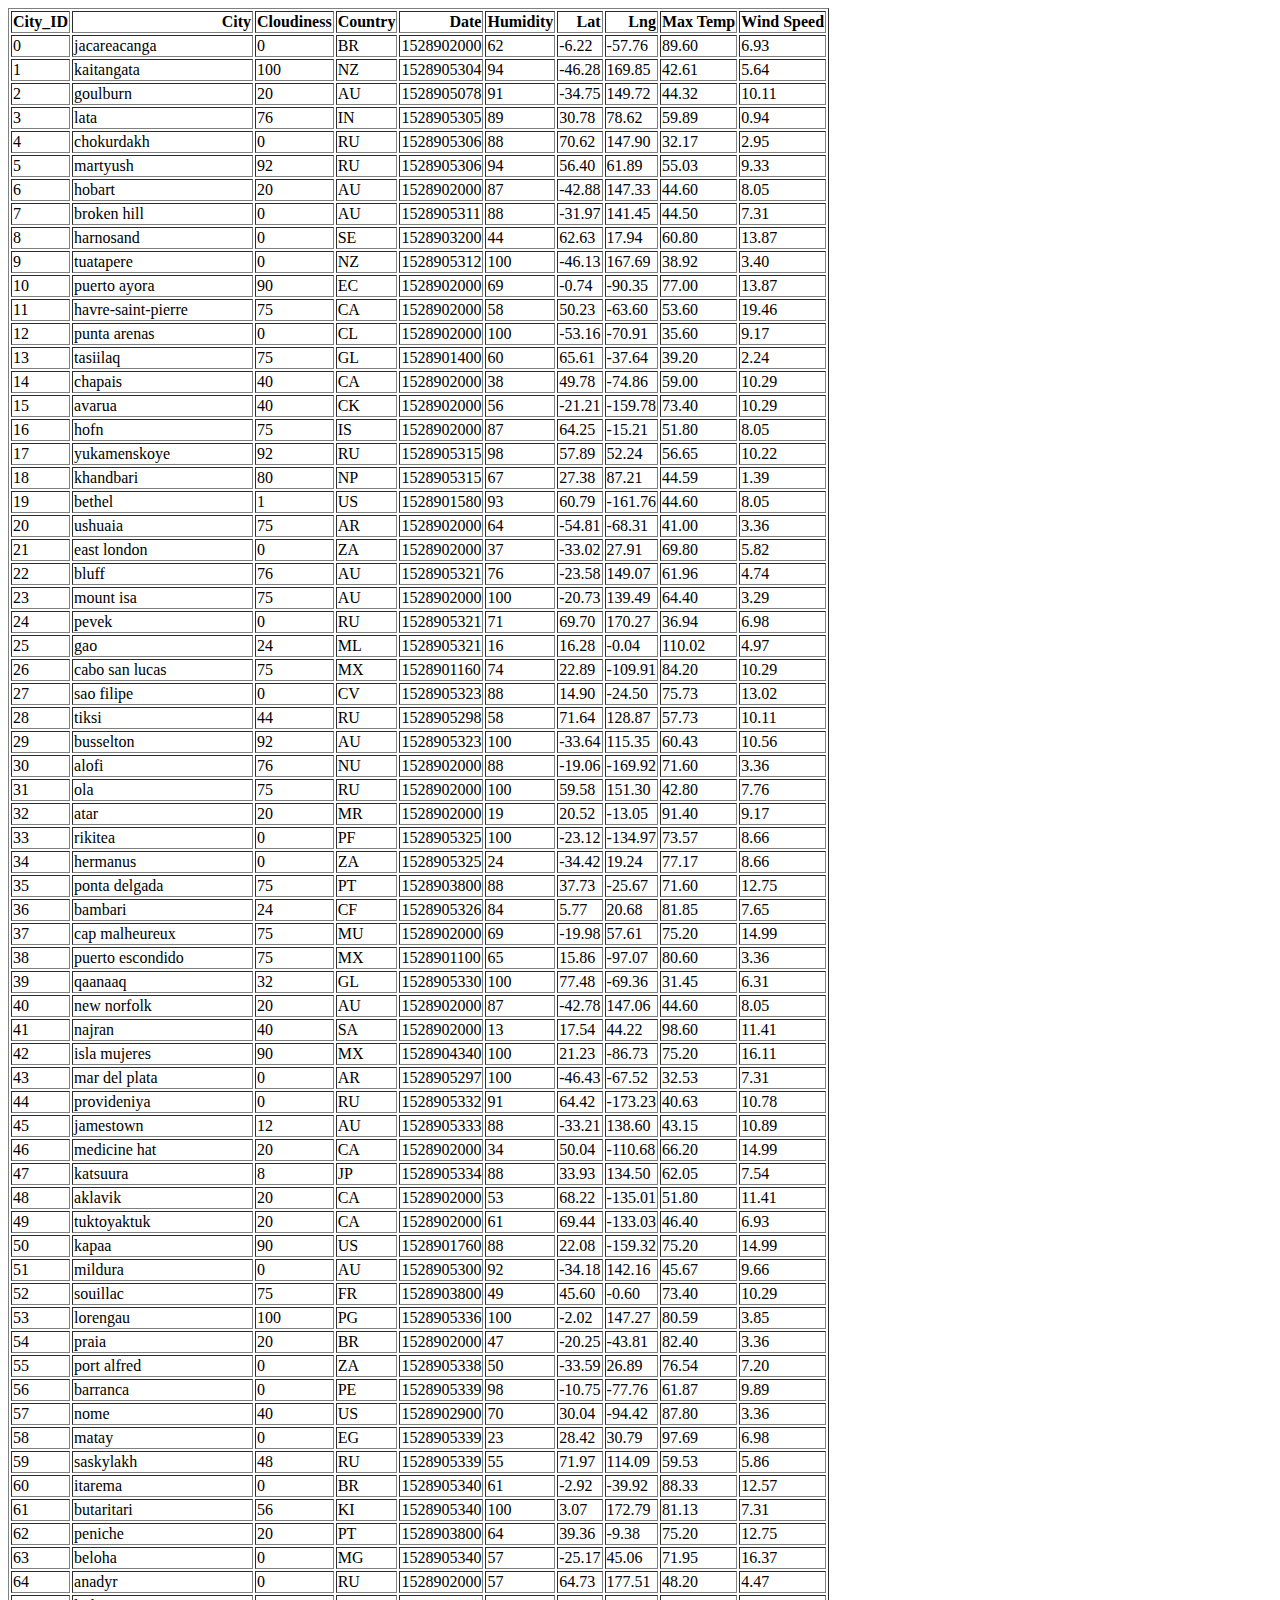
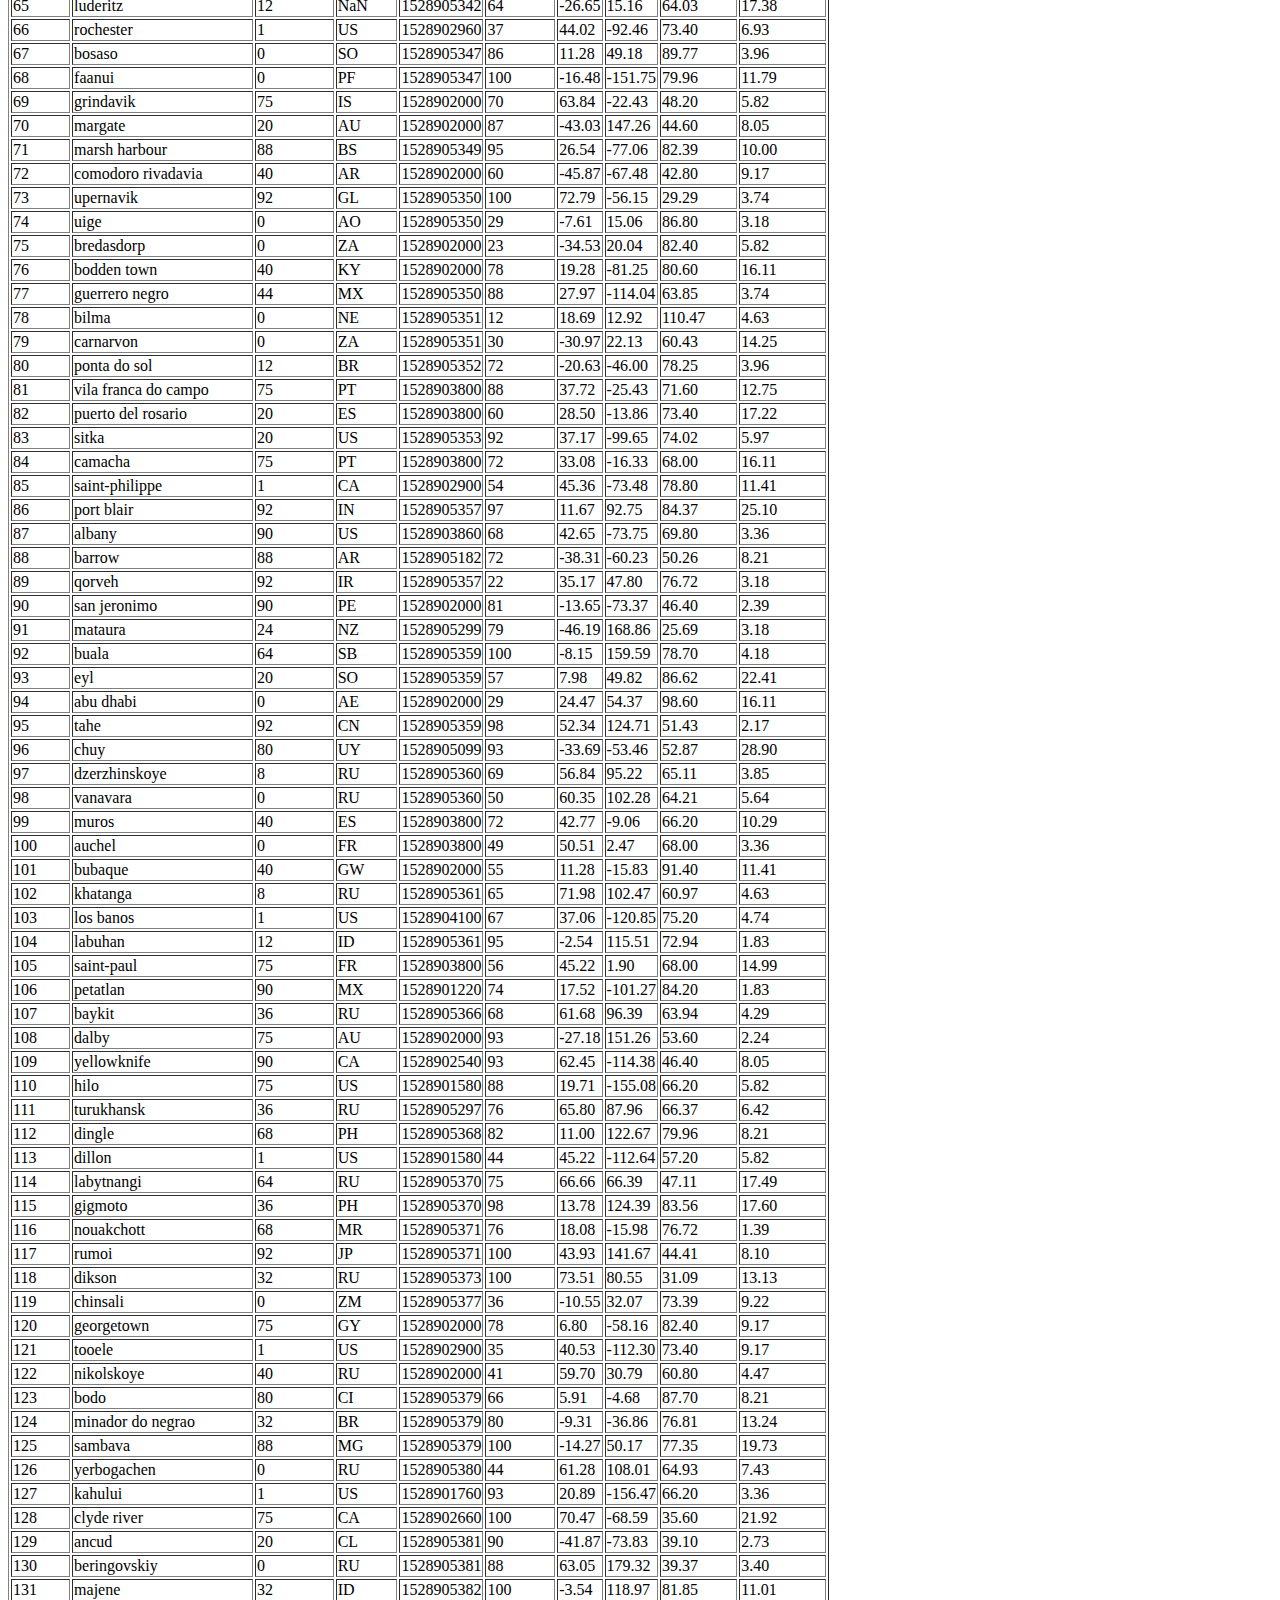
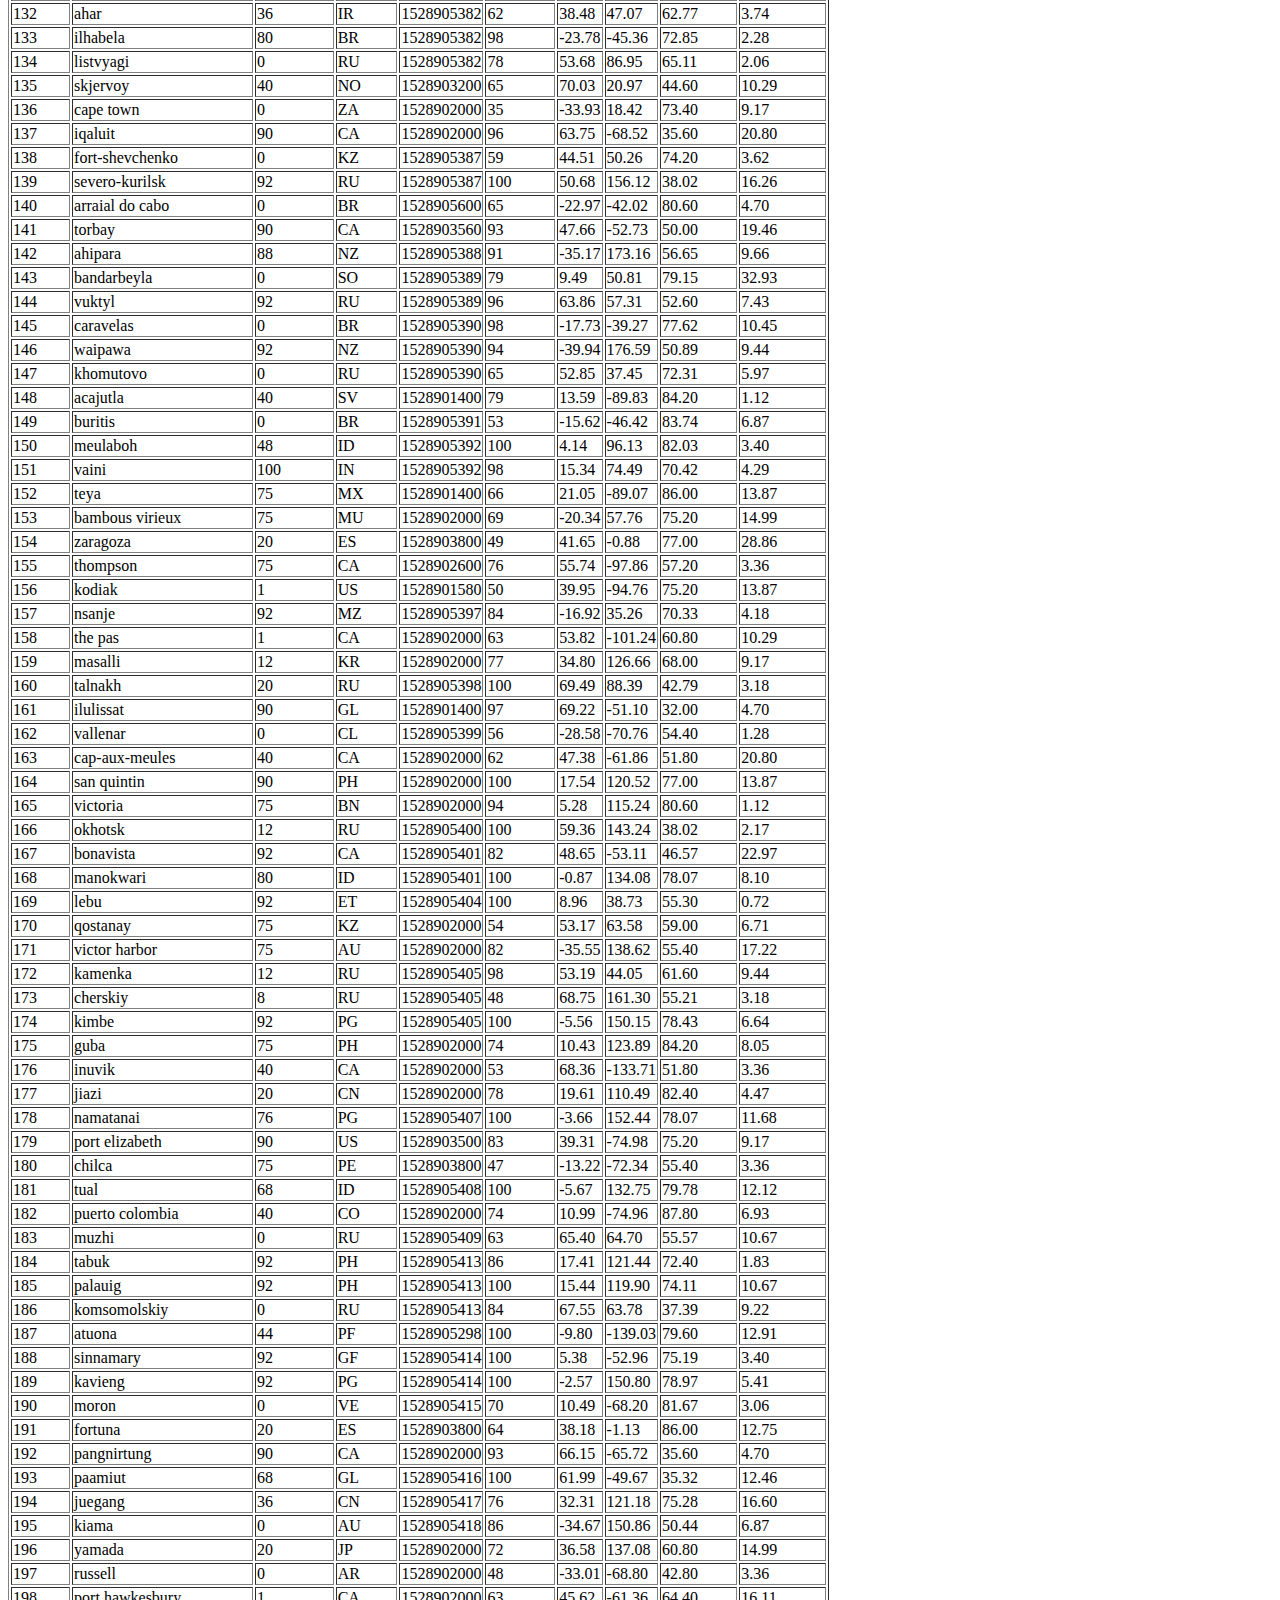
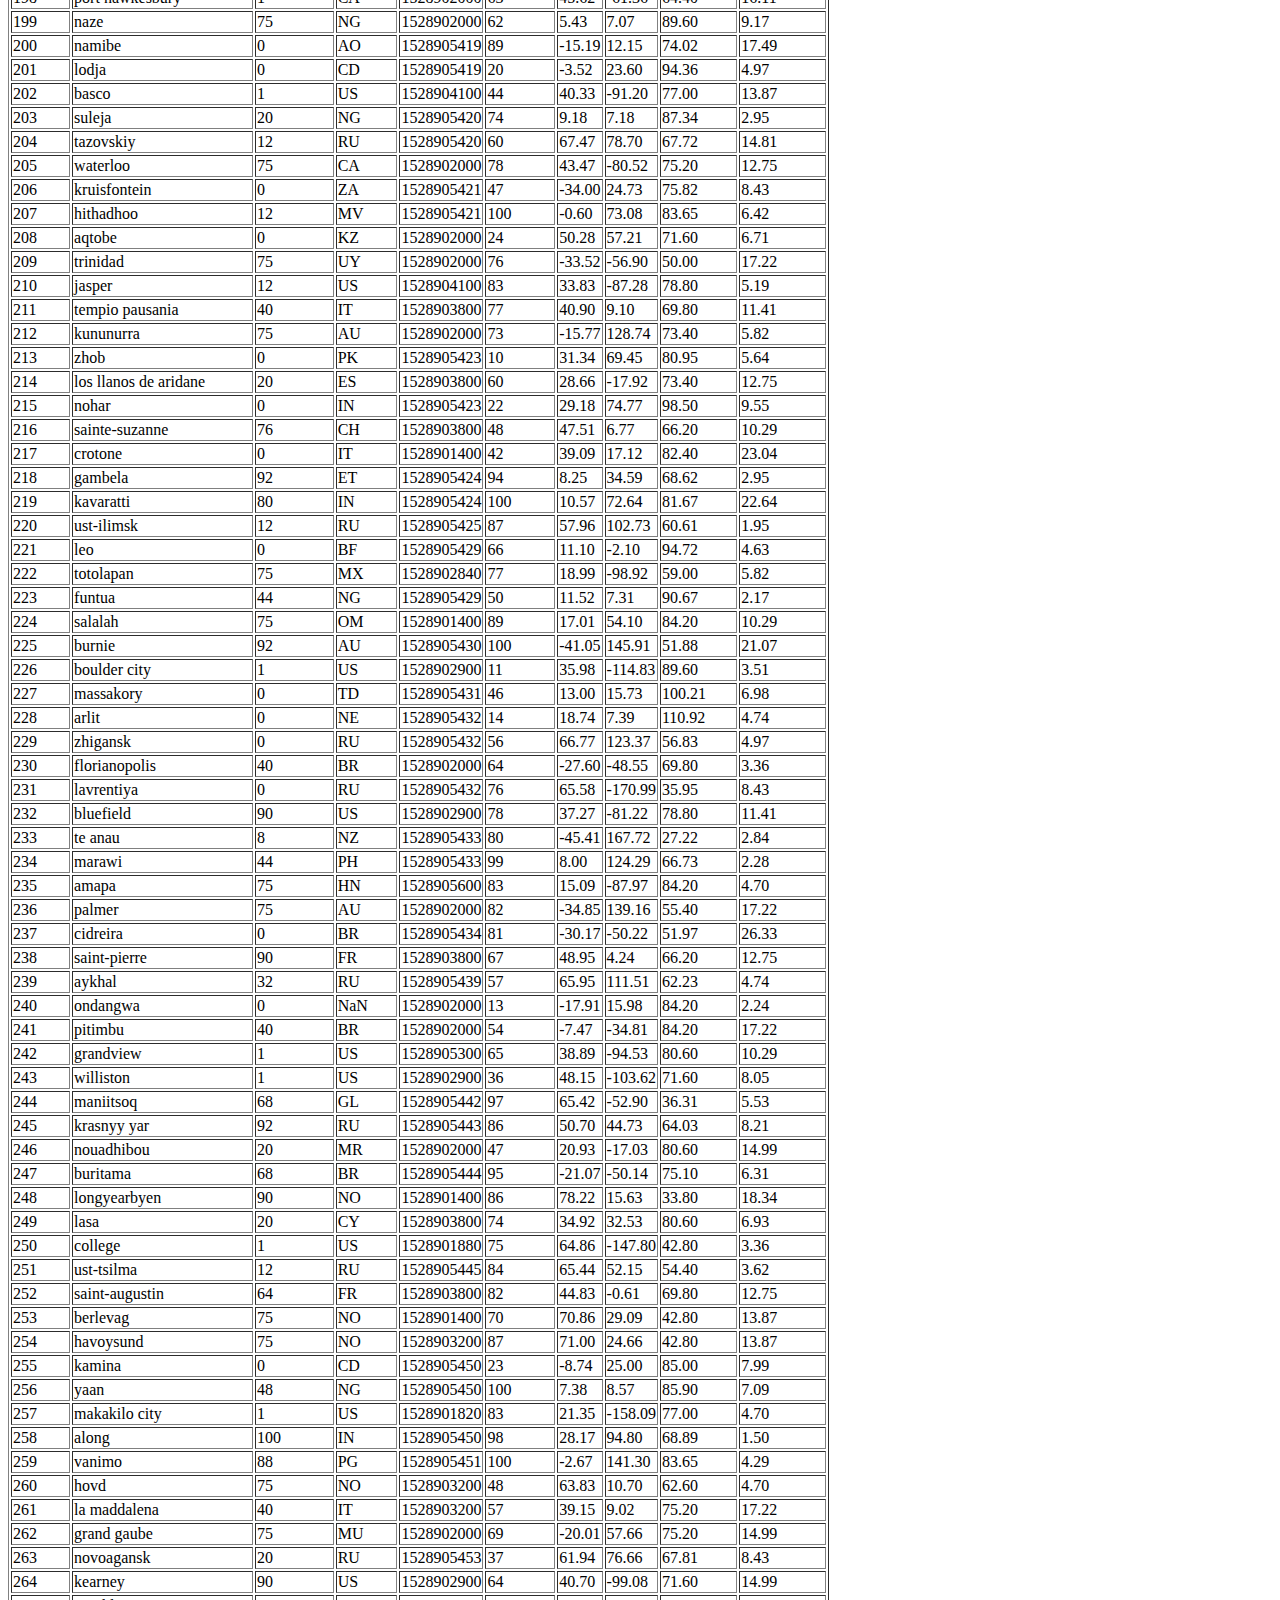
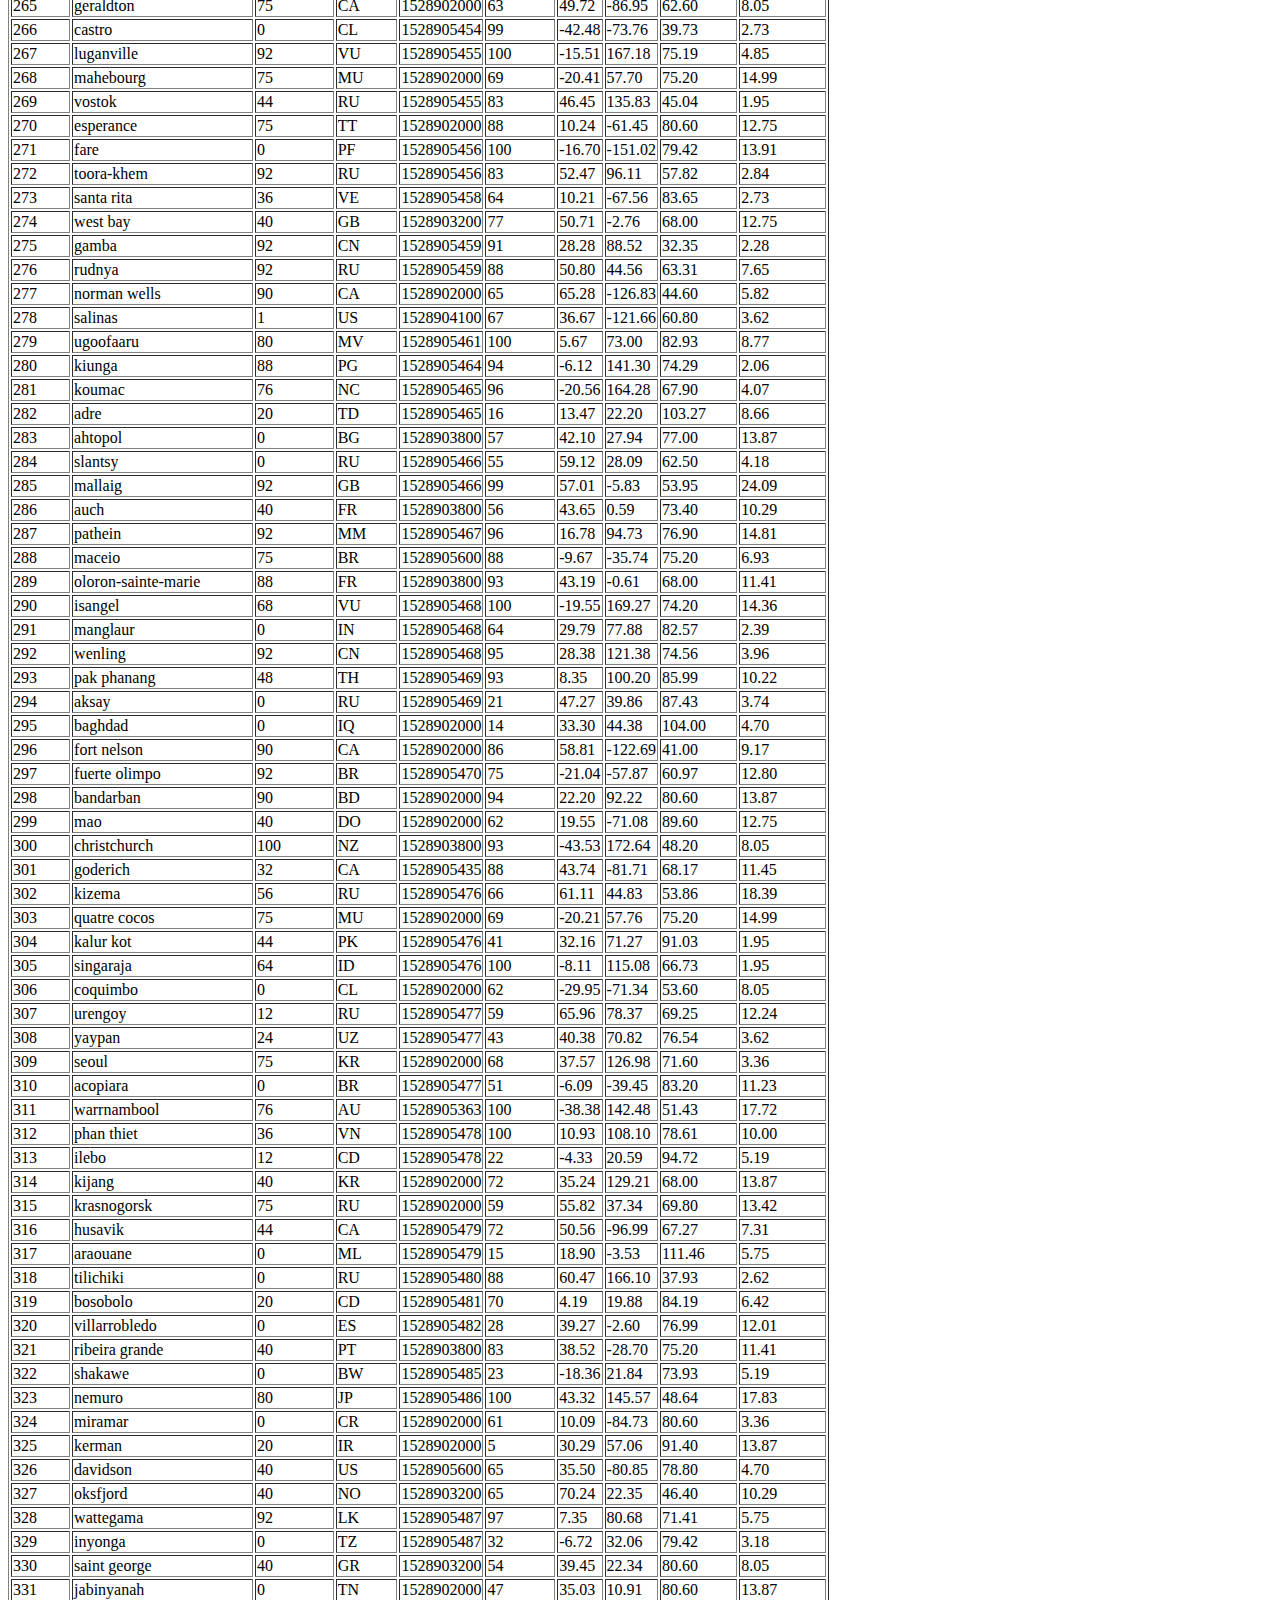
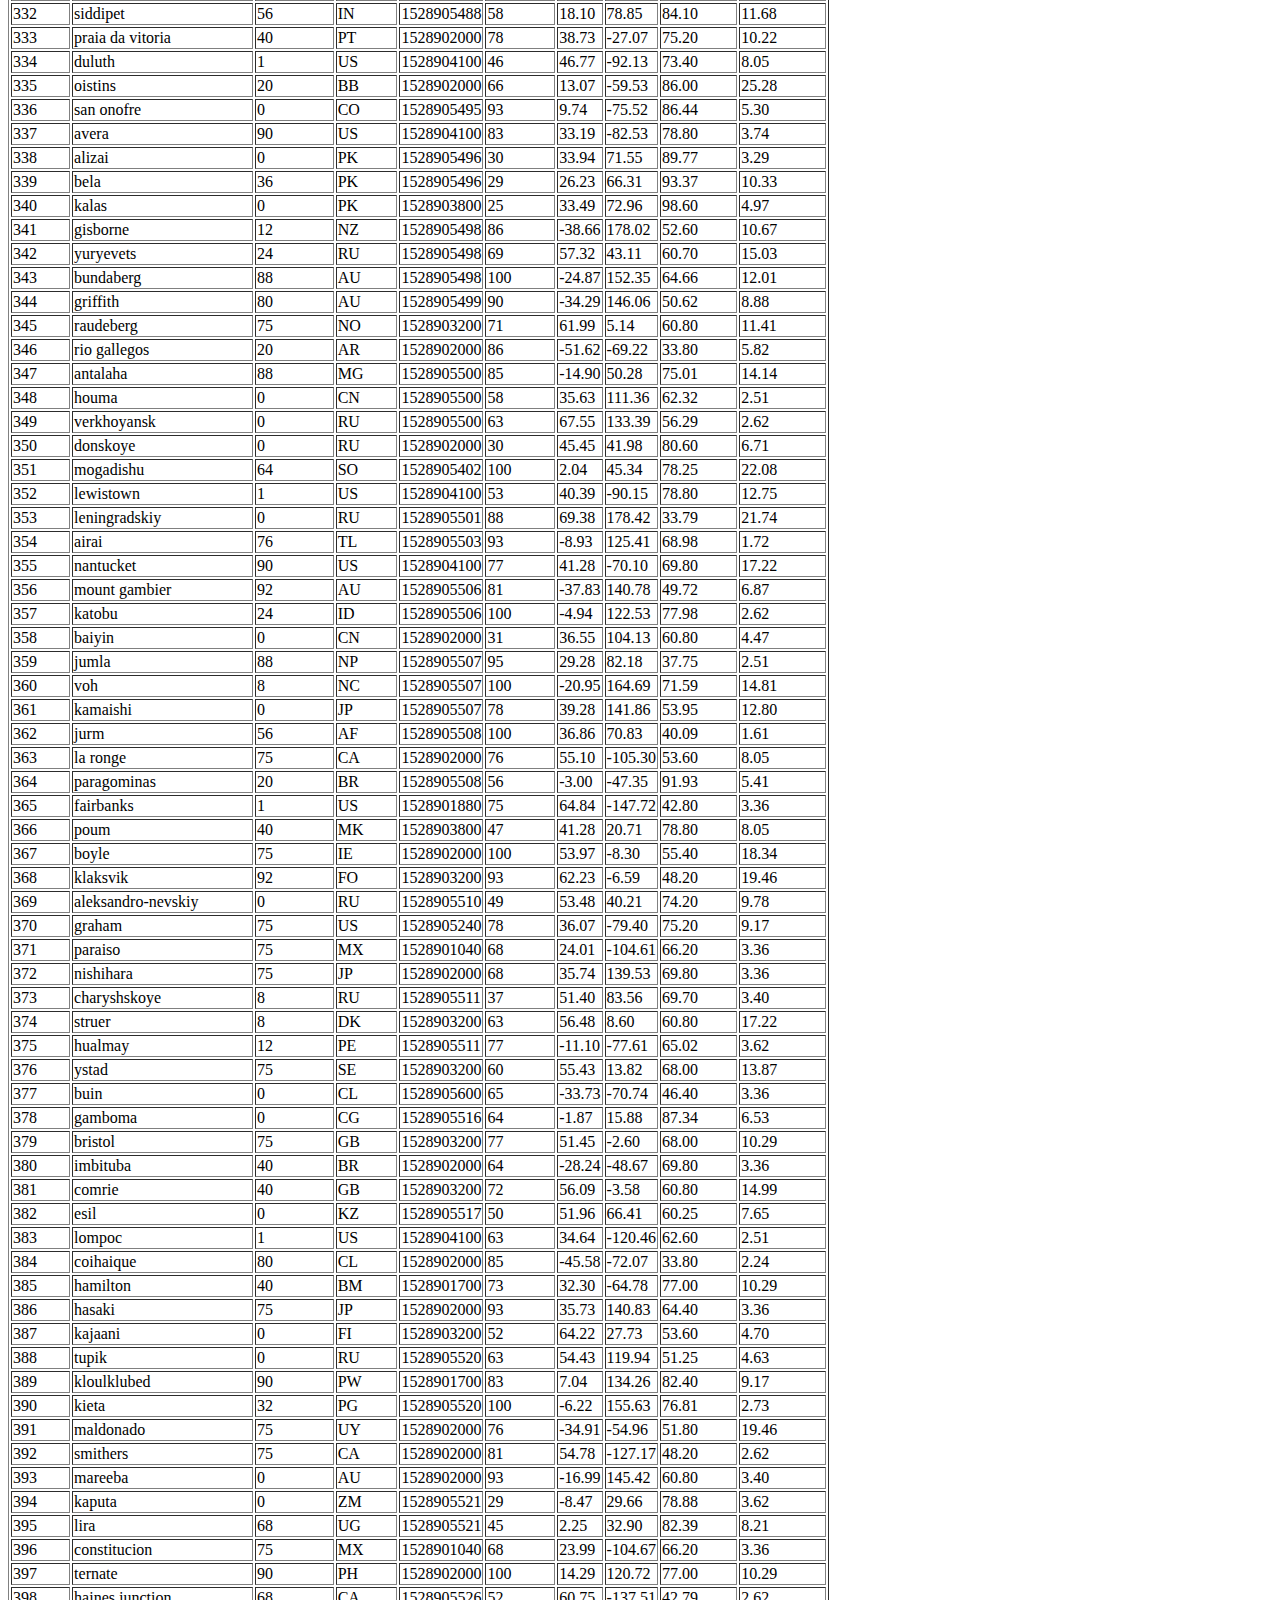
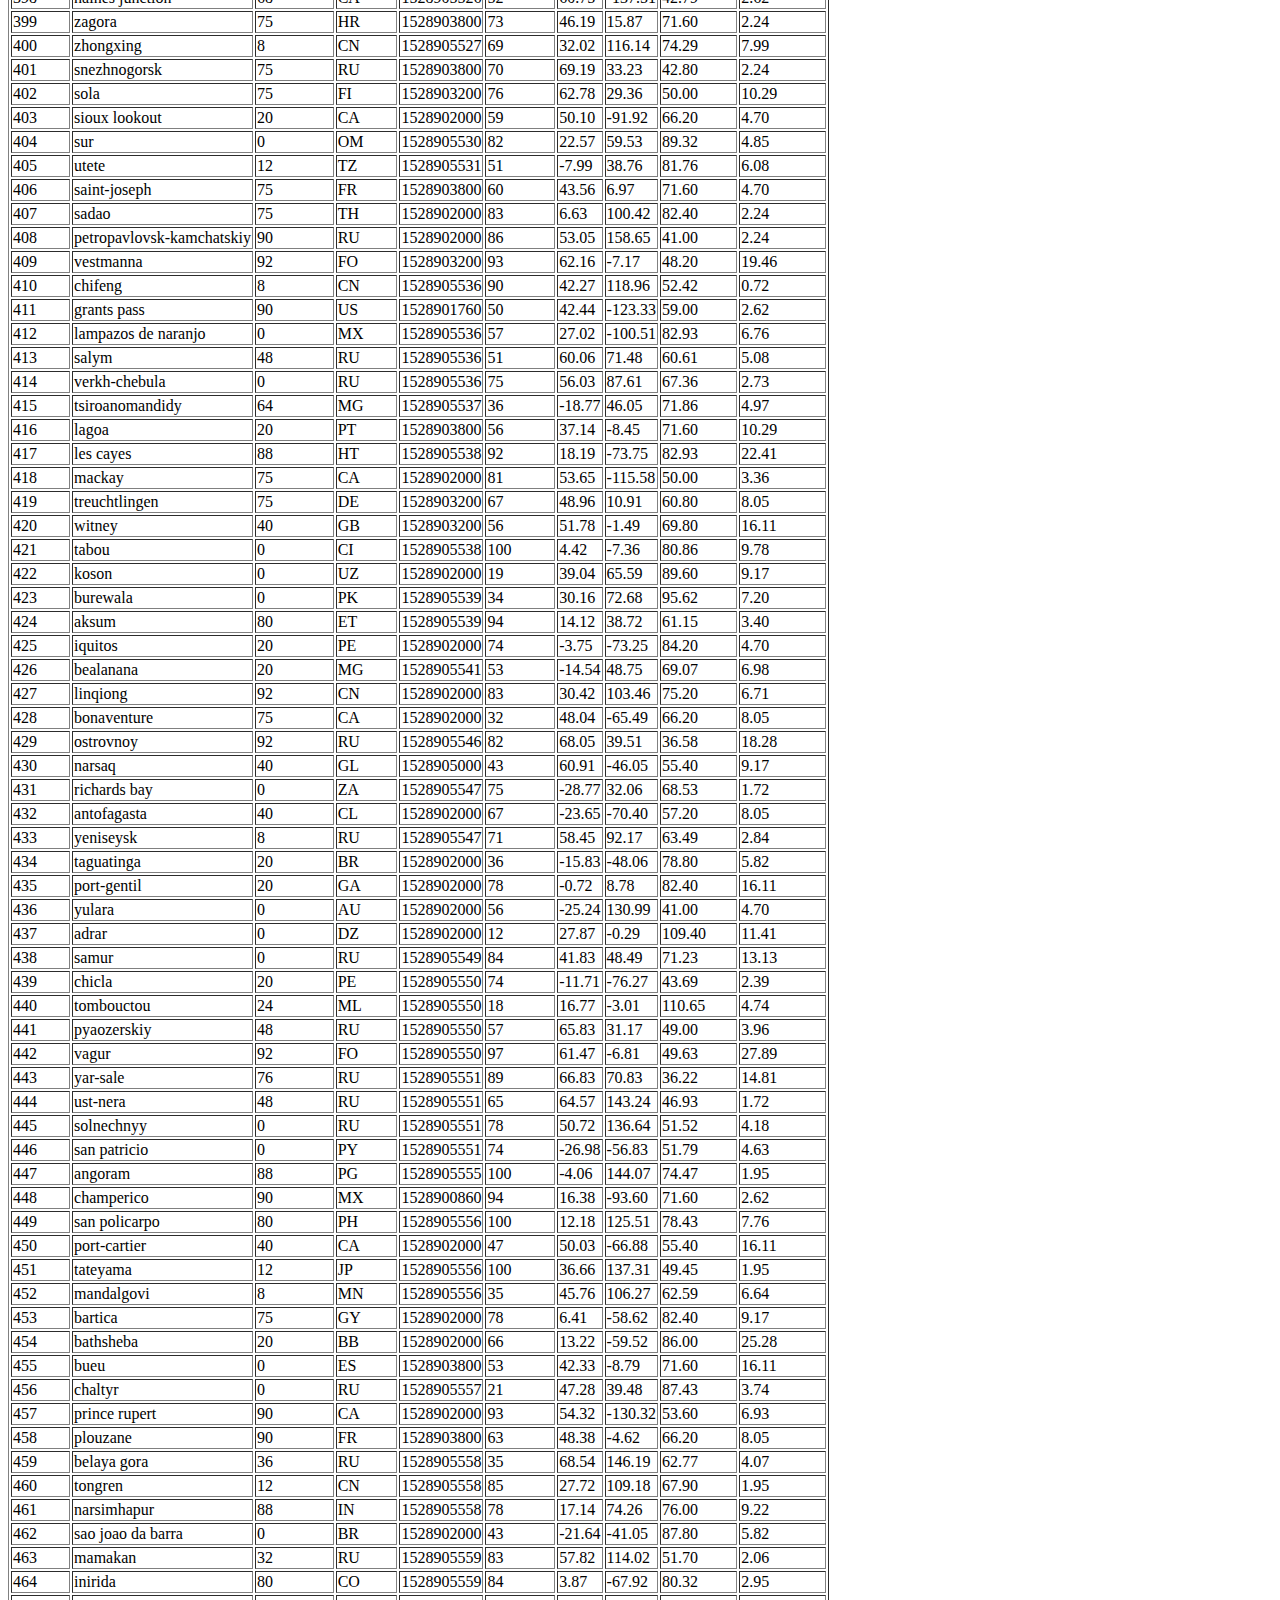
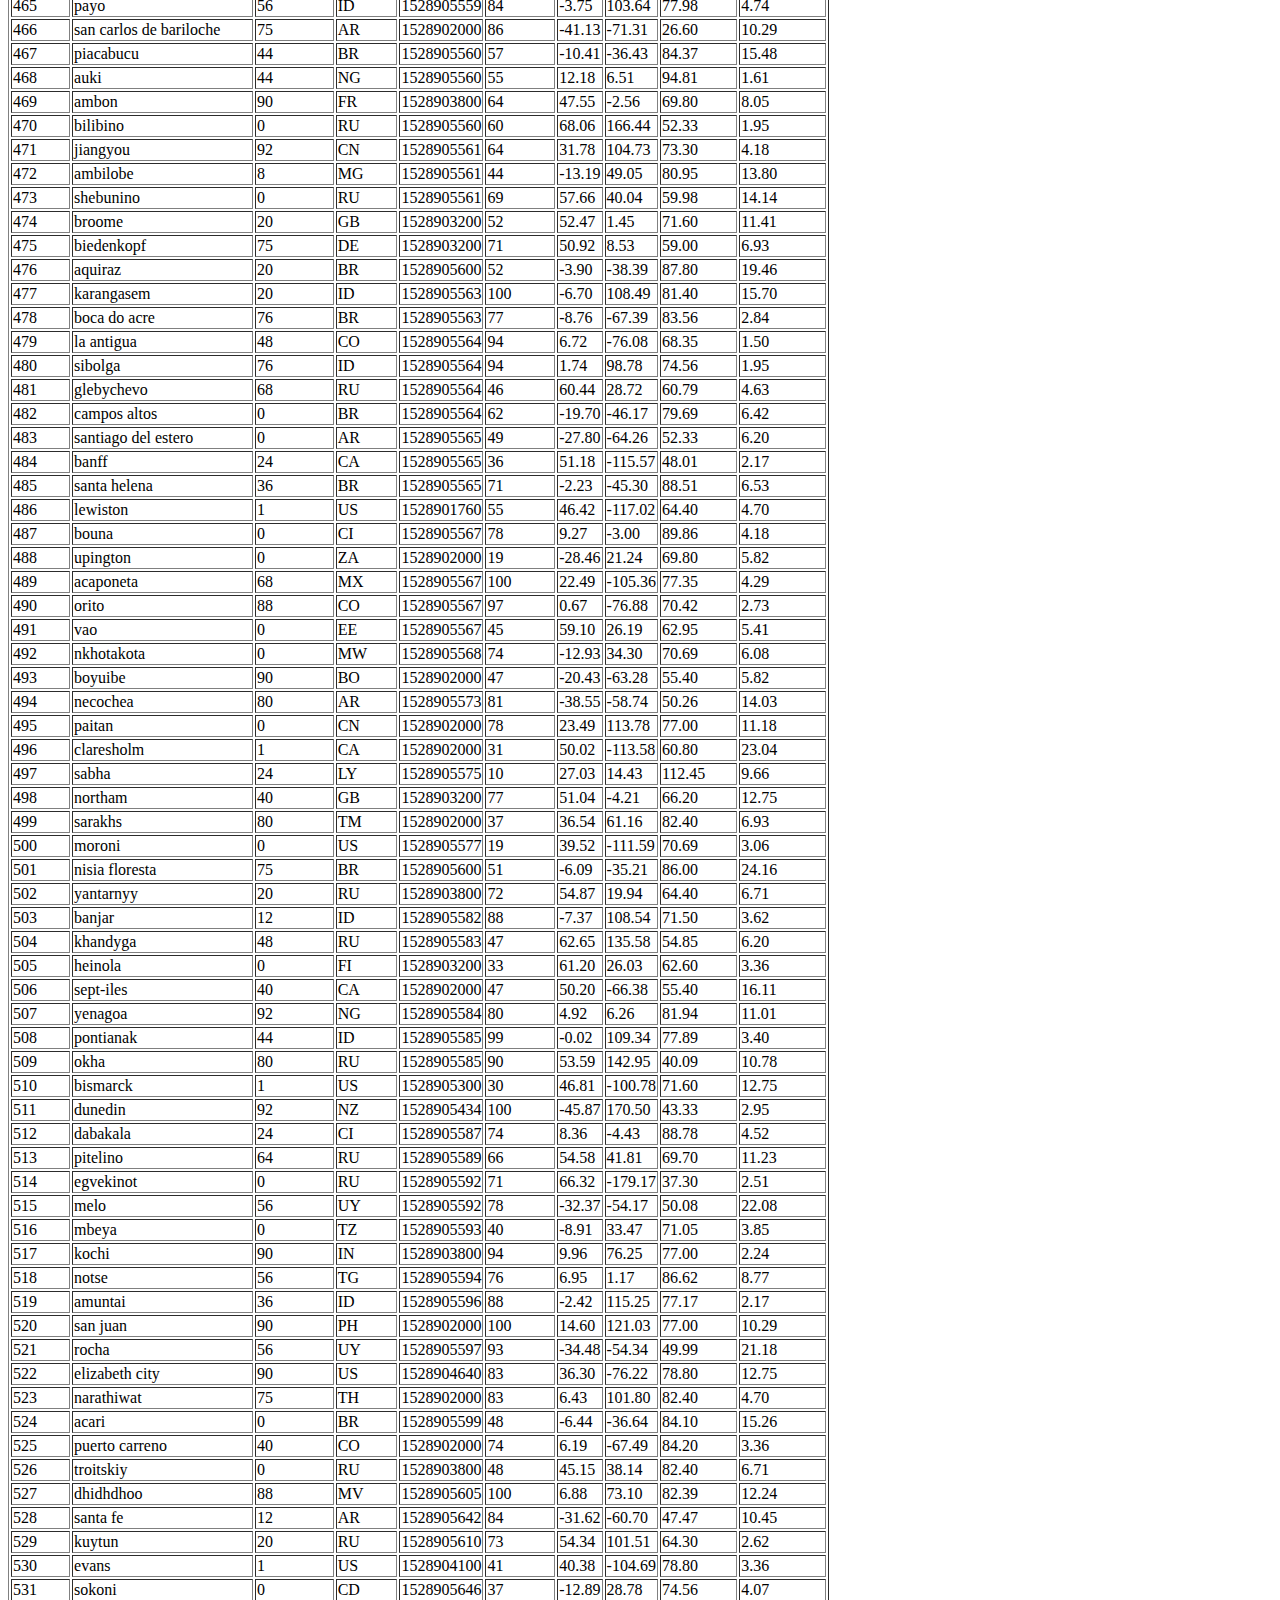
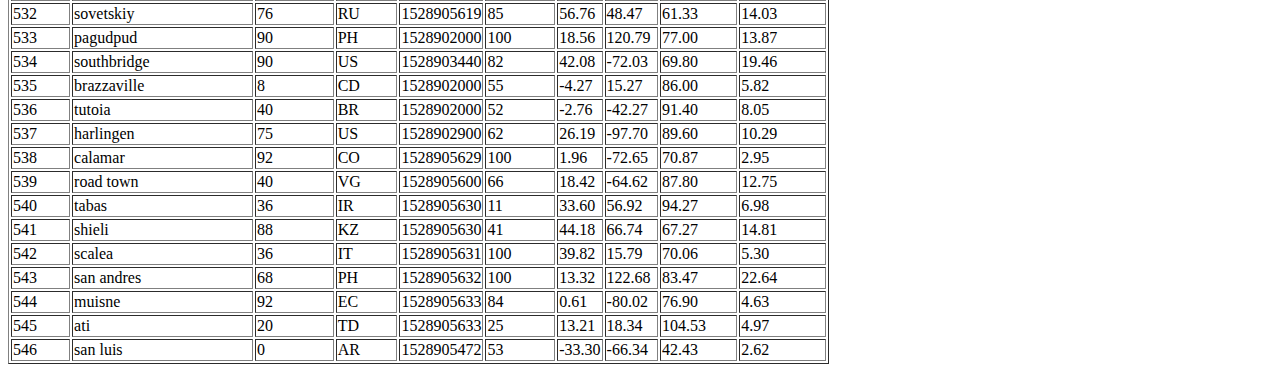
<file: Data.html>
<!DOCTYPE html>
<html lang="en">
    <head>
       
    <meta charset="UTF-8">
    <meta name="viewport" content="width=device-width, initial-scale=1.0">
    <meta http-equiv="X-UA-Compatible" content="ie=edge">

    <title>Latitude Page</title>

  </head>

  <body>
    <table border="1" class="dataframe table table-striped table-hover">
        <thead>
          <tr style="text-align: right;">
            <th>City_ID</th>
            <th>City</th>
            <th>Cloudiness</th>
            <th>Country</th>
            <th>Date</th>
            <th>Humidity</th>
            <th>Lat</th>
            <th>Lng</th>
            <th>Max Temp</th>
            <th>Wind Speed</th>
          </tr>
        </thead>
        <tbody>
          <tr>
            <td>0</td>
            <td>jacareacanga</td>
            <td>0</td>
            <td>BR</td>
            <td>1528902000</td>
            <td>62</td>
            <td>-6.22</td>
            <td>-57.76</td>
            <td>89.60</td>
            <td>6.93</td>
          </tr>
          <tr>
            <td>1</td>
            <td>kaitangata</td>
            <td>100</td>
            <td>NZ</td>
            <td>1528905304</td>
            <td>94</td>
            <td>-46.28</td>
            <td>169.85</td>
            <td>42.61</td>
            <td>5.64</td>
          </tr>
          <tr>
            <td>2</td>
            <td>goulburn</td>
            <td>20</td>
            <td>AU</td>
            <td>1528905078</td>
            <td>91</td>
            <td>-34.75</td>
            <td>149.72</td>
            <td>44.32</td>
            <td>10.11</td>
          </tr>
          <tr>
            <td>3</td>
            <td>lata</td>
            <td>76</td>
            <td>IN</td>
            <td>1528905305</td>
            <td>89</td>
            <td>30.78</td>
            <td>78.62</td>
            <td>59.89</td>
            <td>0.94</td>
          </tr>
          <tr>
            <td>4</td>
            <td>chokurdakh</td>
            <td>0</td>
            <td>RU</td>
            <td>1528905306</td>
            <td>88</td>
            <td>70.62</td>
            <td>147.90</td>
            <td>32.17</td>
            <td>2.95</td>
          </tr>
          <tr>
            <td>5</td>
            <td>martyush</td>
            <td>92</td>
            <td>RU</td>
            <td>1528905306</td>
            <td>94</td>
            <td>56.40</td>
            <td>61.89</td>
            <td>55.03</td>
            <td>9.33</td>
          </tr>
          <tr>
            <td>6</td>
            <td>hobart</td>
            <td>20</td>
            <td>AU</td>
            <td>1528902000</td>
            <td>87</td>
            <td>-42.88</td>
            <td>147.33</td>
            <td>44.60</td>
            <td>8.05</td>
          </tr>
          <tr>
            <td>7</td>
            <td>broken hill</td>
            <td>0</td>
            <td>AU</td>
            <td>1528905311</td>
            <td>88</td>
            <td>-31.97</td>
            <td>141.45</td>
            <td>44.50</td>
            <td>7.31</td>
          </tr>
          <tr>
            <td>8</td>
            <td>harnosand</td>
            <td>0</td>
            <td>SE</td>
            <td>1528903200</td>
            <td>44</td>
            <td>62.63</td>
            <td>17.94</td>
            <td>60.80</td>
            <td>13.87</td>
          </tr>
          <tr>
            <td>9</td>
            <td>tuatapere</td>
            <td>0</td>
            <td>NZ</td>
            <td>1528905312</td>
            <td>100</td>
            <td>-46.13</td>
            <td>167.69</td>
            <td>38.92</td>
            <td>3.40</td>
          </tr>
          <tr>
            <td>10</td>
            <td>puerto ayora</td>
            <td>90</td>
            <td>EC</td>
            <td>1528902000</td>
            <td>69</td>
            <td>-0.74</td>
            <td>-90.35</td>
            <td>77.00</td>
            <td>13.87</td>
          </tr>
          <tr>
            <td>11</td>
            <td>havre-saint-pierre</td>
            <td>75</td>
            <td>CA</td>
            <td>1528902000</td>
            <td>58</td>
            <td>50.23</td>
            <td>-63.60</td>
            <td>53.60</td>
            <td>19.46</td>
          </tr>
          <tr>
            <td>12</td>
            <td>punta arenas</td>
            <td>0</td>
            <td>CL</td>
            <td>1528902000</td>
            <td>100</td>
            <td>-53.16</td>
            <td>-70.91</td>
            <td>35.60</td>
            <td>9.17</td>
          </tr>
          <tr>
            <td>13</td>
            <td>tasiilaq</td>
            <td>75</td>
            <td>GL</td>
            <td>1528901400</td>
            <td>60</td>
            <td>65.61</td>
            <td>-37.64</td>
            <td>39.20</td>
            <td>2.24</td>
          </tr>
          <tr>
            <td>14</td>
            <td>chapais</td>
            <td>40</td>
            <td>CA</td>
            <td>1528902000</td>
            <td>38</td>
            <td>49.78</td>
            <td>-74.86</td>
            <td>59.00</td>
            <td>10.29</td>
          </tr>
          <tr>
            <td>15</td>
            <td>avarua</td>
            <td>40</td>
            <td>CK</td>
            <td>1528902000</td>
            <td>56</td>
            <td>-21.21</td>
            <td>-159.78</td>
            <td>73.40</td>
            <td>10.29</td>
          </tr>
          <tr>
            <td>16</td>
            <td>hofn</td>
            <td>75</td>
            <td>IS</td>
            <td>1528902000</td>
            <td>87</td>
            <td>64.25</td>
            <td>-15.21</td>
            <td>51.80</td>
            <td>8.05</td>
          </tr>
          <tr>
            <td>17</td>
            <td>yukamenskoye</td>
            <td>92</td>
            <td>RU</td>
            <td>1528905315</td>
            <td>98</td>
            <td>57.89</td>
            <td>52.24</td>
            <td>56.65</td>
            <td>10.22</td>
          </tr>
          <tr>
            <td>18</td>
            <td>khandbari</td>
            <td>80</td>
            <td>NP</td>
            <td>1528905315</td>
            <td>67</td>
            <td>27.38</td>
            <td>87.21</td>
            <td>44.59</td>
            <td>1.39</td>
          </tr>
          <tr>
            <td>19</td>
            <td>bethel</td>
            <td>1</td>
            <td>US</td>
            <td>1528901580</td>
            <td>93</td>
            <td>60.79</td>
            <td>-161.76</td>
            <td>44.60</td>
            <td>8.05</td>
          </tr>
          <tr>
            <td>20</td>
            <td>ushuaia</td>
            <td>75</td>
            <td>AR</td>
            <td>1528902000</td>
            <td>64</td>
            <td>-54.81</td>
            <td>-68.31</td>
            <td>41.00</td>
            <td>3.36</td>
          </tr>
          <tr>
            <td>21</td>
            <td>east london</td>
            <td>0</td>
            <td>ZA</td>
            <td>1528902000</td>
            <td>37</td>
            <td>-33.02</td>
            <td>27.91</td>
            <td>69.80</td>
            <td>5.82</td>
          </tr>
          <tr>
            <td>22</td>
            <td>bluff</td>
            <td>76</td>
            <td>AU</td>
            <td>1528905321</td>
            <td>76</td>
            <td>-23.58</td>
            <td>149.07</td>
            <td>61.96</td>
            <td>4.74</td>
          </tr>
          <tr>
            <td>23</td>
            <td>mount isa</td>
            <td>75</td>
            <td>AU</td>
            <td>1528902000</td>
            <td>100</td>
            <td>-20.73</td>
            <td>139.49</td>
            <td>64.40</td>
            <td>3.29</td>
          </tr>
          <tr>
            <td>24</td>
            <td>pevek</td>
            <td>0</td>
            <td>RU</td>
            <td>1528905321</td>
            <td>71</td>
            <td>69.70</td>
            <td>170.27</td>
            <td>36.94</td>
            <td>6.98</td>
          </tr>
          <tr>
            <td>25</td>
            <td>gao</td>
            <td>24</td>
            <td>ML</td>
            <td>1528905321</td>
            <td>16</td>
            <td>16.28</td>
            <td>-0.04</td>
            <td>110.02</td>
            <td>4.97</td>
          </tr>
          <tr>
            <td>26</td>
            <td>cabo san lucas</td>
            <td>75</td>
            <td>MX</td>
            <td>1528901160</td>
            <td>74</td>
            <td>22.89</td>
            <td>-109.91</td>
            <td>84.20</td>
            <td>10.29</td>
          </tr>
          <tr>
            <td>27</td>
            <td>sao filipe</td>
            <td>0</td>
            <td>CV</td>
            <td>1528905323</td>
            <td>88</td>
            <td>14.90</td>
            <td>-24.50</td>
            <td>75.73</td>
            <td>13.02</td>
          </tr>
          <tr>
            <td>28</td>
            <td>tiksi</td>
            <td>44</td>
            <td>RU</td>
            <td>1528905298</td>
            <td>58</td>
            <td>71.64</td>
            <td>128.87</td>
            <td>57.73</td>
            <td>10.11</td>
          </tr>
          <tr>
            <td>29</td>
            <td>busselton</td>
            <td>92</td>
            <td>AU</td>
            <td>1528905323</td>
            <td>100</td>
            <td>-33.64</td>
            <td>115.35</td>
            <td>60.43</td>
            <td>10.56</td>
          </tr>
          <tr>
            <td>30</td>
            <td>alofi</td>
            <td>76</td>
            <td>NU</td>
            <td>1528902000</td>
            <td>88</td>
            <td>-19.06</td>
            <td>-169.92</td>
            <td>71.60</td>
            <td>3.36</td>
          </tr>
          <tr>
            <td>31</td>
            <td>ola</td>
            <td>75</td>
            <td>RU</td>
            <td>1528902000</td>
            <td>100</td>
            <td>59.58</td>
            <td>151.30</td>
            <td>42.80</td>
            <td>7.76</td>
          </tr>
          <tr>
            <td>32</td>
            <td>atar</td>
            <td>20</td>
            <td>MR</td>
            <td>1528902000</td>
            <td>19</td>
            <td>20.52</td>
            <td>-13.05</td>
            <td>91.40</td>
            <td>9.17</td>
          </tr>
          <tr>
            <td>33</td>
            <td>rikitea</td>
            <td>0</td>
            <td>PF</td>
            <td>1528905325</td>
            <td>100</td>
            <td>-23.12</td>
            <td>-134.97</td>
            <td>73.57</td>
            <td>8.66</td>
          </tr>
          <tr>
            <td>34</td>
            <td>hermanus</td>
            <td>0</td>
            <td>ZA</td>
            <td>1528905325</td>
            <td>24</td>
            <td>-34.42</td>
            <td>19.24</td>
            <td>77.17</td>
            <td>8.66</td>
          </tr>
          <tr>
            <td>35</td>
            <td>ponta delgada</td>
            <td>75</td>
            <td>PT</td>
            <td>1528903800</td>
            <td>88</td>
            <td>37.73</td>
            <td>-25.67</td>
            <td>71.60</td>
            <td>12.75</td>
          </tr>
          <tr>
            <td>36</td>
            <td>bambari</td>
            <td>24</td>
            <td>CF</td>
            <td>1528905326</td>
            <td>84</td>
            <td>5.77</td>
            <td>20.68</td>
            <td>81.85</td>
            <td>7.65</td>
          </tr>
          <tr>
            <td>37</td>
            <td>cap malheureux</td>
            <td>75</td>
            <td>MU</td>
            <td>1528902000</td>
            <td>69</td>
            <td>-19.98</td>
            <td>57.61</td>
            <td>75.20</td>
            <td>14.99</td>
          </tr>
          <tr>
            <td>38</td>
            <td>puerto escondido</td>
            <td>75</td>
            <td>MX</td>
            <td>1528901100</td>
            <td>65</td>
            <td>15.86</td>
            <td>-97.07</td>
            <td>80.60</td>
            <td>3.36</td>
          </tr>
          <tr>
            <td>39</td>
            <td>qaanaaq</td>
            <td>32</td>
            <td>GL</td>
            <td>1528905330</td>
            <td>100</td>
            <td>77.48</td>
            <td>-69.36</td>
            <td>31.45</td>
            <td>6.31</td>
          </tr>
          <tr>
            <td>40</td>
            <td>new norfolk</td>
            <td>20</td>
            <td>AU</td>
            <td>1528902000</td>
            <td>87</td>
            <td>-42.78</td>
            <td>147.06</td>
            <td>44.60</td>
            <td>8.05</td>
          </tr>
          <tr>
            <td>41</td>
            <td>najran</td>
            <td>40</td>
            <td>SA</td>
            <td>1528902000</td>
            <td>13</td>
            <td>17.54</td>
            <td>44.22</td>
            <td>98.60</td>
            <td>11.41</td>
          </tr>
          <tr>
            <td>42</td>
            <td>isla mujeres</td>
            <td>90</td>
            <td>MX</td>
            <td>1528904340</td>
            <td>100</td>
            <td>21.23</td>
            <td>-86.73</td>
            <td>75.20</td>
            <td>16.11</td>
          </tr>
          <tr>
            <td>43</td>
            <td>mar del plata</td>
            <td>0</td>
            <td>AR</td>
            <td>1528905297</td>
            <td>100</td>
            <td>-46.43</td>
            <td>-67.52</td>
            <td>32.53</td>
            <td>7.31</td>
          </tr>
          <tr>
            <td>44</td>
            <td>provideniya</td>
            <td>0</td>
            <td>RU</td>
            <td>1528905332</td>
            <td>91</td>
            <td>64.42</td>
            <td>-173.23</td>
            <td>40.63</td>
            <td>10.78</td>
          </tr>
          <tr>
            <td>45</td>
            <td>jamestown</td>
            <td>12</td>
            <td>AU</td>
            <td>1528905333</td>
            <td>88</td>
            <td>-33.21</td>
            <td>138.60</td>
            <td>43.15</td>
            <td>10.89</td>
          </tr>
          <tr>
            <td>46</td>
            <td>medicine hat</td>
            <td>20</td>
            <td>CA</td>
            <td>1528902000</td>
            <td>34</td>
            <td>50.04</td>
            <td>-110.68</td>
            <td>66.20</td>
            <td>14.99</td>
          </tr>
          <tr>
            <td>47</td>
            <td>katsuura</td>
            <td>8</td>
            <td>JP</td>
            <td>1528905334</td>
            <td>88</td>
            <td>33.93</td>
            <td>134.50</td>
            <td>62.05</td>
            <td>7.54</td>
          </tr>
          <tr>
            <td>48</td>
            <td>aklavik</td>
            <td>20</td>
            <td>CA</td>
            <td>1528902000</td>
            <td>53</td>
            <td>68.22</td>
            <td>-135.01</td>
            <td>51.80</td>
            <td>11.41</td>
          </tr>
          <tr>
            <td>49</td>
            <td>tuktoyaktuk</td>
            <td>20</td>
            <td>CA</td>
            <td>1528902000</td>
            <td>61</td>
            <td>69.44</td>
            <td>-133.03</td>
            <td>46.40</td>
            <td>6.93</td>
          </tr>
          <tr>
            <td>50</td>
            <td>kapaa</td>
            <td>90</td>
            <td>US</td>
            <td>1528901760</td>
            <td>88</td>
            <td>22.08</td>
            <td>-159.32</td>
            <td>75.20</td>
            <td>14.99</td>
          </tr>
          <tr>
            <td>51</td>
            <td>mildura</td>
            <td>0</td>
            <td>AU</td>
            <td>1528905300</td>
            <td>92</td>
            <td>-34.18</td>
            <td>142.16</td>
            <td>45.67</td>
            <td>9.66</td>
          </tr>
          <tr>
            <td>52</td>
            <td>souillac</td>
            <td>75</td>
            <td>FR</td>
            <td>1528903800</td>
            <td>49</td>
            <td>45.60</td>
            <td>-0.60</td>
            <td>73.40</td>
            <td>10.29</td>
          </tr>
          <tr>
            <td>53</td>
            <td>lorengau</td>
            <td>100</td>
            <td>PG</td>
            <td>1528905336</td>
            <td>100</td>
            <td>-2.02</td>
            <td>147.27</td>
            <td>80.59</td>
            <td>3.85</td>
          </tr>
          <tr>
            <td>54</td>
            <td>praia</td>
            <td>20</td>
            <td>BR</td>
            <td>1528902000</td>
            <td>47</td>
            <td>-20.25</td>
            <td>-43.81</td>
            <td>82.40</td>
            <td>3.36</td>
          </tr>
          <tr>
            <td>55</td>
            <td>port alfred</td>
            <td>0</td>
            <td>ZA</td>
            <td>1528905338</td>
            <td>50</td>
            <td>-33.59</td>
            <td>26.89</td>
            <td>76.54</td>
            <td>7.20</td>
          </tr>
          <tr>
            <td>56</td>
            <td>barranca</td>
            <td>0</td>
            <td>PE</td>
            <td>1528905339</td>
            <td>98</td>
            <td>-10.75</td>
            <td>-77.76</td>
            <td>61.87</td>
            <td>9.89</td>
          </tr>
          <tr>
            <td>57</td>
            <td>nome</td>
            <td>40</td>
            <td>US</td>
            <td>1528902900</td>
            <td>70</td>
            <td>30.04</td>
            <td>-94.42</td>
            <td>87.80</td>
            <td>3.36</td>
          </tr>
          <tr>
            <td>58</td>
            <td>matay</td>
            <td>0</td>
            <td>EG</td>
            <td>1528905339</td>
            <td>23</td>
            <td>28.42</td>
            <td>30.79</td>
            <td>97.69</td>
            <td>6.98</td>
          </tr>
          <tr>
            <td>59</td>
            <td>saskylakh</td>
            <td>48</td>
            <td>RU</td>
            <td>1528905339</td>
            <td>55</td>
            <td>71.97</td>
            <td>114.09</td>
            <td>59.53</td>
            <td>5.86</td>
          </tr>
          <tr>
            <td>60</td>
            <td>itarema</td>
            <td>0</td>
            <td>BR</td>
            <td>1528905340</td>
            <td>61</td>
            <td>-2.92</td>
            <td>-39.92</td>
            <td>88.33</td>
            <td>12.57</td>
          </tr>
          <tr>
            <td>61</td>
            <td>butaritari</td>
            <td>56</td>
            <td>KI</td>
            <td>1528905340</td>
            <td>100</td>
            <td>3.07</td>
            <td>172.79</td>
            <td>81.13</td>
            <td>7.31</td>
          </tr>
          <tr>
            <td>62</td>
            <td>peniche</td>
            <td>20</td>
            <td>PT</td>
            <td>1528903800</td>
            <td>64</td>
            <td>39.36</td>
            <td>-9.38</td>
            <td>75.20</td>
            <td>12.75</td>
          </tr>
          <tr>
            <td>63</td>
            <td>beloha</td>
            <td>0</td>
            <td>MG</td>
            <td>1528905340</td>
            <td>57</td>
            <td>-25.17</td>
            <td>45.06</td>
            <td>71.95</td>
            <td>16.37</td>
          </tr>
          <tr>
            <td>64</td>
            <td>anadyr</td>
            <td>0</td>
            <td>RU</td>
            <td>1528902000</td>
            <td>57</td>
            <td>64.73</td>
            <td>177.51</td>
            <td>48.20</td>
            <td>4.47</td>
          </tr>
          <tr>
            <td>65</td>
            <td>luderitz</td>
            <td>12</td>
            <td>NaN</td>
            <td>1528905342</td>
            <td>64</td>
            <td>-26.65</td>
            <td>15.16</td>
            <td>64.03</td>
            <td>17.38</td>
          </tr>
          <tr>
            <td>66</td>
            <td>rochester</td>
            <td>1</td>
            <td>US</td>
            <td>1528902960</td>
            <td>37</td>
            <td>44.02</td>
            <td>-92.46</td>
            <td>73.40</td>
            <td>6.93</td>
          </tr>
          <tr>
            <td>67</td>
            <td>bosaso</td>
            <td>0</td>
            <td>SO</td>
            <td>1528905347</td>
            <td>86</td>
            <td>11.28</td>
            <td>49.18</td>
            <td>89.77</td>
            <td>3.96</td>
          </tr>
          <tr>
            <td>68</td>
            <td>faanui</td>
            <td>0</td>
            <td>PF</td>
            <td>1528905347</td>
            <td>100</td>
            <td>-16.48</td>
            <td>-151.75</td>
            <td>79.96</td>
            <td>11.79</td>
          </tr>
          <tr>
            <td>69</td>
            <td>grindavik</td>
            <td>75</td>
            <td>IS</td>
            <td>1528902000</td>
            <td>70</td>
            <td>63.84</td>
            <td>-22.43</td>
            <td>48.20</td>
            <td>5.82</td>
          </tr>
          <tr>
            <td>70</td>
            <td>margate</td>
            <td>20</td>
            <td>AU</td>
            <td>1528902000</td>
            <td>87</td>
            <td>-43.03</td>
            <td>147.26</td>
            <td>44.60</td>
            <td>8.05</td>
          </tr>
          <tr>
            <td>71</td>
            <td>marsh harbour</td>
            <td>88</td>
            <td>BS</td>
            <td>1528905349</td>
            <td>95</td>
            <td>26.54</td>
            <td>-77.06</td>
            <td>82.39</td>
            <td>10.00</td>
          </tr>
          <tr>
            <td>72</td>
            <td>comodoro rivadavia</td>
            <td>40</td>
            <td>AR</td>
            <td>1528902000</td>
            <td>60</td>
            <td>-45.87</td>
            <td>-67.48</td>
            <td>42.80</td>
            <td>9.17</td>
          </tr>
          <tr>
            <td>73</td>
            <td>upernavik</td>
            <td>92</td>
            <td>GL</td>
            <td>1528905350</td>
            <td>100</td>
            <td>72.79</td>
            <td>-56.15</td>
            <td>29.29</td>
            <td>3.74</td>
          </tr>
          <tr>
            <td>74</td>
            <td>uige</td>
            <td>0</td>
            <td>AO</td>
            <td>1528905350</td>
            <td>29</td>
            <td>-7.61</td>
            <td>15.06</td>
            <td>86.80</td>
            <td>3.18</td>
          </tr>
          <tr>
            <td>75</td>
            <td>bredasdorp</td>
            <td>0</td>
            <td>ZA</td>
            <td>1528902000</td>
            <td>23</td>
            <td>-34.53</td>
            <td>20.04</td>
            <td>82.40</td>
            <td>5.82</td>
          </tr>
          <tr>
            <td>76</td>
            <td>bodden town</td>
            <td>40</td>
            <td>KY</td>
            <td>1528902000</td>
            <td>78</td>
            <td>19.28</td>
            <td>-81.25</td>
            <td>80.60</td>
            <td>16.11</td>
          </tr>
          <tr>
            <td>77</td>
            <td>guerrero negro</td>
            <td>44</td>
            <td>MX</td>
            <td>1528905350</td>
            <td>88</td>
            <td>27.97</td>
            <td>-114.04</td>
            <td>63.85</td>
            <td>3.74</td>
          </tr>
          <tr>
            <td>78</td>
            <td>bilma</td>
            <td>0</td>
            <td>NE</td>
            <td>1528905351</td>
            <td>12</td>
            <td>18.69</td>
            <td>12.92</td>
            <td>110.47</td>
            <td>4.63</td>
          </tr>
          <tr>
            <td>79</td>
            <td>carnarvon</td>
            <td>0</td>
            <td>ZA</td>
            <td>1528905351</td>
            <td>30</td>
            <td>-30.97</td>
            <td>22.13</td>
            <td>60.43</td>
            <td>14.25</td>
          </tr>
          <tr>
            <td>80</td>
            <td>ponta do sol</td>
            <td>12</td>
            <td>BR</td>
            <td>1528905352</td>
            <td>72</td>
            <td>-20.63</td>
            <td>-46.00</td>
            <td>78.25</td>
            <td>3.96</td>
          </tr>
          <tr>
            <td>81</td>
            <td>vila franca do campo</td>
            <td>75</td>
            <td>PT</td>
            <td>1528903800</td>
            <td>88</td>
            <td>37.72</td>
            <td>-25.43</td>
            <td>71.60</td>
            <td>12.75</td>
          </tr>
          <tr>
            <td>82</td>
            <td>puerto del rosario</td>
            <td>20</td>
            <td>ES</td>
            <td>1528903800</td>
            <td>60</td>
            <td>28.50</td>
            <td>-13.86</td>
            <td>73.40</td>
            <td>17.22</td>
          </tr>
          <tr>
            <td>83</td>
            <td>sitka</td>
            <td>20</td>
            <td>US</td>
            <td>1528905353</td>
            <td>92</td>
            <td>37.17</td>
            <td>-99.65</td>
            <td>74.02</td>
            <td>5.97</td>
          </tr>
          <tr>
            <td>84</td>
            <td>camacha</td>
            <td>75</td>
            <td>PT</td>
            <td>1528903800</td>
            <td>72</td>
            <td>33.08</td>
            <td>-16.33</td>
            <td>68.00</td>
            <td>16.11</td>
          </tr>
          <tr>
            <td>85</td>
            <td>saint-philippe</td>
            <td>1</td>
            <td>CA</td>
            <td>1528902900</td>
            <td>54</td>
            <td>45.36</td>
            <td>-73.48</td>
            <td>78.80</td>
            <td>11.41</td>
          </tr>
          <tr>
            <td>86</td>
            <td>port blair</td>
            <td>92</td>
            <td>IN</td>
            <td>1528905357</td>
            <td>97</td>
            <td>11.67</td>
            <td>92.75</td>
            <td>84.37</td>
            <td>25.10</td>
          </tr>
          <tr>
            <td>87</td>
            <td>albany</td>
            <td>90</td>
            <td>US</td>
            <td>1528903860</td>
            <td>68</td>
            <td>42.65</td>
            <td>-73.75</td>
            <td>69.80</td>
            <td>3.36</td>
          </tr>
          <tr>
            <td>88</td>
            <td>barrow</td>
            <td>88</td>
            <td>AR</td>
            <td>1528905182</td>
            <td>72</td>
            <td>-38.31</td>
            <td>-60.23</td>
            <td>50.26</td>
            <td>8.21</td>
          </tr>
          <tr>
            <td>89</td>
            <td>qorveh</td>
            <td>92</td>
            <td>IR</td>
            <td>1528905357</td>
            <td>22</td>
            <td>35.17</td>
            <td>47.80</td>
            <td>76.72</td>
            <td>3.18</td>
          </tr>
          <tr>
            <td>90</td>
            <td>san jeronimo</td>
            <td>90</td>
            <td>PE</td>
            <td>1528902000</td>
            <td>81</td>
            <td>-13.65</td>
            <td>-73.37</td>
            <td>46.40</td>
            <td>2.39</td>
          </tr>
          <tr>
            <td>91</td>
            <td>mataura</td>
            <td>24</td>
            <td>NZ</td>
            <td>1528905299</td>
            <td>79</td>
            <td>-46.19</td>
            <td>168.86</td>
            <td>25.69</td>
            <td>3.18</td>
          </tr>
          <tr>
            <td>92</td>
            <td>buala</td>
            <td>64</td>
            <td>SB</td>
            <td>1528905359</td>
            <td>100</td>
            <td>-8.15</td>
            <td>159.59</td>
            <td>78.70</td>
            <td>4.18</td>
          </tr>
          <tr>
            <td>93</td>
            <td>eyl</td>
            <td>20</td>
            <td>SO</td>
            <td>1528905359</td>
            <td>57</td>
            <td>7.98</td>
            <td>49.82</td>
            <td>86.62</td>
            <td>22.41</td>
          </tr>
          <tr>
            <td>94</td>
            <td>abu dhabi</td>
            <td>0</td>
            <td>AE</td>
            <td>1528902000</td>
            <td>29</td>
            <td>24.47</td>
            <td>54.37</td>
            <td>98.60</td>
            <td>16.11</td>
          </tr>
          <tr>
            <td>95</td>
            <td>tahe</td>
            <td>92</td>
            <td>CN</td>
            <td>1528905359</td>
            <td>98</td>
            <td>52.34</td>
            <td>124.71</td>
            <td>51.43</td>
            <td>2.17</td>
          </tr>
          <tr>
            <td>96</td>
            <td>chuy</td>
            <td>80</td>
            <td>UY</td>
            <td>1528905099</td>
            <td>93</td>
            <td>-33.69</td>
            <td>-53.46</td>
            <td>52.87</td>
            <td>28.90</td>
          </tr>
          <tr>
            <td>97</td>
            <td>dzerzhinskoye</td>
            <td>8</td>
            <td>RU</td>
            <td>1528905360</td>
            <td>69</td>
            <td>56.84</td>
            <td>95.22</td>
            <td>65.11</td>
            <td>3.85</td>
          </tr>
          <tr>
            <td>98</td>
            <td>vanavara</td>
            <td>0</td>
            <td>RU</td>
            <td>1528905360</td>
            <td>50</td>
            <td>60.35</td>
            <td>102.28</td>
            <td>64.21</td>
            <td>5.64</td>
          </tr>
          <tr>
            <td>99</td>
            <td>muros</td>
            <td>40</td>
            <td>ES</td>
            <td>1528903800</td>
            <td>72</td>
            <td>42.77</td>
            <td>-9.06</td>
            <td>66.20</td>
            <td>10.29</td>
          </tr>
          <tr>
            <td>100</td>
            <td>auchel</td>
            <td>0</td>
            <td>FR</td>
            <td>1528903800</td>
            <td>49</td>
            <td>50.51</td>
            <td>2.47</td>
            <td>68.00</td>
            <td>3.36</td>
          </tr>
          <tr>
            <td>101</td>
            <td>bubaque</td>
            <td>40</td>
            <td>GW</td>
            <td>1528902000</td>
            <td>55</td>
            <td>11.28</td>
            <td>-15.83</td>
            <td>91.40</td>
            <td>11.41</td>
          </tr>
          <tr>
            <td>102</td>
            <td>khatanga</td>
            <td>8</td>
            <td>RU</td>
            <td>1528905361</td>
            <td>65</td>
            <td>71.98</td>
            <td>102.47</td>
            <td>60.97</td>
            <td>4.63</td>
          </tr>
          <tr>
            <td>103</td>
            <td>los banos</td>
            <td>1</td>
            <td>US</td>
            <td>1528904100</td>
            <td>67</td>
            <td>37.06</td>
            <td>-120.85</td>
            <td>75.20</td>
            <td>4.74</td>
          </tr>
          <tr>
            <td>104</td>
            <td>labuhan</td>
            <td>12</td>
            <td>ID</td>
            <td>1528905361</td>
            <td>95</td>
            <td>-2.54</td>
            <td>115.51</td>
            <td>72.94</td>
            <td>1.83</td>
          </tr>
          <tr>
            <td>105</td>
            <td>saint-paul</td>
            <td>75</td>
            <td>FR</td>
            <td>1528903800</td>
            <td>56</td>
            <td>45.22</td>
            <td>1.90</td>
            <td>68.00</td>
            <td>14.99</td>
          </tr>
          <tr>
            <td>106</td>
            <td>petatlan</td>
            <td>90</td>
            <td>MX</td>
            <td>1528901220</td>
            <td>74</td>
            <td>17.52</td>
            <td>-101.27</td>
            <td>84.20</td>
            <td>1.83</td>
          </tr>
          <tr>
            <td>107</td>
            <td>baykit</td>
            <td>36</td>
            <td>RU</td>
            <td>1528905366</td>
            <td>68</td>
            <td>61.68</td>
            <td>96.39</td>
            <td>63.94</td>
            <td>4.29</td>
          </tr>
          <tr>
            <td>108</td>
            <td>dalby</td>
            <td>75</td>
            <td>AU</td>
            <td>1528902000</td>
            <td>93</td>
            <td>-27.18</td>
            <td>151.26</td>
            <td>53.60</td>
            <td>2.24</td>
          </tr>
          <tr>
            <td>109</td>
            <td>yellowknife</td>
            <td>90</td>
            <td>CA</td>
            <td>1528902540</td>
            <td>93</td>
            <td>62.45</td>
            <td>-114.38</td>
            <td>46.40</td>
            <td>8.05</td>
          </tr>
          <tr>
            <td>110</td>
            <td>hilo</td>
            <td>75</td>
            <td>US</td>
            <td>1528901580</td>
            <td>88</td>
            <td>19.71</td>
            <td>-155.08</td>
            <td>66.20</td>
            <td>5.82</td>
          </tr>
          <tr>
            <td>111</td>
            <td>turukhansk</td>
            <td>36</td>
            <td>RU</td>
            <td>1528905297</td>
            <td>76</td>
            <td>65.80</td>
            <td>87.96</td>
            <td>66.37</td>
            <td>6.42</td>
          </tr>
          <tr>
            <td>112</td>
            <td>dingle</td>
            <td>68</td>
            <td>PH</td>
            <td>1528905368</td>
            <td>82</td>
            <td>11.00</td>
            <td>122.67</td>
            <td>79.96</td>
            <td>8.21</td>
          </tr>
          <tr>
            <td>113</td>
            <td>dillon</td>
            <td>1</td>
            <td>US</td>
            <td>1528901580</td>
            <td>44</td>
            <td>45.22</td>
            <td>-112.64</td>
            <td>57.20</td>
            <td>5.82</td>
          </tr>
          <tr>
            <td>114</td>
            <td>labytnangi</td>
            <td>64</td>
            <td>RU</td>
            <td>1528905370</td>
            <td>75</td>
            <td>66.66</td>
            <td>66.39</td>
            <td>47.11</td>
            <td>17.49</td>
          </tr>
          <tr>
            <td>115</td>
            <td>gigmoto</td>
            <td>36</td>
            <td>PH</td>
            <td>1528905370</td>
            <td>98</td>
            <td>13.78</td>
            <td>124.39</td>
            <td>83.56</td>
            <td>17.60</td>
          </tr>
          <tr>
            <td>116</td>
            <td>nouakchott</td>
            <td>68</td>
            <td>MR</td>
            <td>1528905371</td>
            <td>76</td>
            <td>18.08</td>
            <td>-15.98</td>
            <td>76.72</td>
            <td>1.39</td>
          </tr>
          <tr>
            <td>117</td>
            <td>rumoi</td>
            <td>92</td>
            <td>JP</td>
            <td>1528905371</td>
            <td>100</td>
            <td>43.93</td>
            <td>141.67</td>
            <td>44.41</td>
            <td>8.10</td>
          </tr>
          <tr>
            <td>118</td>
            <td>dikson</td>
            <td>32</td>
            <td>RU</td>
            <td>1528905373</td>
            <td>100</td>
            <td>73.51</td>
            <td>80.55</td>
            <td>31.09</td>
            <td>13.13</td>
          </tr>
          <tr>
            <td>119</td>
            <td>chinsali</td>
            <td>0</td>
            <td>ZM</td>
            <td>1528905377</td>
            <td>36</td>
            <td>-10.55</td>
            <td>32.07</td>
            <td>73.39</td>
            <td>9.22</td>
          </tr>
          <tr>
            <td>120</td>
            <td>georgetown</td>
            <td>75</td>
            <td>GY</td>
            <td>1528902000</td>
            <td>78</td>
            <td>6.80</td>
            <td>-58.16</td>
            <td>82.40</td>
            <td>9.17</td>
          </tr>
          <tr>
            <td>121</td>
            <td>tooele</td>
            <td>1</td>
            <td>US</td>
            <td>1528902900</td>
            <td>35</td>
            <td>40.53</td>
            <td>-112.30</td>
            <td>73.40</td>
            <td>9.17</td>
          </tr>
          <tr>
            <td>122</td>
            <td>nikolskoye</td>
            <td>40</td>
            <td>RU</td>
            <td>1528902000</td>
            <td>41</td>
            <td>59.70</td>
            <td>30.79</td>
            <td>60.80</td>
            <td>4.47</td>
          </tr>
          <tr>
            <td>123</td>
            <td>bodo</td>
            <td>80</td>
            <td>CI</td>
            <td>1528905379</td>
            <td>66</td>
            <td>5.91</td>
            <td>-4.68</td>
            <td>87.70</td>
            <td>8.21</td>
          </tr>
          <tr>
            <td>124</td>
            <td>minador do negrao</td>
            <td>32</td>
            <td>BR</td>
            <td>1528905379</td>
            <td>80</td>
            <td>-9.31</td>
            <td>-36.86</td>
            <td>76.81</td>
            <td>13.24</td>
          </tr>
          <tr>
            <td>125</td>
            <td>sambava</td>
            <td>88</td>
            <td>MG</td>
            <td>1528905379</td>
            <td>100</td>
            <td>-14.27</td>
            <td>50.17</td>
            <td>77.35</td>
            <td>19.73</td>
          </tr>
          <tr>
            <td>126</td>
            <td>yerbogachen</td>
            <td>0</td>
            <td>RU</td>
            <td>1528905380</td>
            <td>44</td>
            <td>61.28</td>
            <td>108.01</td>
            <td>64.93</td>
            <td>7.43</td>
          </tr>
          <tr>
            <td>127</td>
            <td>kahului</td>
            <td>1</td>
            <td>US</td>
            <td>1528901760</td>
            <td>93</td>
            <td>20.89</td>
            <td>-156.47</td>
            <td>66.20</td>
            <td>3.36</td>
          </tr>
          <tr>
            <td>128</td>
            <td>clyde river</td>
            <td>75</td>
            <td>CA</td>
            <td>1528902660</td>
            <td>100</td>
            <td>70.47</td>
            <td>-68.59</td>
            <td>35.60</td>
            <td>21.92</td>
          </tr>
          <tr>
            <td>129</td>
            <td>ancud</td>
            <td>20</td>
            <td>CL</td>
            <td>1528905381</td>
            <td>90</td>
            <td>-41.87</td>
            <td>-73.83</td>
            <td>39.10</td>
            <td>2.73</td>
          </tr>
          <tr>
            <td>130</td>
            <td>beringovskiy</td>
            <td>0</td>
            <td>RU</td>
            <td>1528905381</td>
            <td>88</td>
            <td>63.05</td>
            <td>179.32</td>
            <td>39.37</td>
            <td>3.40</td>
          </tr>
          <tr>
            <td>131</td>
            <td>majene</td>
            <td>32</td>
            <td>ID</td>
            <td>1528905382</td>
            <td>100</td>
            <td>-3.54</td>
            <td>118.97</td>
            <td>81.85</td>
            <td>11.01</td>
          </tr>
          <tr>
            <td>132</td>
            <td>ahar</td>
            <td>36</td>
            <td>IR</td>
            <td>1528905382</td>
            <td>62</td>
            <td>38.48</td>
            <td>47.07</td>
            <td>62.77</td>
            <td>3.74</td>
          </tr>
          <tr>
            <td>133</td>
            <td>ilhabela</td>
            <td>80</td>
            <td>BR</td>
            <td>1528905382</td>
            <td>98</td>
            <td>-23.78</td>
            <td>-45.36</td>
            <td>72.85</td>
            <td>2.28</td>
          </tr>
          <tr>
            <td>134</td>
            <td>listvyagi</td>
            <td>0</td>
            <td>RU</td>
            <td>1528905382</td>
            <td>78</td>
            <td>53.68</td>
            <td>86.95</td>
            <td>65.11</td>
            <td>2.06</td>
          </tr>
          <tr>
            <td>135</td>
            <td>skjervoy</td>
            <td>40</td>
            <td>NO</td>
            <td>1528903200</td>
            <td>65</td>
            <td>70.03</td>
            <td>20.97</td>
            <td>44.60</td>
            <td>10.29</td>
          </tr>
          <tr>
            <td>136</td>
            <td>cape town</td>
            <td>0</td>
            <td>ZA</td>
            <td>1528902000</td>
            <td>35</td>
            <td>-33.93</td>
            <td>18.42</td>
            <td>73.40</td>
            <td>9.17</td>
          </tr>
          <tr>
            <td>137</td>
            <td>iqaluit</td>
            <td>90</td>
            <td>CA</td>
            <td>1528902000</td>
            <td>96</td>
            <td>63.75</td>
            <td>-68.52</td>
            <td>35.60</td>
            <td>20.80</td>
          </tr>
          <tr>
            <td>138</td>
            <td>fort-shevchenko</td>
            <td>0</td>
            <td>KZ</td>
            <td>1528905387</td>
            <td>59</td>
            <td>44.51</td>
            <td>50.26</td>
            <td>74.20</td>
            <td>3.62</td>
          </tr>
          <tr>
            <td>139</td>
            <td>severo-kurilsk</td>
            <td>92</td>
            <td>RU</td>
            <td>1528905387</td>
            <td>100</td>
            <td>50.68</td>
            <td>156.12</td>
            <td>38.02</td>
            <td>16.26</td>
          </tr>
          <tr>
            <td>140</td>
            <td>arraial do cabo</td>
            <td>0</td>
            <td>BR</td>
            <td>1528905600</td>
            <td>65</td>
            <td>-22.97</td>
            <td>-42.02</td>
            <td>80.60</td>
            <td>4.70</td>
          </tr>
          <tr>
            <td>141</td>
            <td>torbay</td>
            <td>90</td>
            <td>CA</td>
            <td>1528903560</td>
            <td>93</td>
            <td>47.66</td>
            <td>-52.73</td>
            <td>50.00</td>
            <td>19.46</td>
          </tr>
          <tr>
            <td>142</td>
            <td>ahipara</td>
            <td>88</td>
            <td>NZ</td>
            <td>1528905388</td>
            <td>91</td>
            <td>-35.17</td>
            <td>173.16</td>
            <td>56.65</td>
            <td>9.66</td>
          </tr>
          <tr>
            <td>143</td>
            <td>bandarbeyla</td>
            <td>0</td>
            <td>SO</td>
            <td>1528905389</td>
            <td>79</td>
            <td>9.49</td>
            <td>50.81</td>
            <td>79.15</td>
            <td>32.93</td>
          </tr>
          <tr>
            <td>144</td>
            <td>vuktyl</td>
            <td>92</td>
            <td>RU</td>
            <td>1528905389</td>
            <td>96</td>
            <td>63.86</td>
            <td>57.31</td>
            <td>52.60</td>
            <td>7.43</td>
          </tr>
          <tr>
            <td>145</td>
            <td>caravelas</td>
            <td>0</td>
            <td>BR</td>
            <td>1528905390</td>
            <td>98</td>
            <td>-17.73</td>
            <td>-39.27</td>
            <td>77.62</td>
            <td>10.45</td>
          </tr>
          <tr>
            <td>146</td>
            <td>waipawa</td>
            <td>92</td>
            <td>NZ</td>
            <td>1528905390</td>
            <td>94</td>
            <td>-39.94</td>
            <td>176.59</td>
            <td>50.89</td>
            <td>9.44</td>
          </tr>
          <tr>
            <td>147</td>
            <td>khomutovo</td>
            <td>0</td>
            <td>RU</td>
            <td>1528905390</td>
            <td>65</td>
            <td>52.85</td>
            <td>37.45</td>
            <td>72.31</td>
            <td>5.97</td>
          </tr>
          <tr>
            <td>148</td>
            <td>acajutla</td>
            <td>40</td>
            <td>SV</td>
            <td>1528901400</td>
            <td>79</td>
            <td>13.59</td>
            <td>-89.83</td>
            <td>84.20</td>
            <td>1.12</td>
          </tr>
          <tr>
            <td>149</td>
            <td>buritis</td>
            <td>0</td>
            <td>BR</td>
            <td>1528905391</td>
            <td>53</td>
            <td>-15.62</td>
            <td>-46.42</td>
            <td>83.74</td>
            <td>6.87</td>
          </tr>
          <tr>
            <td>150</td>
            <td>meulaboh</td>
            <td>48</td>
            <td>ID</td>
            <td>1528905392</td>
            <td>100</td>
            <td>4.14</td>
            <td>96.13</td>
            <td>82.03</td>
            <td>3.40</td>
          </tr>
          <tr>
            <td>151</td>
            <td>vaini</td>
            <td>100</td>
            <td>IN</td>
            <td>1528905392</td>
            <td>98</td>
            <td>15.34</td>
            <td>74.49</td>
            <td>70.42</td>
            <td>4.29</td>
          </tr>
          <tr>
            <td>152</td>
            <td>teya</td>
            <td>75</td>
            <td>MX</td>
            <td>1528901400</td>
            <td>66</td>
            <td>21.05</td>
            <td>-89.07</td>
            <td>86.00</td>
            <td>13.87</td>
          </tr>
          <tr>
            <td>153</td>
            <td>bambous virieux</td>
            <td>75</td>
            <td>MU</td>
            <td>1528902000</td>
            <td>69</td>
            <td>-20.34</td>
            <td>57.76</td>
            <td>75.20</td>
            <td>14.99</td>
          </tr>
          <tr>
            <td>154</td>
            <td>zaragoza</td>
            <td>20</td>
            <td>ES</td>
            <td>1528903800</td>
            <td>49</td>
            <td>41.65</td>
            <td>-0.88</td>
            <td>77.00</td>
            <td>28.86</td>
          </tr>
          <tr>
            <td>155</td>
            <td>thompson</td>
            <td>75</td>
            <td>CA</td>
            <td>1528902600</td>
            <td>76</td>
            <td>55.74</td>
            <td>-97.86</td>
            <td>57.20</td>
            <td>3.36</td>
          </tr>
          <tr>
            <td>156</td>
            <td>kodiak</td>
            <td>1</td>
            <td>US</td>
            <td>1528901580</td>
            <td>50</td>
            <td>39.95</td>
            <td>-94.76</td>
            <td>75.20</td>
            <td>13.87</td>
          </tr>
          <tr>
            <td>157</td>
            <td>nsanje</td>
            <td>92</td>
            <td>MZ</td>
            <td>1528905397</td>
            <td>84</td>
            <td>-16.92</td>
            <td>35.26</td>
            <td>70.33</td>
            <td>4.18</td>
          </tr>
          <tr>
            <td>158</td>
            <td>the pas</td>
            <td>1</td>
            <td>CA</td>
            <td>1528902000</td>
            <td>63</td>
            <td>53.82</td>
            <td>-101.24</td>
            <td>60.80</td>
            <td>10.29</td>
          </tr>
          <tr>
            <td>159</td>
            <td>masalli</td>
            <td>12</td>
            <td>KR</td>
            <td>1528902000</td>
            <td>77</td>
            <td>34.80</td>
            <td>126.66</td>
            <td>68.00</td>
            <td>9.17</td>
          </tr>
          <tr>
            <td>160</td>
            <td>talnakh</td>
            <td>20</td>
            <td>RU</td>
            <td>1528905398</td>
            <td>100</td>
            <td>69.49</td>
            <td>88.39</td>
            <td>42.79</td>
            <td>3.18</td>
          </tr>
          <tr>
            <td>161</td>
            <td>ilulissat</td>
            <td>90</td>
            <td>GL</td>
            <td>1528901400</td>
            <td>97</td>
            <td>69.22</td>
            <td>-51.10</td>
            <td>32.00</td>
            <td>4.70</td>
          </tr>
          <tr>
            <td>162</td>
            <td>vallenar</td>
            <td>0</td>
            <td>CL</td>
            <td>1528905399</td>
            <td>56</td>
            <td>-28.58</td>
            <td>-70.76</td>
            <td>54.40</td>
            <td>1.28</td>
          </tr>
          <tr>
            <td>163</td>
            <td>cap-aux-meules</td>
            <td>40</td>
            <td>CA</td>
            <td>1528902000</td>
            <td>62</td>
            <td>47.38</td>
            <td>-61.86</td>
            <td>51.80</td>
            <td>20.80</td>
          </tr>
          <tr>
            <td>164</td>
            <td>san quintin</td>
            <td>90</td>
            <td>PH</td>
            <td>1528902000</td>
            <td>100</td>
            <td>17.54</td>
            <td>120.52</td>
            <td>77.00</td>
            <td>13.87</td>
          </tr>
          <tr>
            <td>165</td>
            <td>victoria</td>
            <td>75</td>
            <td>BN</td>
            <td>1528902000</td>
            <td>94</td>
            <td>5.28</td>
            <td>115.24</td>
            <td>80.60</td>
            <td>1.12</td>
          </tr>
          <tr>
            <td>166</td>
            <td>okhotsk</td>
            <td>12</td>
            <td>RU</td>
            <td>1528905400</td>
            <td>100</td>
            <td>59.36</td>
            <td>143.24</td>
            <td>38.02</td>
            <td>2.17</td>
          </tr>
          <tr>
            <td>167</td>
            <td>bonavista</td>
            <td>92</td>
            <td>CA</td>
            <td>1528905401</td>
            <td>82</td>
            <td>48.65</td>
            <td>-53.11</td>
            <td>46.57</td>
            <td>22.97</td>
          </tr>
          <tr>
            <td>168</td>
            <td>manokwari</td>
            <td>80</td>
            <td>ID</td>
            <td>1528905401</td>
            <td>100</td>
            <td>-0.87</td>
            <td>134.08</td>
            <td>78.07</td>
            <td>8.10</td>
          </tr>
          <tr>
            <td>169</td>
            <td>lebu</td>
            <td>92</td>
            <td>ET</td>
            <td>1528905404</td>
            <td>100</td>
            <td>8.96</td>
            <td>38.73</td>
            <td>55.30</td>
            <td>0.72</td>
          </tr>
          <tr>
            <td>170</td>
            <td>qostanay</td>
            <td>75</td>
            <td>KZ</td>
            <td>1528902000</td>
            <td>54</td>
            <td>53.17</td>
            <td>63.58</td>
            <td>59.00</td>
            <td>6.71</td>
          </tr>
          <tr>
            <td>171</td>
            <td>victor harbor</td>
            <td>75</td>
            <td>AU</td>
            <td>1528902000</td>
            <td>82</td>
            <td>-35.55</td>
            <td>138.62</td>
            <td>55.40</td>
            <td>17.22</td>
          </tr>
          <tr>
            <td>172</td>
            <td>kamenka</td>
            <td>12</td>
            <td>RU</td>
            <td>1528905405</td>
            <td>98</td>
            <td>53.19</td>
            <td>44.05</td>
            <td>61.60</td>
            <td>9.44</td>
          </tr>
          <tr>
            <td>173</td>
            <td>cherskiy</td>
            <td>8</td>
            <td>RU</td>
            <td>1528905405</td>
            <td>48</td>
            <td>68.75</td>
            <td>161.30</td>
            <td>55.21</td>
            <td>3.18</td>
          </tr>
          <tr>
            <td>174</td>
            <td>kimbe</td>
            <td>92</td>
            <td>PG</td>
            <td>1528905405</td>
            <td>100</td>
            <td>-5.56</td>
            <td>150.15</td>
            <td>78.43</td>
            <td>6.64</td>
          </tr>
          <tr>
            <td>175</td>
            <td>guba</td>
            <td>75</td>
            <td>PH</td>
            <td>1528902000</td>
            <td>74</td>
            <td>10.43</td>
            <td>123.89</td>
            <td>84.20</td>
            <td>8.05</td>
          </tr>
          <tr>
            <td>176</td>
            <td>inuvik</td>
            <td>40</td>
            <td>CA</td>
            <td>1528902000</td>
            <td>53</td>
            <td>68.36</td>
            <td>-133.71</td>
            <td>51.80</td>
            <td>3.36</td>
          </tr>
          <tr>
            <td>177</td>
            <td>jiazi</td>
            <td>20</td>
            <td>CN</td>
            <td>1528902000</td>
            <td>78</td>
            <td>19.61</td>
            <td>110.49</td>
            <td>82.40</td>
            <td>4.47</td>
          </tr>
          <tr>
            <td>178</td>
            <td>namatanai</td>
            <td>76</td>
            <td>PG</td>
            <td>1528905407</td>
            <td>100</td>
            <td>-3.66</td>
            <td>152.44</td>
            <td>78.07</td>
            <td>11.68</td>
          </tr>
          <tr>
            <td>179</td>
            <td>port elizabeth</td>
            <td>90</td>
            <td>US</td>
            <td>1528903500</td>
            <td>83</td>
            <td>39.31</td>
            <td>-74.98</td>
            <td>75.20</td>
            <td>9.17</td>
          </tr>
          <tr>
            <td>180</td>
            <td>chilca</td>
            <td>75</td>
            <td>PE</td>
            <td>1528903800</td>
            <td>47</td>
            <td>-13.22</td>
            <td>-72.34</td>
            <td>55.40</td>
            <td>3.36</td>
          </tr>
          <tr>
            <td>181</td>
            <td>tual</td>
            <td>68</td>
            <td>ID</td>
            <td>1528905408</td>
            <td>100</td>
            <td>-5.67</td>
            <td>132.75</td>
            <td>79.78</td>
            <td>12.12</td>
          </tr>
          <tr>
            <td>182</td>
            <td>puerto colombia</td>
            <td>40</td>
            <td>CO</td>
            <td>1528902000</td>
            <td>74</td>
            <td>10.99</td>
            <td>-74.96</td>
            <td>87.80</td>
            <td>6.93</td>
          </tr>
          <tr>
            <td>183</td>
            <td>muzhi</td>
            <td>0</td>
            <td>RU</td>
            <td>1528905409</td>
            <td>63</td>
            <td>65.40</td>
            <td>64.70</td>
            <td>55.57</td>
            <td>10.67</td>
          </tr>
          <tr>
            <td>184</td>
            <td>tabuk</td>
            <td>92</td>
            <td>PH</td>
            <td>1528905413</td>
            <td>86</td>
            <td>17.41</td>
            <td>121.44</td>
            <td>72.40</td>
            <td>1.83</td>
          </tr>
          <tr>
            <td>185</td>
            <td>palauig</td>
            <td>92</td>
            <td>PH</td>
            <td>1528905413</td>
            <td>100</td>
            <td>15.44</td>
            <td>119.90</td>
            <td>74.11</td>
            <td>10.67</td>
          </tr>
          <tr>
            <td>186</td>
            <td>komsomolskiy</td>
            <td>0</td>
            <td>RU</td>
            <td>1528905413</td>
            <td>84</td>
            <td>67.55</td>
            <td>63.78</td>
            <td>37.39</td>
            <td>9.22</td>
          </tr>
          <tr>
            <td>187</td>
            <td>atuona</td>
            <td>44</td>
            <td>PF</td>
            <td>1528905298</td>
            <td>100</td>
            <td>-9.80</td>
            <td>-139.03</td>
            <td>79.60</td>
            <td>12.91</td>
          </tr>
          <tr>
            <td>188</td>
            <td>sinnamary</td>
            <td>92</td>
            <td>GF</td>
            <td>1528905414</td>
            <td>100</td>
            <td>5.38</td>
            <td>-52.96</td>
            <td>75.19</td>
            <td>3.40</td>
          </tr>
          <tr>
            <td>189</td>
            <td>kavieng</td>
            <td>92</td>
            <td>PG</td>
            <td>1528905414</td>
            <td>100</td>
            <td>-2.57</td>
            <td>150.80</td>
            <td>78.97</td>
            <td>5.41</td>
          </tr>
          <tr>
            <td>190</td>
            <td>moron</td>
            <td>0</td>
            <td>VE</td>
            <td>1528905415</td>
            <td>70</td>
            <td>10.49</td>
            <td>-68.20</td>
            <td>81.67</td>
            <td>3.06</td>
          </tr>
          <tr>
            <td>191</td>
            <td>fortuna</td>
            <td>20</td>
            <td>ES</td>
            <td>1528903800</td>
            <td>64</td>
            <td>38.18</td>
            <td>-1.13</td>
            <td>86.00</td>
            <td>12.75</td>
          </tr>
          <tr>
            <td>192</td>
            <td>pangnirtung</td>
            <td>90</td>
            <td>CA</td>
            <td>1528902000</td>
            <td>93</td>
            <td>66.15</td>
            <td>-65.72</td>
            <td>35.60</td>
            <td>4.70</td>
          </tr>
          <tr>
            <td>193</td>
            <td>paamiut</td>
            <td>68</td>
            <td>GL</td>
            <td>1528905416</td>
            <td>100</td>
            <td>61.99</td>
            <td>-49.67</td>
            <td>35.32</td>
            <td>12.46</td>
          </tr>
          <tr>
            <td>194</td>
            <td>juegang</td>
            <td>36</td>
            <td>CN</td>
            <td>1528905417</td>
            <td>76</td>
            <td>32.31</td>
            <td>121.18</td>
            <td>75.28</td>
            <td>16.60</td>
          </tr>
          <tr>
            <td>195</td>
            <td>kiama</td>
            <td>0</td>
            <td>AU</td>
            <td>1528905418</td>
            <td>86</td>
            <td>-34.67</td>
            <td>150.86</td>
            <td>50.44</td>
            <td>6.87</td>
          </tr>
          <tr>
            <td>196</td>
            <td>yamada</td>
            <td>20</td>
            <td>JP</td>
            <td>1528902000</td>
            <td>72</td>
            <td>36.58</td>
            <td>137.08</td>
            <td>60.80</td>
            <td>14.99</td>
          </tr>
          <tr>
            <td>197</td>
            <td>russell</td>
            <td>0</td>
            <td>AR</td>
            <td>1528902000</td>
            <td>48</td>
            <td>-33.01</td>
            <td>-68.80</td>
            <td>42.80</td>
            <td>3.36</td>
          </tr>
          <tr>
            <td>198</td>
            <td>port hawkesbury</td>
            <td>1</td>
            <td>CA</td>
            <td>1528902000</td>
            <td>63</td>
            <td>45.62</td>
            <td>-61.36</td>
            <td>64.40</td>
            <td>16.11</td>
          </tr>
          <tr>
            <td>199</td>
            <td>naze</td>
            <td>75</td>
            <td>NG</td>
            <td>1528902000</td>
            <td>62</td>
            <td>5.43</td>
            <td>7.07</td>
            <td>89.60</td>
            <td>9.17</td>
          </tr>
          <tr>
            <td>200</td>
            <td>namibe</td>
            <td>0</td>
            <td>AO</td>
            <td>1528905419</td>
            <td>89</td>
            <td>-15.19</td>
            <td>12.15</td>
            <td>74.02</td>
            <td>17.49</td>
          </tr>
          <tr>
            <td>201</td>
            <td>lodja</td>
            <td>0</td>
            <td>CD</td>
            <td>1528905419</td>
            <td>20</td>
            <td>-3.52</td>
            <td>23.60</td>
            <td>94.36</td>
            <td>4.97</td>
          </tr>
          <tr>
            <td>202</td>
            <td>basco</td>
            <td>1</td>
            <td>US</td>
            <td>1528904100</td>
            <td>44</td>
            <td>40.33</td>
            <td>-91.20</td>
            <td>77.00</td>
            <td>13.87</td>
          </tr>
          <tr>
            <td>203</td>
            <td>suleja</td>
            <td>20</td>
            <td>NG</td>
            <td>1528905420</td>
            <td>74</td>
            <td>9.18</td>
            <td>7.18</td>
            <td>87.34</td>
            <td>2.95</td>
          </tr>
          <tr>
            <td>204</td>
            <td>tazovskiy</td>
            <td>12</td>
            <td>RU</td>
            <td>1528905420</td>
            <td>60</td>
            <td>67.47</td>
            <td>78.70</td>
            <td>67.72</td>
            <td>14.81</td>
          </tr>
          <tr>
            <td>205</td>
            <td>waterloo</td>
            <td>75</td>
            <td>CA</td>
            <td>1528902000</td>
            <td>78</td>
            <td>43.47</td>
            <td>-80.52</td>
            <td>75.20</td>
            <td>12.75</td>
          </tr>
          <tr>
            <td>206</td>
            <td>kruisfontein</td>
            <td>0</td>
            <td>ZA</td>
            <td>1528905421</td>
            <td>47</td>
            <td>-34.00</td>
            <td>24.73</td>
            <td>75.82</td>
            <td>8.43</td>
          </tr>
          <tr>
            <td>207</td>
            <td>hithadhoo</td>
            <td>12</td>
            <td>MV</td>
            <td>1528905421</td>
            <td>100</td>
            <td>-0.60</td>
            <td>73.08</td>
            <td>83.65</td>
            <td>6.42</td>
          </tr>
          <tr>
            <td>208</td>
            <td>aqtobe</td>
            <td>0</td>
            <td>KZ</td>
            <td>1528902000</td>
            <td>24</td>
            <td>50.28</td>
            <td>57.21</td>
            <td>71.60</td>
            <td>6.71</td>
          </tr>
          <tr>
            <td>209</td>
            <td>trinidad</td>
            <td>75</td>
            <td>UY</td>
            <td>1528902000</td>
            <td>76</td>
            <td>-33.52</td>
            <td>-56.90</td>
            <td>50.00</td>
            <td>17.22</td>
          </tr>
          <tr>
            <td>210</td>
            <td>jasper</td>
            <td>12</td>
            <td>US</td>
            <td>1528904100</td>
            <td>83</td>
            <td>33.83</td>
            <td>-87.28</td>
            <td>78.80</td>
            <td>5.19</td>
          </tr>
          <tr>
            <td>211</td>
            <td>tempio pausania</td>
            <td>40</td>
            <td>IT</td>
            <td>1528903800</td>
            <td>77</td>
            <td>40.90</td>
            <td>9.10</td>
            <td>69.80</td>
            <td>11.41</td>
          </tr>
          <tr>
            <td>212</td>
            <td>kununurra</td>
            <td>75</td>
            <td>AU</td>
            <td>1528902000</td>
            <td>73</td>
            <td>-15.77</td>
            <td>128.74</td>
            <td>73.40</td>
            <td>5.82</td>
          </tr>
          <tr>
            <td>213</td>
            <td>zhob</td>
            <td>0</td>
            <td>PK</td>
            <td>1528905423</td>
            <td>10</td>
            <td>31.34</td>
            <td>69.45</td>
            <td>80.95</td>
            <td>5.64</td>
          </tr>
          <tr>
            <td>214</td>
            <td>los llanos de aridane</td>
            <td>20</td>
            <td>ES</td>
            <td>1528903800</td>
            <td>60</td>
            <td>28.66</td>
            <td>-17.92</td>
            <td>73.40</td>
            <td>12.75</td>
          </tr>
          <tr>
            <td>215</td>
            <td>nohar</td>
            <td>0</td>
            <td>IN</td>
            <td>1528905423</td>
            <td>22</td>
            <td>29.18</td>
            <td>74.77</td>
            <td>98.50</td>
            <td>9.55</td>
          </tr>
          <tr>
            <td>216</td>
            <td>sainte-suzanne</td>
            <td>76</td>
            <td>CH</td>
            <td>1528903800</td>
            <td>48</td>
            <td>47.51</td>
            <td>6.77</td>
            <td>66.20</td>
            <td>10.29</td>
          </tr>
          <tr>
            <td>217</td>
            <td>crotone</td>
            <td>0</td>
            <td>IT</td>
            <td>1528901400</td>
            <td>42</td>
            <td>39.09</td>
            <td>17.12</td>
            <td>82.40</td>
            <td>23.04</td>
          </tr>
          <tr>
            <td>218</td>
            <td>gambela</td>
            <td>92</td>
            <td>ET</td>
            <td>1528905424</td>
            <td>94</td>
            <td>8.25</td>
            <td>34.59</td>
            <td>68.62</td>
            <td>2.95</td>
          </tr>
          <tr>
            <td>219</td>
            <td>kavaratti</td>
            <td>80</td>
            <td>IN</td>
            <td>1528905424</td>
            <td>100</td>
            <td>10.57</td>
            <td>72.64</td>
            <td>81.67</td>
            <td>22.64</td>
          </tr>
          <tr>
            <td>220</td>
            <td>ust-ilimsk</td>
            <td>12</td>
            <td>RU</td>
            <td>1528905425</td>
            <td>87</td>
            <td>57.96</td>
            <td>102.73</td>
            <td>60.61</td>
            <td>1.95</td>
          </tr>
          <tr>
            <td>221</td>
            <td>leo</td>
            <td>0</td>
            <td>BF</td>
            <td>1528905429</td>
            <td>66</td>
            <td>11.10</td>
            <td>-2.10</td>
            <td>94.72</td>
            <td>4.63</td>
          </tr>
          <tr>
            <td>222</td>
            <td>totolapan</td>
            <td>75</td>
            <td>MX</td>
            <td>1528902840</td>
            <td>77</td>
            <td>18.99</td>
            <td>-98.92</td>
            <td>59.00</td>
            <td>5.82</td>
          </tr>
          <tr>
            <td>223</td>
            <td>funtua</td>
            <td>44</td>
            <td>NG</td>
            <td>1528905429</td>
            <td>50</td>
            <td>11.52</td>
            <td>7.31</td>
            <td>90.67</td>
            <td>2.17</td>
          </tr>
          <tr>
            <td>224</td>
            <td>salalah</td>
            <td>75</td>
            <td>OM</td>
            <td>1528901400</td>
            <td>89</td>
            <td>17.01</td>
            <td>54.10</td>
            <td>84.20</td>
            <td>10.29</td>
          </tr>
          <tr>
            <td>225</td>
            <td>burnie</td>
            <td>92</td>
            <td>AU</td>
            <td>1528905430</td>
            <td>100</td>
            <td>-41.05</td>
            <td>145.91</td>
            <td>51.88</td>
            <td>21.07</td>
          </tr>
          <tr>
            <td>226</td>
            <td>boulder city</td>
            <td>1</td>
            <td>US</td>
            <td>1528902900</td>
            <td>11</td>
            <td>35.98</td>
            <td>-114.83</td>
            <td>89.60</td>
            <td>3.51</td>
          </tr>
          <tr>
            <td>227</td>
            <td>massakory</td>
            <td>0</td>
            <td>TD</td>
            <td>1528905431</td>
            <td>46</td>
            <td>13.00</td>
            <td>15.73</td>
            <td>100.21</td>
            <td>6.98</td>
          </tr>
          <tr>
            <td>228</td>
            <td>arlit</td>
            <td>0</td>
            <td>NE</td>
            <td>1528905432</td>
            <td>14</td>
            <td>18.74</td>
            <td>7.39</td>
            <td>110.92</td>
            <td>4.74</td>
          </tr>
          <tr>
            <td>229</td>
            <td>zhigansk</td>
            <td>0</td>
            <td>RU</td>
            <td>1528905432</td>
            <td>56</td>
            <td>66.77</td>
            <td>123.37</td>
            <td>56.83</td>
            <td>4.97</td>
          </tr>
          <tr>
            <td>230</td>
            <td>florianopolis</td>
            <td>40</td>
            <td>BR</td>
            <td>1528902000</td>
            <td>64</td>
            <td>-27.60</td>
            <td>-48.55</td>
            <td>69.80</td>
            <td>3.36</td>
          </tr>
          <tr>
            <td>231</td>
            <td>lavrentiya</td>
            <td>0</td>
            <td>RU</td>
            <td>1528905432</td>
            <td>76</td>
            <td>65.58</td>
            <td>-170.99</td>
            <td>35.95</td>
            <td>8.43</td>
          </tr>
          <tr>
            <td>232</td>
            <td>bluefield</td>
            <td>90</td>
            <td>US</td>
            <td>1528902900</td>
            <td>78</td>
            <td>37.27</td>
            <td>-81.22</td>
            <td>78.80</td>
            <td>11.41</td>
          </tr>
          <tr>
            <td>233</td>
            <td>te anau</td>
            <td>8</td>
            <td>NZ</td>
            <td>1528905433</td>
            <td>80</td>
            <td>-45.41</td>
            <td>167.72</td>
            <td>27.22</td>
            <td>2.84</td>
          </tr>
          <tr>
            <td>234</td>
            <td>marawi</td>
            <td>44</td>
            <td>PH</td>
            <td>1528905433</td>
            <td>99</td>
            <td>8.00</td>
            <td>124.29</td>
            <td>66.73</td>
            <td>2.28</td>
          </tr>
          <tr>
            <td>235</td>
            <td>amapa</td>
            <td>75</td>
            <td>HN</td>
            <td>1528905600</td>
            <td>83</td>
            <td>15.09</td>
            <td>-87.97</td>
            <td>84.20</td>
            <td>4.70</td>
          </tr>
          <tr>
            <td>236</td>
            <td>palmer</td>
            <td>75</td>
            <td>AU</td>
            <td>1528902000</td>
            <td>82</td>
            <td>-34.85</td>
            <td>139.16</td>
            <td>55.40</td>
            <td>17.22</td>
          </tr>
          <tr>
            <td>237</td>
            <td>cidreira</td>
            <td>0</td>
            <td>BR</td>
            <td>1528905434</td>
            <td>81</td>
            <td>-30.17</td>
            <td>-50.22</td>
            <td>51.97</td>
            <td>26.33</td>
          </tr>
          <tr>
            <td>238</td>
            <td>saint-pierre</td>
            <td>90</td>
            <td>FR</td>
            <td>1528903800</td>
            <td>67</td>
            <td>48.95</td>
            <td>4.24</td>
            <td>66.20</td>
            <td>12.75</td>
          </tr>
          <tr>
            <td>239</td>
            <td>aykhal</td>
            <td>32</td>
            <td>RU</td>
            <td>1528905439</td>
            <td>57</td>
            <td>65.95</td>
            <td>111.51</td>
            <td>62.23</td>
            <td>4.74</td>
          </tr>
          <tr>
            <td>240</td>
            <td>ondangwa</td>
            <td>0</td>
            <td>NaN</td>
            <td>1528902000</td>
            <td>13</td>
            <td>-17.91</td>
            <td>15.98</td>
            <td>84.20</td>
            <td>2.24</td>
          </tr>
          <tr>
            <td>241</td>
            <td>pitimbu</td>
            <td>40</td>
            <td>BR</td>
            <td>1528902000</td>
            <td>54</td>
            <td>-7.47</td>
            <td>-34.81</td>
            <td>84.20</td>
            <td>17.22</td>
          </tr>
          <tr>
            <td>242</td>
            <td>grandview</td>
            <td>1</td>
            <td>US</td>
            <td>1528905300</td>
            <td>65</td>
            <td>38.89</td>
            <td>-94.53</td>
            <td>80.60</td>
            <td>10.29</td>
          </tr>
          <tr>
            <td>243</td>
            <td>williston</td>
            <td>1</td>
            <td>US</td>
            <td>1528902900</td>
            <td>36</td>
            <td>48.15</td>
            <td>-103.62</td>
            <td>71.60</td>
            <td>8.05</td>
          </tr>
          <tr>
            <td>244</td>
            <td>maniitsoq</td>
            <td>68</td>
            <td>GL</td>
            <td>1528905442</td>
            <td>97</td>
            <td>65.42</td>
            <td>-52.90</td>
            <td>36.31</td>
            <td>5.53</td>
          </tr>
          <tr>
            <td>245</td>
            <td>krasnyy yar</td>
            <td>92</td>
            <td>RU</td>
            <td>1528905443</td>
            <td>86</td>
            <td>50.70</td>
            <td>44.73</td>
            <td>64.03</td>
            <td>8.21</td>
          </tr>
          <tr>
            <td>246</td>
            <td>nouadhibou</td>
            <td>20</td>
            <td>MR</td>
            <td>1528902000</td>
            <td>47</td>
            <td>20.93</td>
            <td>-17.03</td>
            <td>80.60</td>
            <td>14.99</td>
          </tr>
          <tr>
            <td>247</td>
            <td>buritama</td>
            <td>68</td>
            <td>BR</td>
            <td>1528905444</td>
            <td>95</td>
            <td>-21.07</td>
            <td>-50.14</td>
            <td>75.10</td>
            <td>6.31</td>
          </tr>
          <tr>
            <td>248</td>
            <td>longyearbyen</td>
            <td>90</td>
            <td>NO</td>
            <td>1528901400</td>
            <td>86</td>
            <td>78.22</td>
            <td>15.63</td>
            <td>33.80</td>
            <td>18.34</td>
          </tr>
          <tr>
            <td>249</td>
            <td>lasa</td>
            <td>20</td>
            <td>CY</td>
            <td>1528903800</td>
            <td>74</td>
            <td>34.92</td>
            <td>32.53</td>
            <td>80.60</td>
            <td>6.93</td>
          </tr>
          <tr>
            <td>250</td>
            <td>college</td>
            <td>1</td>
            <td>US</td>
            <td>1528901880</td>
            <td>75</td>
            <td>64.86</td>
            <td>-147.80</td>
            <td>42.80</td>
            <td>3.36</td>
          </tr>
          <tr>
            <td>251</td>
            <td>ust-tsilma</td>
            <td>12</td>
            <td>RU</td>
            <td>1528905445</td>
            <td>84</td>
            <td>65.44</td>
            <td>52.15</td>
            <td>54.40</td>
            <td>3.62</td>
          </tr>
          <tr>
            <td>252</td>
            <td>saint-augustin</td>
            <td>64</td>
            <td>FR</td>
            <td>1528903800</td>
            <td>82</td>
            <td>44.83</td>
            <td>-0.61</td>
            <td>69.80</td>
            <td>12.75</td>
          </tr>
          <tr>
            <td>253</td>
            <td>berlevag</td>
            <td>75</td>
            <td>NO</td>
            <td>1528901400</td>
            <td>70</td>
            <td>70.86</td>
            <td>29.09</td>
            <td>42.80</td>
            <td>13.87</td>
          </tr>
          <tr>
            <td>254</td>
            <td>havoysund</td>
            <td>75</td>
            <td>NO</td>
            <td>1528903200</td>
            <td>87</td>
            <td>71.00</td>
            <td>24.66</td>
            <td>42.80</td>
            <td>13.87</td>
          </tr>
          <tr>
            <td>255</td>
            <td>kamina</td>
            <td>0</td>
            <td>CD</td>
            <td>1528905450</td>
            <td>23</td>
            <td>-8.74</td>
            <td>25.00</td>
            <td>85.00</td>
            <td>7.99</td>
          </tr>
          <tr>
            <td>256</td>
            <td>yaan</td>
            <td>48</td>
            <td>NG</td>
            <td>1528905450</td>
            <td>100</td>
            <td>7.38</td>
            <td>8.57</td>
            <td>85.90</td>
            <td>7.09</td>
          </tr>
          <tr>
            <td>257</td>
            <td>makakilo city</td>
            <td>1</td>
            <td>US</td>
            <td>1528901820</td>
            <td>83</td>
            <td>21.35</td>
            <td>-158.09</td>
            <td>77.00</td>
            <td>4.70</td>
          </tr>
          <tr>
            <td>258</td>
            <td>along</td>
            <td>100</td>
            <td>IN</td>
            <td>1528905450</td>
            <td>98</td>
            <td>28.17</td>
            <td>94.80</td>
            <td>68.89</td>
            <td>1.50</td>
          </tr>
          <tr>
            <td>259</td>
            <td>vanimo</td>
            <td>88</td>
            <td>PG</td>
            <td>1528905451</td>
            <td>100</td>
            <td>-2.67</td>
            <td>141.30</td>
            <td>83.65</td>
            <td>4.29</td>
          </tr>
          <tr>
            <td>260</td>
            <td>hovd</td>
            <td>75</td>
            <td>NO</td>
            <td>1528903200</td>
            <td>48</td>
            <td>63.83</td>
            <td>10.70</td>
            <td>62.60</td>
            <td>4.70</td>
          </tr>
          <tr>
            <td>261</td>
            <td>la maddalena</td>
            <td>40</td>
            <td>IT</td>
            <td>1528903200</td>
            <td>57</td>
            <td>39.15</td>
            <td>9.02</td>
            <td>75.20</td>
            <td>17.22</td>
          </tr>
          <tr>
            <td>262</td>
            <td>grand gaube</td>
            <td>75</td>
            <td>MU</td>
            <td>1528902000</td>
            <td>69</td>
            <td>-20.01</td>
            <td>57.66</td>
            <td>75.20</td>
            <td>14.99</td>
          </tr>
          <tr>
            <td>263</td>
            <td>novoagansk</td>
            <td>20</td>
            <td>RU</td>
            <td>1528905453</td>
            <td>37</td>
            <td>61.94</td>
            <td>76.66</td>
            <td>67.81</td>
            <td>8.43</td>
          </tr>
          <tr>
            <td>264</td>
            <td>kearney</td>
            <td>90</td>
            <td>US</td>
            <td>1528902900</td>
            <td>64</td>
            <td>40.70</td>
            <td>-99.08</td>
            <td>71.60</td>
            <td>14.99</td>
          </tr>
          <tr>
            <td>265</td>
            <td>geraldton</td>
            <td>75</td>
            <td>CA</td>
            <td>1528902000</td>
            <td>63</td>
            <td>49.72</td>
            <td>-86.95</td>
            <td>62.60</td>
            <td>8.05</td>
          </tr>
          <tr>
            <td>266</td>
            <td>castro</td>
            <td>0</td>
            <td>CL</td>
            <td>1528905454</td>
            <td>99</td>
            <td>-42.48</td>
            <td>-73.76</td>
            <td>39.73</td>
            <td>2.73</td>
          </tr>
          <tr>
            <td>267</td>
            <td>luganville</td>
            <td>92</td>
            <td>VU</td>
            <td>1528905455</td>
            <td>100</td>
            <td>-15.51</td>
            <td>167.18</td>
            <td>75.19</td>
            <td>4.85</td>
          </tr>
          <tr>
            <td>268</td>
            <td>mahebourg</td>
            <td>75</td>
            <td>MU</td>
            <td>1528902000</td>
            <td>69</td>
            <td>-20.41</td>
            <td>57.70</td>
            <td>75.20</td>
            <td>14.99</td>
          </tr>
          <tr>
            <td>269</td>
            <td>vostok</td>
            <td>44</td>
            <td>RU</td>
            <td>1528905455</td>
            <td>83</td>
            <td>46.45</td>
            <td>135.83</td>
            <td>45.04</td>
            <td>1.95</td>
          </tr>
          <tr>
            <td>270</td>
            <td>esperance</td>
            <td>75</td>
            <td>TT</td>
            <td>1528902000</td>
            <td>88</td>
            <td>10.24</td>
            <td>-61.45</td>
            <td>80.60</td>
            <td>12.75</td>
          </tr>
          <tr>
            <td>271</td>
            <td>fare</td>
            <td>0</td>
            <td>PF</td>
            <td>1528905456</td>
            <td>100</td>
            <td>-16.70</td>
            <td>-151.02</td>
            <td>79.42</td>
            <td>13.91</td>
          </tr>
          <tr>
            <td>272</td>
            <td>toora-khem</td>
            <td>92</td>
            <td>RU</td>
            <td>1528905456</td>
            <td>83</td>
            <td>52.47</td>
            <td>96.11</td>
            <td>57.82</td>
            <td>2.84</td>
          </tr>
          <tr>
            <td>273</td>
            <td>santa rita</td>
            <td>36</td>
            <td>VE</td>
            <td>1528905458</td>
            <td>64</td>
            <td>10.21</td>
            <td>-67.56</td>
            <td>83.65</td>
            <td>2.73</td>
          </tr>
          <tr>
            <td>274</td>
            <td>west bay</td>
            <td>40</td>
            <td>GB</td>
            <td>1528903200</td>
            <td>77</td>
            <td>50.71</td>
            <td>-2.76</td>
            <td>68.00</td>
            <td>12.75</td>
          </tr>
          <tr>
            <td>275</td>
            <td>gamba</td>
            <td>92</td>
            <td>CN</td>
            <td>1528905459</td>
            <td>91</td>
            <td>28.28</td>
            <td>88.52</td>
            <td>32.35</td>
            <td>2.28</td>
          </tr>
          <tr>
            <td>276</td>
            <td>rudnya</td>
            <td>92</td>
            <td>RU</td>
            <td>1528905459</td>
            <td>88</td>
            <td>50.80</td>
            <td>44.56</td>
            <td>63.31</td>
            <td>7.65</td>
          </tr>
          <tr>
            <td>277</td>
            <td>norman wells</td>
            <td>90</td>
            <td>CA</td>
            <td>1528902000</td>
            <td>65</td>
            <td>65.28</td>
            <td>-126.83</td>
            <td>44.60</td>
            <td>5.82</td>
          </tr>
          <tr>
            <td>278</td>
            <td>salinas</td>
            <td>1</td>
            <td>US</td>
            <td>1528904100</td>
            <td>67</td>
            <td>36.67</td>
            <td>-121.66</td>
            <td>60.80</td>
            <td>3.62</td>
          </tr>
          <tr>
            <td>279</td>
            <td>ugoofaaru</td>
            <td>80</td>
            <td>MV</td>
            <td>1528905461</td>
            <td>100</td>
            <td>5.67</td>
            <td>73.00</td>
            <td>82.93</td>
            <td>8.77</td>
          </tr>
          <tr>
            <td>280</td>
            <td>kiunga</td>
            <td>88</td>
            <td>PG</td>
            <td>1528905464</td>
            <td>94</td>
            <td>-6.12</td>
            <td>141.30</td>
            <td>74.29</td>
            <td>2.06</td>
          </tr>
          <tr>
            <td>281</td>
            <td>koumac</td>
            <td>76</td>
            <td>NC</td>
            <td>1528905465</td>
            <td>96</td>
            <td>-20.56</td>
            <td>164.28</td>
            <td>67.90</td>
            <td>4.07</td>
          </tr>
          <tr>
            <td>282</td>
            <td>adre</td>
            <td>20</td>
            <td>TD</td>
            <td>1528905465</td>
            <td>16</td>
            <td>13.47</td>
            <td>22.20</td>
            <td>103.27</td>
            <td>8.66</td>
          </tr>
          <tr>
            <td>283</td>
            <td>ahtopol</td>
            <td>0</td>
            <td>BG</td>
            <td>1528903800</td>
            <td>57</td>
            <td>42.10</td>
            <td>27.94</td>
            <td>77.00</td>
            <td>13.87</td>
          </tr>
          <tr>
            <td>284</td>
            <td>slantsy</td>
            <td>0</td>
            <td>RU</td>
            <td>1528905466</td>
            <td>55</td>
            <td>59.12</td>
            <td>28.09</td>
            <td>62.50</td>
            <td>4.18</td>
          </tr>
          <tr>
            <td>285</td>
            <td>mallaig</td>
            <td>92</td>
            <td>GB</td>
            <td>1528905466</td>
            <td>99</td>
            <td>57.01</td>
            <td>-5.83</td>
            <td>53.95</td>
            <td>24.09</td>
          </tr>
          <tr>
            <td>286</td>
            <td>auch</td>
            <td>40</td>
            <td>FR</td>
            <td>1528903800</td>
            <td>56</td>
            <td>43.65</td>
            <td>0.59</td>
            <td>73.40</td>
            <td>10.29</td>
          </tr>
          <tr>
            <td>287</td>
            <td>pathein</td>
            <td>92</td>
            <td>MM</td>
            <td>1528905467</td>
            <td>96</td>
            <td>16.78</td>
            <td>94.73</td>
            <td>76.90</td>
            <td>14.81</td>
          </tr>
          <tr>
            <td>288</td>
            <td>maceio</td>
            <td>75</td>
            <td>BR</td>
            <td>1528905600</td>
            <td>88</td>
            <td>-9.67</td>
            <td>-35.74</td>
            <td>75.20</td>
            <td>6.93</td>
          </tr>
          <tr>
            <td>289</td>
            <td>oloron-sainte-marie</td>
            <td>88</td>
            <td>FR</td>
            <td>1528903800</td>
            <td>93</td>
            <td>43.19</td>
            <td>-0.61</td>
            <td>68.00</td>
            <td>11.41</td>
          </tr>
          <tr>
            <td>290</td>
            <td>isangel</td>
            <td>68</td>
            <td>VU</td>
            <td>1528905468</td>
            <td>100</td>
            <td>-19.55</td>
            <td>169.27</td>
            <td>74.20</td>
            <td>14.36</td>
          </tr>
          <tr>
            <td>291</td>
            <td>manglaur</td>
            <td>0</td>
            <td>IN</td>
            <td>1528905468</td>
            <td>64</td>
            <td>29.79</td>
            <td>77.88</td>
            <td>82.57</td>
            <td>2.39</td>
          </tr>
          <tr>
            <td>292</td>
            <td>wenling</td>
            <td>92</td>
            <td>CN</td>
            <td>1528905468</td>
            <td>95</td>
            <td>28.38</td>
            <td>121.38</td>
            <td>74.56</td>
            <td>3.96</td>
          </tr>
          <tr>
            <td>293</td>
            <td>pak phanang</td>
            <td>48</td>
            <td>TH</td>
            <td>1528905469</td>
            <td>93</td>
            <td>8.35</td>
            <td>100.20</td>
            <td>85.99</td>
            <td>10.22</td>
          </tr>
          <tr>
            <td>294</td>
            <td>aksay</td>
            <td>0</td>
            <td>RU</td>
            <td>1528905469</td>
            <td>21</td>
            <td>47.27</td>
            <td>39.86</td>
            <td>87.43</td>
            <td>3.74</td>
          </tr>
          <tr>
            <td>295</td>
            <td>baghdad</td>
            <td>0</td>
            <td>IQ</td>
            <td>1528902000</td>
            <td>14</td>
            <td>33.30</td>
            <td>44.38</td>
            <td>104.00</td>
            <td>4.70</td>
          </tr>
          <tr>
            <td>296</td>
            <td>fort nelson</td>
            <td>90</td>
            <td>CA</td>
            <td>1528902000</td>
            <td>86</td>
            <td>58.81</td>
            <td>-122.69</td>
            <td>41.00</td>
            <td>9.17</td>
          </tr>
          <tr>
            <td>297</td>
            <td>fuerte olimpo</td>
            <td>92</td>
            <td>BR</td>
            <td>1528905470</td>
            <td>75</td>
            <td>-21.04</td>
            <td>-57.87</td>
            <td>60.97</td>
            <td>12.80</td>
          </tr>
          <tr>
            <td>298</td>
            <td>bandarban</td>
            <td>90</td>
            <td>BD</td>
            <td>1528902000</td>
            <td>94</td>
            <td>22.20</td>
            <td>92.22</td>
            <td>80.60</td>
            <td>13.87</td>
          </tr>
          <tr>
            <td>299</td>
            <td>mao</td>
            <td>40</td>
            <td>DO</td>
            <td>1528902000</td>
            <td>62</td>
            <td>19.55</td>
            <td>-71.08</td>
            <td>89.60</td>
            <td>12.75</td>
          </tr>
          <tr>
            <td>300</td>
            <td>christchurch</td>
            <td>100</td>
            <td>NZ</td>
            <td>1528903800</td>
            <td>93</td>
            <td>-43.53</td>
            <td>172.64</td>
            <td>48.20</td>
            <td>8.05</td>
          </tr>
          <tr>
            <td>301</td>
            <td>goderich</td>
            <td>32</td>
            <td>CA</td>
            <td>1528905435</td>
            <td>88</td>
            <td>43.74</td>
            <td>-81.71</td>
            <td>68.17</td>
            <td>11.45</td>
          </tr>
          <tr>
            <td>302</td>
            <td>kizema</td>
            <td>56</td>
            <td>RU</td>
            <td>1528905476</td>
            <td>66</td>
            <td>61.11</td>
            <td>44.83</td>
            <td>53.86</td>
            <td>18.39</td>
          </tr>
          <tr>
            <td>303</td>
            <td>quatre cocos</td>
            <td>75</td>
            <td>MU</td>
            <td>1528902000</td>
            <td>69</td>
            <td>-20.21</td>
            <td>57.76</td>
            <td>75.20</td>
            <td>14.99</td>
          </tr>
          <tr>
            <td>304</td>
            <td>kalur kot</td>
            <td>44</td>
            <td>PK</td>
            <td>1528905476</td>
            <td>41</td>
            <td>32.16</td>
            <td>71.27</td>
            <td>91.03</td>
            <td>1.95</td>
          </tr>
          <tr>
            <td>305</td>
            <td>singaraja</td>
            <td>64</td>
            <td>ID</td>
            <td>1528905476</td>
            <td>100</td>
            <td>-8.11</td>
            <td>115.08</td>
            <td>66.73</td>
            <td>1.95</td>
          </tr>
          <tr>
            <td>306</td>
            <td>coquimbo</td>
            <td>0</td>
            <td>CL</td>
            <td>1528902000</td>
            <td>62</td>
            <td>-29.95</td>
            <td>-71.34</td>
            <td>53.60</td>
            <td>8.05</td>
          </tr>
          <tr>
            <td>307</td>
            <td>urengoy</td>
            <td>12</td>
            <td>RU</td>
            <td>1528905477</td>
            <td>59</td>
            <td>65.96</td>
            <td>78.37</td>
            <td>69.25</td>
            <td>12.24</td>
          </tr>
          <tr>
            <td>308</td>
            <td>yaypan</td>
            <td>24</td>
            <td>UZ</td>
            <td>1528905477</td>
            <td>43</td>
            <td>40.38</td>
            <td>70.82</td>
            <td>76.54</td>
            <td>3.62</td>
          </tr>
          <tr>
            <td>309</td>
            <td>seoul</td>
            <td>75</td>
            <td>KR</td>
            <td>1528902000</td>
            <td>68</td>
            <td>37.57</td>
            <td>126.98</td>
            <td>71.60</td>
            <td>3.36</td>
          </tr>
          <tr>
            <td>310</td>
            <td>acopiara</td>
            <td>0</td>
            <td>BR</td>
            <td>1528905477</td>
            <td>51</td>
            <td>-6.09</td>
            <td>-39.45</td>
            <td>83.20</td>
            <td>11.23</td>
          </tr>
          <tr>
            <td>311</td>
            <td>warrnambool</td>
            <td>76</td>
            <td>AU</td>
            <td>1528905363</td>
            <td>100</td>
            <td>-38.38</td>
            <td>142.48</td>
            <td>51.43</td>
            <td>17.72</td>
          </tr>
          <tr>
            <td>312</td>
            <td>phan thiet</td>
            <td>36</td>
            <td>VN</td>
            <td>1528905478</td>
            <td>100</td>
            <td>10.93</td>
            <td>108.10</td>
            <td>78.61</td>
            <td>10.00</td>
          </tr>
          <tr>
            <td>313</td>
            <td>ilebo</td>
            <td>12</td>
            <td>CD</td>
            <td>1528905478</td>
            <td>22</td>
            <td>-4.33</td>
            <td>20.59</td>
            <td>94.72</td>
            <td>5.19</td>
          </tr>
          <tr>
            <td>314</td>
            <td>kijang</td>
            <td>40</td>
            <td>KR</td>
            <td>1528902000</td>
            <td>72</td>
            <td>35.24</td>
            <td>129.21</td>
            <td>68.00</td>
            <td>13.87</td>
          </tr>
          <tr>
            <td>315</td>
            <td>krasnogorsk</td>
            <td>75</td>
            <td>RU</td>
            <td>1528902000</td>
            <td>59</td>
            <td>55.82</td>
            <td>37.34</td>
            <td>69.80</td>
            <td>13.42</td>
          </tr>
          <tr>
            <td>316</td>
            <td>husavik</td>
            <td>44</td>
            <td>CA</td>
            <td>1528905479</td>
            <td>72</td>
            <td>50.56</td>
            <td>-96.99</td>
            <td>67.27</td>
            <td>7.31</td>
          </tr>
          <tr>
            <td>317</td>
            <td>araouane</td>
            <td>0</td>
            <td>ML</td>
            <td>1528905479</td>
            <td>15</td>
            <td>18.90</td>
            <td>-3.53</td>
            <td>111.46</td>
            <td>5.75</td>
          </tr>
          <tr>
            <td>318</td>
            <td>tilichiki</td>
            <td>0</td>
            <td>RU</td>
            <td>1528905480</td>
            <td>88</td>
            <td>60.47</td>
            <td>166.10</td>
            <td>37.93</td>
            <td>2.62</td>
          </tr>
          <tr>
            <td>319</td>
            <td>bosobolo</td>
            <td>20</td>
            <td>CD</td>
            <td>1528905481</td>
            <td>70</td>
            <td>4.19</td>
            <td>19.88</td>
            <td>84.19</td>
            <td>6.42</td>
          </tr>
          <tr>
            <td>320</td>
            <td>villarrobledo</td>
            <td>0</td>
            <td>ES</td>
            <td>1528905482</td>
            <td>28</td>
            <td>39.27</td>
            <td>-2.60</td>
            <td>76.99</td>
            <td>12.01</td>
          </tr>
          <tr>
            <td>321</td>
            <td>ribeira grande</td>
            <td>40</td>
            <td>PT</td>
            <td>1528903800</td>
            <td>83</td>
            <td>38.52</td>
            <td>-28.70</td>
            <td>75.20</td>
            <td>11.41</td>
          </tr>
          <tr>
            <td>322</td>
            <td>shakawe</td>
            <td>0</td>
            <td>BW</td>
            <td>1528905485</td>
            <td>23</td>
            <td>-18.36</td>
            <td>21.84</td>
            <td>73.93</td>
            <td>5.19</td>
          </tr>
          <tr>
            <td>323</td>
            <td>nemuro</td>
            <td>80</td>
            <td>JP</td>
            <td>1528905486</td>
            <td>100</td>
            <td>43.32</td>
            <td>145.57</td>
            <td>48.64</td>
            <td>17.83</td>
          </tr>
          <tr>
            <td>324</td>
            <td>miramar</td>
            <td>0</td>
            <td>CR</td>
            <td>1528902000</td>
            <td>61</td>
            <td>10.09</td>
            <td>-84.73</td>
            <td>80.60</td>
            <td>3.36</td>
          </tr>
          <tr>
            <td>325</td>
            <td>kerman</td>
            <td>20</td>
            <td>IR</td>
            <td>1528902000</td>
            <td>5</td>
            <td>30.29</td>
            <td>57.06</td>
            <td>91.40</td>
            <td>13.87</td>
          </tr>
          <tr>
            <td>326</td>
            <td>davidson</td>
            <td>40</td>
            <td>US</td>
            <td>1528905600</td>
            <td>65</td>
            <td>35.50</td>
            <td>-80.85</td>
            <td>78.80</td>
            <td>4.70</td>
          </tr>
          <tr>
            <td>327</td>
            <td>oksfjord</td>
            <td>40</td>
            <td>NO</td>
            <td>1528903200</td>
            <td>65</td>
            <td>70.24</td>
            <td>22.35</td>
            <td>46.40</td>
            <td>10.29</td>
          </tr>
          <tr>
            <td>328</td>
            <td>wattegama</td>
            <td>92</td>
            <td>LK</td>
            <td>1528905487</td>
            <td>97</td>
            <td>7.35</td>
            <td>80.68</td>
            <td>71.41</td>
            <td>5.75</td>
          </tr>
          <tr>
            <td>329</td>
            <td>inyonga</td>
            <td>0</td>
            <td>TZ</td>
            <td>1528905487</td>
            <td>32</td>
            <td>-6.72</td>
            <td>32.06</td>
            <td>79.42</td>
            <td>3.18</td>
          </tr>
          <tr>
            <td>330</td>
            <td>saint george</td>
            <td>40</td>
            <td>GR</td>
            <td>1528903200</td>
            <td>54</td>
            <td>39.45</td>
            <td>22.34</td>
            <td>80.60</td>
            <td>8.05</td>
          </tr>
          <tr>
            <td>331</td>
            <td>jabinyanah</td>
            <td>0</td>
            <td>TN</td>
            <td>1528902000</td>
            <td>47</td>
            <td>35.03</td>
            <td>10.91</td>
            <td>80.60</td>
            <td>13.87</td>
          </tr>
          <tr>
            <td>332</td>
            <td>siddipet</td>
            <td>56</td>
            <td>IN</td>
            <td>1528905488</td>
            <td>58</td>
            <td>18.10</td>
            <td>78.85</td>
            <td>84.10</td>
            <td>11.68</td>
          </tr>
          <tr>
            <td>333</td>
            <td>praia da vitoria</td>
            <td>40</td>
            <td>PT</td>
            <td>1528902000</td>
            <td>78</td>
            <td>38.73</td>
            <td>-27.07</td>
            <td>75.20</td>
            <td>10.22</td>
          </tr>
          <tr>
            <td>334</td>
            <td>duluth</td>
            <td>1</td>
            <td>US</td>
            <td>1528904100</td>
            <td>46</td>
            <td>46.77</td>
            <td>-92.13</td>
            <td>73.40</td>
            <td>8.05</td>
          </tr>
          <tr>
            <td>335</td>
            <td>oistins</td>
            <td>20</td>
            <td>BB</td>
            <td>1528902000</td>
            <td>66</td>
            <td>13.07</td>
            <td>-59.53</td>
            <td>86.00</td>
            <td>25.28</td>
          </tr>
          <tr>
            <td>336</td>
            <td>san onofre</td>
            <td>0</td>
            <td>CO</td>
            <td>1528905495</td>
            <td>93</td>
            <td>9.74</td>
            <td>-75.52</td>
            <td>86.44</td>
            <td>5.30</td>
          </tr>
          <tr>
            <td>337</td>
            <td>avera</td>
            <td>90</td>
            <td>US</td>
            <td>1528904100</td>
            <td>83</td>
            <td>33.19</td>
            <td>-82.53</td>
            <td>78.80</td>
            <td>3.74</td>
          </tr>
          <tr>
            <td>338</td>
            <td>alizai</td>
            <td>0</td>
            <td>PK</td>
            <td>1528905496</td>
            <td>30</td>
            <td>33.94</td>
            <td>71.55</td>
            <td>89.77</td>
            <td>3.29</td>
          </tr>
          <tr>
            <td>339</td>
            <td>bela</td>
            <td>36</td>
            <td>PK</td>
            <td>1528905496</td>
            <td>29</td>
            <td>26.23</td>
            <td>66.31</td>
            <td>93.37</td>
            <td>10.33</td>
          </tr>
          <tr>
            <td>340</td>
            <td>kalas</td>
            <td>0</td>
            <td>PK</td>
            <td>1528903800</td>
            <td>25</td>
            <td>33.49</td>
            <td>72.96</td>
            <td>98.60</td>
            <td>4.97</td>
          </tr>
          <tr>
            <td>341</td>
            <td>gisborne</td>
            <td>12</td>
            <td>NZ</td>
            <td>1528905498</td>
            <td>86</td>
            <td>-38.66</td>
            <td>178.02</td>
            <td>52.60</td>
            <td>10.67</td>
          </tr>
          <tr>
            <td>342</td>
            <td>yuryevets</td>
            <td>24</td>
            <td>RU</td>
            <td>1528905498</td>
            <td>69</td>
            <td>57.32</td>
            <td>43.11</td>
            <td>60.70</td>
            <td>15.03</td>
          </tr>
          <tr>
            <td>343</td>
            <td>bundaberg</td>
            <td>88</td>
            <td>AU</td>
            <td>1528905498</td>
            <td>100</td>
            <td>-24.87</td>
            <td>152.35</td>
            <td>64.66</td>
            <td>12.01</td>
          </tr>
          <tr>
            <td>344</td>
            <td>griffith</td>
            <td>80</td>
            <td>AU</td>
            <td>1528905499</td>
            <td>90</td>
            <td>-34.29</td>
            <td>146.06</td>
            <td>50.62</td>
            <td>8.88</td>
          </tr>
          <tr>
            <td>345</td>
            <td>raudeberg</td>
            <td>75</td>
            <td>NO</td>
            <td>1528903200</td>
            <td>71</td>
            <td>61.99</td>
            <td>5.14</td>
            <td>60.80</td>
            <td>11.41</td>
          </tr>
          <tr>
            <td>346</td>
            <td>rio gallegos</td>
            <td>20</td>
            <td>AR</td>
            <td>1528902000</td>
            <td>86</td>
            <td>-51.62</td>
            <td>-69.22</td>
            <td>33.80</td>
            <td>5.82</td>
          </tr>
          <tr>
            <td>347</td>
            <td>antalaha</td>
            <td>88</td>
            <td>MG</td>
            <td>1528905500</td>
            <td>85</td>
            <td>-14.90</td>
            <td>50.28</td>
            <td>75.01</td>
            <td>14.14</td>
          </tr>
          <tr>
            <td>348</td>
            <td>houma</td>
            <td>0</td>
            <td>CN</td>
            <td>1528905500</td>
            <td>58</td>
            <td>35.63</td>
            <td>111.36</td>
            <td>62.32</td>
            <td>2.51</td>
          </tr>
          <tr>
            <td>349</td>
            <td>verkhoyansk</td>
            <td>0</td>
            <td>RU</td>
            <td>1528905500</td>
            <td>63</td>
            <td>67.55</td>
            <td>133.39</td>
            <td>56.29</td>
            <td>2.62</td>
          </tr>
          <tr>
            <td>350</td>
            <td>donskoye</td>
            <td>0</td>
            <td>RU</td>
            <td>1528902000</td>
            <td>30</td>
            <td>45.45</td>
            <td>41.98</td>
            <td>80.60</td>
            <td>6.71</td>
          </tr>
          <tr>
            <td>351</td>
            <td>mogadishu</td>
            <td>64</td>
            <td>SO</td>
            <td>1528905402</td>
            <td>100</td>
            <td>2.04</td>
            <td>45.34</td>
            <td>78.25</td>
            <td>22.08</td>
          </tr>
          <tr>
            <td>352</td>
            <td>lewistown</td>
            <td>1</td>
            <td>US</td>
            <td>1528904100</td>
            <td>53</td>
            <td>40.39</td>
            <td>-90.15</td>
            <td>78.80</td>
            <td>12.75</td>
          </tr>
          <tr>
            <td>353</td>
            <td>leningradskiy</td>
            <td>0</td>
            <td>RU</td>
            <td>1528905501</td>
            <td>88</td>
            <td>69.38</td>
            <td>178.42</td>
            <td>33.79</td>
            <td>21.74</td>
          </tr>
          <tr>
            <td>354</td>
            <td>airai</td>
            <td>76</td>
            <td>TL</td>
            <td>1528905503</td>
            <td>93</td>
            <td>-8.93</td>
            <td>125.41</td>
            <td>68.98</td>
            <td>1.72</td>
          </tr>
          <tr>
            <td>355</td>
            <td>nantucket</td>
            <td>90</td>
            <td>US</td>
            <td>1528904100</td>
            <td>77</td>
            <td>41.28</td>
            <td>-70.10</td>
            <td>69.80</td>
            <td>17.22</td>
          </tr>
          <tr>
            <td>356</td>
            <td>mount gambier</td>
            <td>92</td>
            <td>AU</td>
            <td>1528905506</td>
            <td>81</td>
            <td>-37.83</td>
            <td>140.78</td>
            <td>49.72</td>
            <td>6.87</td>
          </tr>
          <tr>
            <td>357</td>
            <td>katobu</td>
            <td>24</td>
            <td>ID</td>
            <td>1528905506</td>
            <td>100</td>
            <td>-4.94</td>
            <td>122.53</td>
            <td>77.98</td>
            <td>2.62</td>
          </tr>
          <tr>
            <td>358</td>
            <td>baiyin</td>
            <td>0</td>
            <td>CN</td>
            <td>1528902000</td>
            <td>31</td>
            <td>36.55</td>
            <td>104.13</td>
            <td>60.80</td>
            <td>4.47</td>
          </tr>
          <tr>
            <td>359</td>
            <td>jumla</td>
            <td>88</td>
            <td>NP</td>
            <td>1528905507</td>
            <td>95</td>
            <td>29.28</td>
            <td>82.18</td>
            <td>37.75</td>
            <td>2.51</td>
          </tr>
          <tr>
            <td>360</td>
            <td>voh</td>
            <td>8</td>
            <td>NC</td>
            <td>1528905507</td>
            <td>100</td>
            <td>-20.95</td>
            <td>164.69</td>
            <td>71.59</td>
            <td>14.81</td>
          </tr>
          <tr>
            <td>361</td>
            <td>kamaishi</td>
            <td>0</td>
            <td>JP</td>
            <td>1528905507</td>
            <td>78</td>
            <td>39.28</td>
            <td>141.86</td>
            <td>53.95</td>
            <td>12.80</td>
          </tr>
          <tr>
            <td>362</td>
            <td>jurm</td>
            <td>56</td>
            <td>AF</td>
            <td>1528905508</td>
            <td>100</td>
            <td>36.86</td>
            <td>70.83</td>
            <td>40.09</td>
            <td>1.61</td>
          </tr>
          <tr>
            <td>363</td>
            <td>la ronge</td>
            <td>75</td>
            <td>CA</td>
            <td>1528902000</td>
            <td>76</td>
            <td>55.10</td>
            <td>-105.30</td>
            <td>53.60</td>
            <td>8.05</td>
          </tr>
          <tr>
            <td>364</td>
            <td>paragominas</td>
            <td>20</td>
            <td>BR</td>
            <td>1528905508</td>
            <td>56</td>
            <td>-3.00</td>
            <td>-47.35</td>
            <td>91.93</td>
            <td>5.41</td>
          </tr>
          <tr>
            <td>365</td>
            <td>fairbanks</td>
            <td>1</td>
            <td>US</td>
            <td>1528901880</td>
            <td>75</td>
            <td>64.84</td>
            <td>-147.72</td>
            <td>42.80</td>
            <td>3.36</td>
          </tr>
          <tr>
            <td>366</td>
            <td>poum</td>
            <td>40</td>
            <td>MK</td>
            <td>1528903800</td>
            <td>47</td>
            <td>41.28</td>
            <td>20.71</td>
            <td>78.80</td>
            <td>8.05</td>
          </tr>
          <tr>
            <td>367</td>
            <td>boyle</td>
            <td>75</td>
            <td>IE</td>
            <td>1528902000</td>
            <td>100</td>
            <td>53.97</td>
            <td>-8.30</td>
            <td>55.40</td>
            <td>18.34</td>
          </tr>
          <tr>
            <td>368</td>
            <td>klaksvik</td>
            <td>92</td>
            <td>FO</td>
            <td>1528903200</td>
            <td>93</td>
            <td>62.23</td>
            <td>-6.59</td>
            <td>48.20</td>
            <td>19.46</td>
          </tr>
          <tr>
            <td>369</td>
            <td>aleksandro-nevskiy</td>
            <td>0</td>
            <td>RU</td>
            <td>1528905510</td>
            <td>49</td>
            <td>53.48</td>
            <td>40.21</td>
            <td>74.20</td>
            <td>9.78</td>
          </tr>
          <tr>
            <td>370</td>
            <td>graham</td>
            <td>75</td>
            <td>US</td>
            <td>1528905240</td>
            <td>78</td>
            <td>36.07</td>
            <td>-79.40</td>
            <td>75.20</td>
            <td>9.17</td>
          </tr>
          <tr>
            <td>371</td>
            <td>paraiso</td>
            <td>75</td>
            <td>MX</td>
            <td>1528901040</td>
            <td>68</td>
            <td>24.01</td>
            <td>-104.61</td>
            <td>66.20</td>
            <td>3.36</td>
          </tr>
          <tr>
            <td>372</td>
            <td>nishihara</td>
            <td>75</td>
            <td>JP</td>
            <td>1528902000</td>
            <td>68</td>
            <td>35.74</td>
            <td>139.53</td>
            <td>69.80</td>
            <td>3.36</td>
          </tr>
          <tr>
            <td>373</td>
            <td>charyshskoye</td>
            <td>8</td>
            <td>RU</td>
            <td>1528905511</td>
            <td>37</td>
            <td>51.40</td>
            <td>83.56</td>
            <td>69.70</td>
            <td>3.40</td>
          </tr>
          <tr>
            <td>374</td>
            <td>struer</td>
            <td>8</td>
            <td>DK</td>
            <td>1528903200</td>
            <td>63</td>
            <td>56.48</td>
            <td>8.60</td>
            <td>60.80</td>
            <td>17.22</td>
          </tr>
          <tr>
            <td>375</td>
            <td>hualmay</td>
            <td>12</td>
            <td>PE</td>
            <td>1528905511</td>
            <td>77</td>
            <td>-11.10</td>
            <td>-77.61</td>
            <td>65.02</td>
            <td>3.62</td>
          </tr>
          <tr>
            <td>376</td>
            <td>ystad</td>
            <td>75</td>
            <td>SE</td>
            <td>1528903200</td>
            <td>60</td>
            <td>55.43</td>
            <td>13.82</td>
            <td>68.00</td>
            <td>13.87</td>
          </tr>
          <tr>
            <td>377</td>
            <td>buin</td>
            <td>0</td>
            <td>CL</td>
            <td>1528905600</td>
            <td>65</td>
            <td>-33.73</td>
            <td>-70.74</td>
            <td>46.40</td>
            <td>3.36</td>
          </tr>
          <tr>
            <td>378</td>
            <td>gamboma</td>
            <td>0</td>
            <td>CG</td>
            <td>1528905516</td>
            <td>64</td>
            <td>-1.87</td>
            <td>15.88</td>
            <td>87.34</td>
            <td>6.53</td>
          </tr>
          <tr>
            <td>379</td>
            <td>bristol</td>
            <td>75</td>
            <td>GB</td>
            <td>1528903200</td>
            <td>77</td>
            <td>51.45</td>
            <td>-2.60</td>
            <td>68.00</td>
            <td>10.29</td>
          </tr>
          <tr>
            <td>380</td>
            <td>imbituba</td>
            <td>40</td>
            <td>BR</td>
            <td>1528902000</td>
            <td>64</td>
            <td>-28.24</td>
            <td>-48.67</td>
            <td>69.80</td>
            <td>3.36</td>
          </tr>
          <tr>
            <td>381</td>
            <td>comrie</td>
            <td>40</td>
            <td>GB</td>
            <td>1528903200</td>
            <td>72</td>
            <td>56.09</td>
            <td>-3.58</td>
            <td>60.80</td>
            <td>14.99</td>
          </tr>
          <tr>
            <td>382</td>
            <td>esil</td>
            <td>0</td>
            <td>KZ</td>
            <td>1528905517</td>
            <td>50</td>
            <td>51.96</td>
            <td>66.41</td>
            <td>60.25</td>
            <td>7.65</td>
          </tr>
          <tr>
            <td>383</td>
            <td>lompoc</td>
            <td>1</td>
            <td>US</td>
            <td>1528904100</td>
            <td>63</td>
            <td>34.64</td>
            <td>-120.46</td>
            <td>62.60</td>
            <td>2.51</td>
          </tr>
          <tr>
            <td>384</td>
            <td>coihaique</td>
            <td>80</td>
            <td>CL</td>
            <td>1528902000</td>
            <td>85</td>
            <td>-45.58</td>
            <td>-72.07</td>
            <td>33.80</td>
            <td>2.24</td>
          </tr>
          <tr>
            <td>385</td>
            <td>hamilton</td>
            <td>40</td>
            <td>BM</td>
            <td>1528901700</td>
            <td>73</td>
            <td>32.30</td>
            <td>-64.78</td>
            <td>77.00</td>
            <td>10.29</td>
          </tr>
          <tr>
            <td>386</td>
            <td>hasaki</td>
            <td>75</td>
            <td>JP</td>
            <td>1528902000</td>
            <td>93</td>
            <td>35.73</td>
            <td>140.83</td>
            <td>64.40</td>
            <td>3.36</td>
          </tr>
          <tr>
            <td>387</td>
            <td>kajaani</td>
            <td>0</td>
            <td>FI</td>
            <td>1528903200</td>
            <td>52</td>
            <td>64.22</td>
            <td>27.73</td>
            <td>53.60</td>
            <td>4.70</td>
          </tr>
          <tr>
            <td>388</td>
            <td>tupik</td>
            <td>0</td>
            <td>RU</td>
            <td>1528905520</td>
            <td>63</td>
            <td>54.43</td>
            <td>119.94</td>
            <td>51.25</td>
            <td>4.63</td>
          </tr>
          <tr>
            <td>389</td>
            <td>kloulklubed</td>
            <td>90</td>
            <td>PW</td>
            <td>1528901700</td>
            <td>83</td>
            <td>7.04</td>
            <td>134.26</td>
            <td>82.40</td>
            <td>9.17</td>
          </tr>
          <tr>
            <td>390</td>
            <td>kieta</td>
            <td>32</td>
            <td>PG</td>
            <td>1528905520</td>
            <td>100</td>
            <td>-6.22</td>
            <td>155.63</td>
            <td>76.81</td>
            <td>2.73</td>
          </tr>
          <tr>
            <td>391</td>
            <td>maldonado</td>
            <td>75</td>
            <td>UY</td>
            <td>1528902000</td>
            <td>76</td>
            <td>-34.91</td>
            <td>-54.96</td>
            <td>51.80</td>
            <td>19.46</td>
          </tr>
          <tr>
            <td>392</td>
            <td>smithers</td>
            <td>75</td>
            <td>CA</td>
            <td>1528902000</td>
            <td>81</td>
            <td>54.78</td>
            <td>-127.17</td>
            <td>48.20</td>
            <td>2.62</td>
          </tr>
          <tr>
            <td>393</td>
            <td>mareeba</td>
            <td>0</td>
            <td>AU</td>
            <td>1528902000</td>
            <td>93</td>
            <td>-16.99</td>
            <td>145.42</td>
            <td>60.80</td>
            <td>3.40</td>
          </tr>
          <tr>
            <td>394</td>
            <td>kaputa</td>
            <td>0</td>
            <td>ZM</td>
            <td>1528905521</td>
            <td>29</td>
            <td>-8.47</td>
            <td>29.66</td>
            <td>78.88</td>
            <td>3.62</td>
          </tr>
          <tr>
            <td>395</td>
            <td>lira</td>
            <td>68</td>
            <td>UG</td>
            <td>1528905521</td>
            <td>45</td>
            <td>2.25</td>
            <td>32.90</td>
            <td>82.39</td>
            <td>8.21</td>
          </tr>
          <tr>
            <td>396</td>
            <td>constitucion</td>
            <td>75</td>
            <td>MX</td>
            <td>1528901040</td>
            <td>68</td>
            <td>23.99</td>
            <td>-104.67</td>
            <td>66.20</td>
            <td>3.36</td>
          </tr>
          <tr>
            <td>397</td>
            <td>ternate</td>
            <td>90</td>
            <td>PH</td>
            <td>1528902000</td>
            <td>100</td>
            <td>14.29</td>
            <td>120.72</td>
            <td>77.00</td>
            <td>10.29</td>
          </tr>
          <tr>
            <td>398</td>
            <td>haines junction</td>
            <td>68</td>
            <td>CA</td>
            <td>1528905526</td>
            <td>52</td>
            <td>60.75</td>
            <td>-137.51</td>
            <td>42.79</td>
            <td>2.62</td>
          </tr>
          <tr>
            <td>399</td>
            <td>zagora</td>
            <td>75</td>
            <td>HR</td>
            <td>1528903800</td>
            <td>73</td>
            <td>46.19</td>
            <td>15.87</td>
            <td>71.60</td>
            <td>2.24</td>
          </tr>
          <tr>
            <td>400</td>
            <td>zhongxing</td>
            <td>8</td>
            <td>CN</td>
            <td>1528905527</td>
            <td>69</td>
            <td>32.02</td>
            <td>116.14</td>
            <td>74.29</td>
            <td>7.99</td>
          </tr>
          <tr>
            <td>401</td>
            <td>snezhnogorsk</td>
            <td>75</td>
            <td>RU</td>
            <td>1528903800</td>
            <td>70</td>
            <td>69.19</td>
            <td>33.23</td>
            <td>42.80</td>
            <td>2.24</td>
          </tr>
          <tr>
            <td>402</td>
            <td>sola</td>
            <td>75</td>
            <td>FI</td>
            <td>1528903200</td>
            <td>76</td>
            <td>62.78</td>
            <td>29.36</td>
            <td>50.00</td>
            <td>10.29</td>
          </tr>
          <tr>
            <td>403</td>
            <td>sioux lookout</td>
            <td>20</td>
            <td>CA</td>
            <td>1528902000</td>
            <td>59</td>
            <td>50.10</td>
            <td>-91.92</td>
            <td>66.20</td>
            <td>4.70</td>
          </tr>
          <tr>
            <td>404</td>
            <td>sur</td>
            <td>0</td>
            <td>OM</td>
            <td>1528905530</td>
            <td>82</td>
            <td>22.57</td>
            <td>59.53</td>
            <td>89.32</td>
            <td>4.85</td>
          </tr>
          <tr>
            <td>405</td>
            <td>utete</td>
            <td>12</td>
            <td>TZ</td>
            <td>1528905531</td>
            <td>51</td>
            <td>-7.99</td>
            <td>38.76</td>
            <td>81.76</td>
            <td>6.08</td>
          </tr>
          <tr>
            <td>406</td>
            <td>saint-joseph</td>
            <td>75</td>
            <td>FR</td>
            <td>1528903800</td>
            <td>60</td>
            <td>43.56</td>
            <td>6.97</td>
            <td>71.60</td>
            <td>4.70</td>
          </tr>
          <tr>
            <td>407</td>
            <td>sadao</td>
            <td>75</td>
            <td>TH</td>
            <td>1528902000</td>
            <td>83</td>
            <td>6.63</td>
            <td>100.42</td>
            <td>82.40</td>
            <td>2.24</td>
          </tr>
          <tr>
            <td>408</td>
            <td>petropavlovsk-kamchatskiy</td>
            <td>90</td>
            <td>RU</td>
            <td>1528902000</td>
            <td>86</td>
            <td>53.05</td>
            <td>158.65</td>
            <td>41.00</td>
            <td>2.24</td>
          </tr>
          <tr>
            <td>409</td>
            <td>vestmanna</td>
            <td>92</td>
            <td>FO</td>
            <td>1528903200</td>
            <td>93</td>
            <td>62.16</td>
            <td>-7.17</td>
            <td>48.20</td>
            <td>19.46</td>
          </tr>
          <tr>
            <td>410</td>
            <td>chifeng</td>
            <td>8</td>
            <td>CN</td>
            <td>1528905536</td>
            <td>90</td>
            <td>42.27</td>
            <td>118.96</td>
            <td>52.42</td>
            <td>0.72</td>
          </tr>
          <tr>
            <td>411</td>
            <td>grants pass</td>
            <td>90</td>
            <td>US</td>
            <td>1528901760</td>
            <td>50</td>
            <td>42.44</td>
            <td>-123.33</td>
            <td>59.00</td>
            <td>2.62</td>
          </tr>
          <tr>
            <td>412</td>
            <td>lampazos de naranjo</td>
            <td>0</td>
            <td>MX</td>
            <td>1528905536</td>
            <td>57</td>
            <td>27.02</td>
            <td>-100.51</td>
            <td>82.93</td>
            <td>6.76</td>
          </tr>
          <tr>
            <td>413</td>
            <td>salym</td>
            <td>48</td>
            <td>RU</td>
            <td>1528905536</td>
            <td>51</td>
            <td>60.06</td>
            <td>71.48</td>
            <td>60.61</td>
            <td>5.08</td>
          </tr>
          <tr>
            <td>414</td>
            <td>verkh-chebula</td>
            <td>0</td>
            <td>RU</td>
            <td>1528905536</td>
            <td>75</td>
            <td>56.03</td>
            <td>87.61</td>
            <td>67.36</td>
            <td>2.73</td>
          </tr>
          <tr>
            <td>415</td>
            <td>tsiroanomandidy</td>
            <td>64</td>
            <td>MG</td>
            <td>1528905537</td>
            <td>36</td>
            <td>-18.77</td>
            <td>46.05</td>
            <td>71.86</td>
            <td>4.97</td>
          </tr>
          <tr>
            <td>416</td>
            <td>lagoa</td>
            <td>20</td>
            <td>PT</td>
            <td>1528903800</td>
            <td>56</td>
            <td>37.14</td>
            <td>-8.45</td>
            <td>71.60</td>
            <td>10.29</td>
          </tr>
          <tr>
            <td>417</td>
            <td>les cayes</td>
            <td>88</td>
            <td>HT</td>
            <td>1528905538</td>
            <td>92</td>
            <td>18.19</td>
            <td>-73.75</td>
            <td>82.93</td>
            <td>22.41</td>
          </tr>
          <tr>
            <td>418</td>
            <td>mackay</td>
            <td>75</td>
            <td>CA</td>
            <td>1528902000</td>
            <td>81</td>
            <td>53.65</td>
            <td>-115.58</td>
            <td>50.00</td>
            <td>3.36</td>
          </tr>
          <tr>
            <td>419</td>
            <td>treuchtlingen</td>
            <td>75</td>
            <td>DE</td>
            <td>1528903200</td>
            <td>67</td>
            <td>48.96</td>
            <td>10.91</td>
            <td>60.80</td>
            <td>8.05</td>
          </tr>
          <tr>
            <td>420</td>
            <td>witney</td>
            <td>40</td>
            <td>GB</td>
            <td>1528903200</td>
            <td>56</td>
            <td>51.78</td>
            <td>-1.49</td>
            <td>69.80</td>
            <td>16.11</td>
          </tr>
          <tr>
            <td>421</td>
            <td>tabou</td>
            <td>0</td>
            <td>CI</td>
            <td>1528905538</td>
            <td>100</td>
            <td>4.42</td>
            <td>-7.36</td>
            <td>80.86</td>
            <td>9.78</td>
          </tr>
          <tr>
            <td>422</td>
            <td>koson</td>
            <td>0</td>
            <td>UZ</td>
            <td>1528902000</td>
            <td>19</td>
            <td>39.04</td>
            <td>65.59</td>
            <td>89.60</td>
            <td>9.17</td>
          </tr>
          <tr>
            <td>423</td>
            <td>burewala</td>
            <td>0</td>
            <td>PK</td>
            <td>1528905539</td>
            <td>34</td>
            <td>30.16</td>
            <td>72.68</td>
            <td>95.62</td>
            <td>7.20</td>
          </tr>
          <tr>
            <td>424</td>
            <td>aksum</td>
            <td>80</td>
            <td>ET</td>
            <td>1528905539</td>
            <td>94</td>
            <td>14.12</td>
            <td>38.72</td>
            <td>61.15</td>
            <td>3.40</td>
          </tr>
          <tr>
            <td>425</td>
            <td>iquitos</td>
            <td>20</td>
            <td>PE</td>
            <td>1528902000</td>
            <td>74</td>
            <td>-3.75</td>
            <td>-73.25</td>
            <td>84.20</td>
            <td>4.70</td>
          </tr>
          <tr>
            <td>426</td>
            <td>bealanana</td>
            <td>20</td>
            <td>MG</td>
            <td>1528905541</td>
            <td>53</td>
            <td>-14.54</td>
            <td>48.75</td>
            <td>69.07</td>
            <td>6.98</td>
          </tr>
          <tr>
            <td>427</td>
            <td>linqiong</td>
            <td>92</td>
            <td>CN</td>
            <td>1528902000</td>
            <td>83</td>
            <td>30.42</td>
            <td>103.46</td>
            <td>75.20</td>
            <td>6.71</td>
          </tr>
          <tr>
            <td>428</td>
            <td>bonaventure</td>
            <td>75</td>
            <td>CA</td>
            <td>1528902000</td>
            <td>32</td>
            <td>48.04</td>
            <td>-65.49</td>
            <td>66.20</td>
            <td>8.05</td>
          </tr>
          <tr>
            <td>429</td>
            <td>ostrovnoy</td>
            <td>92</td>
            <td>RU</td>
            <td>1528905546</td>
            <td>82</td>
            <td>68.05</td>
            <td>39.51</td>
            <td>36.58</td>
            <td>18.28</td>
          </tr>
          <tr>
            <td>430</td>
            <td>narsaq</td>
            <td>40</td>
            <td>GL</td>
            <td>1528905000</td>
            <td>43</td>
            <td>60.91</td>
            <td>-46.05</td>
            <td>55.40</td>
            <td>9.17</td>
          </tr>
          <tr>
            <td>431</td>
            <td>richards bay</td>
            <td>0</td>
            <td>ZA</td>
            <td>1528905547</td>
            <td>75</td>
            <td>-28.77</td>
            <td>32.06</td>
            <td>68.53</td>
            <td>1.72</td>
          </tr>
          <tr>
            <td>432</td>
            <td>antofagasta</td>
            <td>40</td>
            <td>CL</td>
            <td>1528902000</td>
            <td>67</td>
            <td>-23.65</td>
            <td>-70.40</td>
            <td>57.20</td>
            <td>8.05</td>
          </tr>
          <tr>
            <td>433</td>
            <td>yeniseysk</td>
            <td>8</td>
            <td>RU</td>
            <td>1528905547</td>
            <td>71</td>
            <td>58.45</td>
            <td>92.17</td>
            <td>63.49</td>
            <td>2.84</td>
          </tr>
          <tr>
            <td>434</td>
            <td>taguatinga</td>
            <td>20</td>
            <td>BR</td>
            <td>1528902000</td>
            <td>36</td>
            <td>-15.83</td>
            <td>-48.06</td>
            <td>78.80</td>
            <td>5.82</td>
          </tr>
          <tr>
            <td>435</td>
            <td>port-gentil</td>
            <td>20</td>
            <td>GA</td>
            <td>1528902000</td>
            <td>78</td>
            <td>-0.72</td>
            <td>8.78</td>
            <td>82.40</td>
            <td>16.11</td>
          </tr>
          <tr>
            <td>436</td>
            <td>yulara</td>
            <td>0</td>
            <td>AU</td>
            <td>1528902000</td>
            <td>56</td>
            <td>-25.24</td>
            <td>130.99</td>
            <td>41.00</td>
            <td>4.70</td>
          </tr>
          <tr>
            <td>437</td>
            <td>adrar</td>
            <td>0</td>
            <td>DZ</td>
            <td>1528902000</td>
            <td>12</td>
            <td>27.87</td>
            <td>-0.29</td>
            <td>109.40</td>
            <td>11.41</td>
          </tr>
          <tr>
            <td>438</td>
            <td>samur</td>
            <td>0</td>
            <td>RU</td>
            <td>1528905549</td>
            <td>84</td>
            <td>41.83</td>
            <td>48.49</td>
            <td>71.23</td>
            <td>13.13</td>
          </tr>
          <tr>
            <td>439</td>
            <td>chicla</td>
            <td>20</td>
            <td>PE</td>
            <td>1528905550</td>
            <td>74</td>
            <td>-11.71</td>
            <td>-76.27</td>
            <td>43.69</td>
            <td>2.39</td>
          </tr>
          <tr>
            <td>440</td>
            <td>tombouctou</td>
            <td>24</td>
            <td>ML</td>
            <td>1528905550</td>
            <td>18</td>
            <td>16.77</td>
            <td>-3.01</td>
            <td>110.65</td>
            <td>4.74</td>
          </tr>
          <tr>
            <td>441</td>
            <td>pyaozerskiy</td>
            <td>48</td>
            <td>RU</td>
            <td>1528905550</td>
            <td>57</td>
            <td>65.83</td>
            <td>31.17</td>
            <td>49.00</td>
            <td>3.96</td>
          </tr>
          <tr>
            <td>442</td>
            <td>vagur</td>
            <td>92</td>
            <td>FO</td>
            <td>1528905550</td>
            <td>97</td>
            <td>61.47</td>
            <td>-6.81</td>
            <td>49.63</td>
            <td>27.89</td>
          </tr>
          <tr>
            <td>443</td>
            <td>yar-sale</td>
            <td>76</td>
            <td>RU</td>
            <td>1528905551</td>
            <td>89</td>
            <td>66.83</td>
            <td>70.83</td>
            <td>36.22</td>
            <td>14.81</td>
          </tr>
          <tr>
            <td>444</td>
            <td>ust-nera</td>
            <td>48</td>
            <td>RU</td>
            <td>1528905551</td>
            <td>65</td>
            <td>64.57</td>
            <td>143.24</td>
            <td>46.93</td>
            <td>1.72</td>
          </tr>
          <tr>
            <td>445</td>
            <td>solnechnyy</td>
            <td>0</td>
            <td>RU</td>
            <td>1528905551</td>
            <td>78</td>
            <td>50.72</td>
            <td>136.64</td>
            <td>51.52</td>
            <td>4.18</td>
          </tr>
          <tr>
            <td>446</td>
            <td>san patricio</td>
            <td>0</td>
            <td>PY</td>
            <td>1528905551</td>
            <td>74</td>
            <td>-26.98</td>
            <td>-56.83</td>
            <td>51.79</td>
            <td>4.63</td>
          </tr>
          <tr>
            <td>447</td>
            <td>angoram</td>
            <td>88</td>
            <td>PG</td>
            <td>1528905555</td>
            <td>100</td>
            <td>-4.06</td>
            <td>144.07</td>
            <td>74.47</td>
            <td>1.95</td>
          </tr>
          <tr>
            <td>448</td>
            <td>champerico</td>
            <td>90</td>
            <td>MX</td>
            <td>1528900860</td>
            <td>94</td>
            <td>16.38</td>
            <td>-93.60</td>
            <td>71.60</td>
            <td>2.62</td>
          </tr>
          <tr>
            <td>449</td>
            <td>san policarpo</td>
            <td>80</td>
            <td>PH</td>
            <td>1528905556</td>
            <td>100</td>
            <td>12.18</td>
            <td>125.51</td>
            <td>78.43</td>
            <td>7.76</td>
          </tr>
          <tr>
            <td>450</td>
            <td>port-cartier</td>
            <td>40</td>
            <td>CA</td>
            <td>1528902000</td>
            <td>47</td>
            <td>50.03</td>
            <td>-66.88</td>
            <td>55.40</td>
            <td>16.11</td>
          </tr>
          <tr>
            <td>451</td>
            <td>tateyama</td>
            <td>12</td>
            <td>JP</td>
            <td>1528905556</td>
            <td>100</td>
            <td>36.66</td>
            <td>137.31</td>
            <td>49.45</td>
            <td>1.95</td>
          </tr>
          <tr>
            <td>452</td>
            <td>mandalgovi</td>
            <td>8</td>
            <td>MN</td>
            <td>1528905556</td>
            <td>35</td>
            <td>45.76</td>
            <td>106.27</td>
            <td>62.59</td>
            <td>6.64</td>
          </tr>
          <tr>
            <td>453</td>
            <td>bartica</td>
            <td>75</td>
            <td>GY</td>
            <td>1528902000</td>
            <td>78</td>
            <td>6.41</td>
            <td>-58.62</td>
            <td>82.40</td>
            <td>9.17</td>
          </tr>
          <tr>
            <td>454</td>
            <td>bathsheba</td>
            <td>20</td>
            <td>BB</td>
            <td>1528902000</td>
            <td>66</td>
            <td>13.22</td>
            <td>-59.52</td>
            <td>86.00</td>
            <td>25.28</td>
          </tr>
          <tr>
            <td>455</td>
            <td>bueu</td>
            <td>0</td>
            <td>ES</td>
            <td>1528903800</td>
            <td>53</td>
            <td>42.33</td>
            <td>-8.79</td>
            <td>71.60</td>
            <td>16.11</td>
          </tr>
          <tr>
            <td>456</td>
            <td>chaltyr</td>
            <td>0</td>
            <td>RU</td>
            <td>1528905557</td>
            <td>21</td>
            <td>47.28</td>
            <td>39.48</td>
            <td>87.43</td>
            <td>3.74</td>
          </tr>
          <tr>
            <td>457</td>
            <td>prince rupert</td>
            <td>90</td>
            <td>CA</td>
            <td>1528902000</td>
            <td>93</td>
            <td>54.32</td>
            <td>-130.32</td>
            <td>53.60</td>
            <td>6.93</td>
          </tr>
          <tr>
            <td>458</td>
            <td>plouzane</td>
            <td>90</td>
            <td>FR</td>
            <td>1528903800</td>
            <td>63</td>
            <td>48.38</td>
            <td>-4.62</td>
            <td>66.20</td>
            <td>8.05</td>
          </tr>
          <tr>
            <td>459</td>
            <td>belaya gora</td>
            <td>36</td>
            <td>RU</td>
            <td>1528905558</td>
            <td>35</td>
            <td>68.54</td>
            <td>146.19</td>
            <td>62.77</td>
            <td>4.07</td>
          </tr>
          <tr>
            <td>460</td>
            <td>tongren</td>
            <td>12</td>
            <td>CN</td>
            <td>1528905558</td>
            <td>85</td>
            <td>27.72</td>
            <td>109.18</td>
            <td>67.90</td>
            <td>1.95</td>
          </tr>
          <tr>
            <td>461</td>
            <td>narsimhapur</td>
            <td>88</td>
            <td>IN</td>
            <td>1528905558</td>
            <td>78</td>
            <td>17.14</td>
            <td>74.26</td>
            <td>76.00</td>
            <td>9.22</td>
          </tr>
          <tr>
            <td>462</td>
            <td>sao joao da barra</td>
            <td>0</td>
            <td>BR</td>
            <td>1528902000</td>
            <td>43</td>
            <td>-21.64</td>
            <td>-41.05</td>
            <td>87.80</td>
            <td>5.82</td>
          </tr>
          <tr>
            <td>463</td>
            <td>mamakan</td>
            <td>32</td>
            <td>RU</td>
            <td>1528905559</td>
            <td>83</td>
            <td>57.82</td>
            <td>114.02</td>
            <td>51.70</td>
            <td>2.06</td>
          </tr>
          <tr>
            <td>464</td>
            <td>inirida</td>
            <td>80</td>
            <td>CO</td>
            <td>1528905559</td>
            <td>84</td>
            <td>3.87</td>
            <td>-67.92</td>
            <td>80.32</td>
            <td>2.95</td>
          </tr>
          <tr>
            <td>465</td>
            <td>payo</td>
            <td>56</td>
            <td>ID</td>
            <td>1528905559</td>
            <td>84</td>
            <td>-3.75</td>
            <td>103.64</td>
            <td>77.98</td>
            <td>4.74</td>
          </tr>
          <tr>
            <td>466</td>
            <td>san carlos de bariloche</td>
            <td>75</td>
            <td>AR</td>
            <td>1528902000</td>
            <td>86</td>
            <td>-41.13</td>
            <td>-71.31</td>
            <td>26.60</td>
            <td>10.29</td>
          </tr>
          <tr>
            <td>467</td>
            <td>piacabucu</td>
            <td>44</td>
            <td>BR</td>
            <td>1528905560</td>
            <td>57</td>
            <td>-10.41</td>
            <td>-36.43</td>
            <td>84.37</td>
            <td>15.48</td>
          </tr>
          <tr>
            <td>468</td>
            <td>auki</td>
            <td>44</td>
            <td>NG</td>
            <td>1528905560</td>
            <td>55</td>
            <td>12.18</td>
            <td>6.51</td>
            <td>94.81</td>
            <td>1.61</td>
          </tr>
          <tr>
            <td>469</td>
            <td>ambon</td>
            <td>90</td>
            <td>FR</td>
            <td>1528903800</td>
            <td>64</td>
            <td>47.55</td>
            <td>-2.56</td>
            <td>69.80</td>
            <td>8.05</td>
          </tr>
          <tr>
            <td>470</td>
            <td>bilibino</td>
            <td>0</td>
            <td>RU</td>
            <td>1528905560</td>
            <td>60</td>
            <td>68.06</td>
            <td>166.44</td>
            <td>52.33</td>
            <td>1.95</td>
          </tr>
          <tr>
            <td>471</td>
            <td>jiangyou</td>
            <td>92</td>
            <td>CN</td>
            <td>1528905561</td>
            <td>64</td>
            <td>31.78</td>
            <td>104.73</td>
            <td>73.30</td>
            <td>4.18</td>
          </tr>
          <tr>
            <td>472</td>
            <td>ambilobe</td>
            <td>8</td>
            <td>MG</td>
            <td>1528905561</td>
            <td>44</td>
            <td>-13.19</td>
            <td>49.05</td>
            <td>80.95</td>
            <td>13.80</td>
          </tr>
          <tr>
            <td>473</td>
            <td>shebunino</td>
            <td>0</td>
            <td>RU</td>
            <td>1528905561</td>
            <td>69</td>
            <td>57.66</td>
            <td>40.04</td>
            <td>59.98</td>
            <td>14.14</td>
          </tr>
          <tr>
            <td>474</td>
            <td>broome</td>
            <td>20</td>
            <td>GB</td>
            <td>1528903200</td>
            <td>52</td>
            <td>52.47</td>
            <td>1.45</td>
            <td>71.60</td>
            <td>11.41</td>
          </tr>
          <tr>
            <td>475</td>
            <td>biedenkopf</td>
            <td>75</td>
            <td>DE</td>
            <td>1528903200</td>
            <td>71</td>
            <td>50.92</td>
            <td>8.53</td>
            <td>59.00</td>
            <td>6.93</td>
          </tr>
          <tr>
            <td>476</td>
            <td>aquiraz</td>
            <td>20</td>
            <td>BR</td>
            <td>1528905600</td>
            <td>52</td>
            <td>-3.90</td>
            <td>-38.39</td>
            <td>87.80</td>
            <td>19.46</td>
          </tr>
          <tr>
            <td>477</td>
            <td>karangasem</td>
            <td>20</td>
            <td>ID</td>
            <td>1528905563</td>
            <td>100</td>
            <td>-6.70</td>
            <td>108.49</td>
            <td>81.40</td>
            <td>15.70</td>
          </tr>
          <tr>
            <td>478</td>
            <td>boca do acre</td>
            <td>76</td>
            <td>BR</td>
            <td>1528905563</td>
            <td>77</td>
            <td>-8.76</td>
            <td>-67.39</td>
            <td>83.56</td>
            <td>2.84</td>
          </tr>
          <tr>
            <td>479</td>
            <td>la antigua</td>
            <td>48</td>
            <td>CO</td>
            <td>1528905564</td>
            <td>94</td>
            <td>6.72</td>
            <td>-76.08</td>
            <td>68.35</td>
            <td>1.50</td>
          </tr>
          <tr>
            <td>480</td>
            <td>sibolga</td>
            <td>76</td>
            <td>ID</td>
            <td>1528905564</td>
            <td>94</td>
            <td>1.74</td>
            <td>98.78</td>
            <td>74.56</td>
            <td>1.95</td>
          </tr>
          <tr>
            <td>481</td>
            <td>glebychevo</td>
            <td>68</td>
            <td>RU</td>
            <td>1528905564</td>
            <td>46</td>
            <td>60.44</td>
            <td>28.72</td>
            <td>60.79</td>
            <td>4.63</td>
          </tr>
          <tr>
            <td>482</td>
            <td>campos altos</td>
            <td>0</td>
            <td>BR</td>
            <td>1528905564</td>
            <td>62</td>
            <td>-19.70</td>
            <td>-46.17</td>
            <td>79.69</td>
            <td>6.42</td>
          </tr>
          <tr>
            <td>483</td>
            <td>santiago del estero</td>
            <td>0</td>
            <td>AR</td>
            <td>1528905565</td>
            <td>49</td>
            <td>-27.80</td>
            <td>-64.26</td>
            <td>52.33</td>
            <td>6.20</td>
          </tr>
          <tr>
            <td>484</td>
            <td>banff</td>
            <td>24</td>
            <td>CA</td>
            <td>1528905565</td>
            <td>36</td>
            <td>51.18</td>
            <td>-115.57</td>
            <td>48.01</td>
            <td>2.17</td>
          </tr>
          <tr>
            <td>485</td>
            <td>santa helena</td>
            <td>36</td>
            <td>BR</td>
            <td>1528905565</td>
            <td>71</td>
            <td>-2.23</td>
            <td>-45.30</td>
            <td>88.51</td>
            <td>6.53</td>
          </tr>
          <tr>
            <td>486</td>
            <td>lewiston</td>
            <td>1</td>
            <td>US</td>
            <td>1528901760</td>
            <td>55</td>
            <td>46.42</td>
            <td>-117.02</td>
            <td>64.40</td>
            <td>4.70</td>
          </tr>
          <tr>
            <td>487</td>
            <td>bouna</td>
            <td>0</td>
            <td>CI</td>
            <td>1528905567</td>
            <td>78</td>
            <td>9.27</td>
            <td>-3.00</td>
            <td>89.86</td>
            <td>4.18</td>
          </tr>
          <tr>
            <td>488</td>
            <td>upington</td>
            <td>0</td>
            <td>ZA</td>
            <td>1528902000</td>
            <td>19</td>
            <td>-28.46</td>
            <td>21.24</td>
            <td>69.80</td>
            <td>5.82</td>
          </tr>
          <tr>
            <td>489</td>
            <td>acaponeta</td>
            <td>68</td>
            <td>MX</td>
            <td>1528905567</td>
            <td>100</td>
            <td>22.49</td>
            <td>-105.36</td>
            <td>77.35</td>
            <td>4.29</td>
          </tr>
          <tr>
            <td>490</td>
            <td>orito</td>
            <td>88</td>
            <td>CO</td>
            <td>1528905567</td>
            <td>97</td>
            <td>0.67</td>
            <td>-76.88</td>
            <td>70.42</td>
            <td>2.73</td>
          </tr>
          <tr>
            <td>491</td>
            <td>vao</td>
            <td>0</td>
            <td>EE</td>
            <td>1528905567</td>
            <td>45</td>
            <td>59.10</td>
            <td>26.19</td>
            <td>62.95</td>
            <td>5.41</td>
          </tr>
          <tr>
            <td>492</td>
            <td>nkhotakota</td>
            <td>0</td>
            <td>MW</td>
            <td>1528905568</td>
            <td>74</td>
            <td>-12.93</td>
            <td>34.30</td>
            <td>70.69</td>
            <td>6.08</td>
          </tr>
          <tr>
            <td>493</td>
            <td>boyuibe</td>
            <td>90</td>
            <td>BO</td>
            <td>1528902000</td>
            <td>47</td>
            <td>-20.43</td>
            <td>-63.28</td>
            <td>55.40</td>
            <td>5.82</td>
          </tr>
          <tr>
            <td>494</td>
            <td>necochea</td>
            <td>80</td>
            <td>AR</td>
            <td>1528905573</td>
            <td>81</td>
            <td>-38.55</td>
            <td>-58.74</td>
            <td>50.26</td>
            <td>14.03</td>
          </tr>
          <tr>
            <td>495</td>
            <td>paitan</td>
            <td>0</td>
            <td>CN</td>
            <td>1528902000</td>
            <td>78</td>
            <td>23.49</td>
            <td>113.78</td>
            <td>77.00</td>
            <td>11.18</td>
          </tr>
          <tr>
            <td>496</td>
            <td>claresholm</td>
            <td>1</td>
            <td>CA</td>
            <td>1528902000</td>
            <td>31</td>
            <td>50.02</td>
            <td>-113.58</td>
            <td>60.80</td>
            <td>23.04</td>
          </tr>
          <tr>
            <td>497</td>
            <td>sabha</td>
            <td>24</td>
            <td>LY</td>
            <td>1528905575</td>
            <td>10</td>
            <td>27.03</td>
            <td>14.43</td>
            <td>112.45</td>
            <td>9.66</td>
          </tr>
          <tr>
            <td>498</td>
            <td>northam</td>
            <td>40</td>
            <td>GB</td>
            <td>1528903200</td>
            <td>77</td>
            <td>51.04</td>
            <td>-4.21</td>
            <td>66.20</td>
            <td>12.75</td>
          </tr>
          <tr>
            <td>499</td>
            <td>sarakhs</td>
            <td>80</td>
            <td>TM</td>
            <td>1528902000</td>
            <td>37</td>
            <td>36.54</td>
            <td>61.16</td>
            <td>82.40</td>
            <td>6.93</td>
          </tr>
          <tr>
            <td>500</td>
            <td>moroni</td>
            <td>0</td>
            <td>US</td>
            <td>1528905577</td>
            <td>19</td>
            <td>39.52</td>
            <td>-111.59</td>
            <td>70.69</td>
            <td>3.06</td>
          </tr>
          <tr>
            <td>501</td>
            <td>nisia floresta</td>
            <td>75</td>
            <td>BR</td>
            <td>1528905600</td>
            <td>51</td>
            <td>-6.09</td>
            <td>-35.21</td>
            <td>86.00</td>
            <td>24.16</td>
          </tr>
          <tr>
            <td>502</td>
            <td>yantarnyy</td>
            <td>20</td>
            <td>RU</td>
            <td>1528903800</td>
            <td>72</td>
            <td>54.87</td>
            <td>19.94</td>
            <td>64.40</td>
            <td>6.71</td>
          </tr>
          <tr>
            <td>503</td>
            <td>banjar</td>
            <td>12</td>
            <td>ID</td>
            <td>1528905582</td>
            <td>88</td>
            <td>-7.37</td>
            <td>108.54</td>
            <td>71.50</td>
            <td>3.62</td>
          </tr>
          <tr>
            <td>504</td>
            <td>khandyga</td>
            <td>48</td>
            <td>RU</td>
            <td>1528905583</td>
            <td>47</td>
            <td>62.65</td>
            <td>135.58</td>
            <td>54.85</td>
            <td>6.20</td>
          </tr>
          <tr>
            <td>505</td>
            <td>heinola</td>
            <td>0</td>
            <td>FI</td>
            <td>1528903200</td>
            <td>33</td>
            <td>61.20</td>
            <td>26.03</td>
            <td>62.60</td>
            <td>3.36</td>
          </tr>
          <tr>
            <td>506</td>
            <td>sept-iles</td>
            <td>40</td>
            <td>CA</td>
            <td>1528902000</td>
            <td>47</td>
            <td>50.20</td>
            <td>-66.38</td>
            <td>55.40</td>
            <td>16.11</td>
          </tr>
          <tr>
            <td>507</td>
            <td>yenagoa</td>
            <td>92</td>
            <td>NG</td>
            <td>1528905584</td>
            <td>80</td>
            <td>4.92</td>
            <td>6.26</td>
            <td>81.94</td>
            <td>11.01</td>
          </tr>
          <tr>
            <td>508</td>
            <td>pontianak</td>
            <td>44</td>
            <td>ID</td>
            <td>1528905585</td>
            <td>99</td>
            <td>-0.02</td>
            <td>109.34</td>
            <td>77.89</td>
            <td>3.40</td>
          </tr>
          <tr>
            <td>509</td>
            <td>okha</td>
            <td>80</td>
            <td>RU</td>
            <td>1528905585</td>
            <td>90</td>
            <td>53.59</td>
            <td>142.95</td>
            <td>40.09</td>
            <td>10.78</td>
          </tr>
          <tr>
            <td>510</td>
            <td>bismarck</td>
            <td>1</td>
            <td>US</td>
            <td>1528905300</td>
            <td>30</td>
            <td>46.81</td>
            <td>-100.78</td>
            <td>71.60</td>
            <td>12.75</td>
          </tr>
          <tr>
            <td>511</td>
            <td>dunedin</td>
            <td>92</td>
            <td>NZ</td>
            <td>1528905434</td>
            <td>100</td>
            <td>-45.87</td>
            <td>170.50</td>
            <td>43.33</td>
            <td>2.95</td>
          </tr>
          <tr>
            <td>512</td>
            <td>dabakala</td>
            <td>24</td>
            <td>CI</td>
            <td>1528905587</td>
            <td>74</td>
            <td>8.36</td>
            <td>-4.43</td>
            <td>88.78</td>
            <td>4.52</td>
          </tr>
          <tr>
            <td>513</td>
            <td>pitelino</td>
            <td>64</td>
            <td>RU</td>
            <td>1528905589</td>
            <td>66</td>
            <td>54.58</td>
            <td>41.81</td>
            <td>69.70</td>
            <td>11.23</td>
          </tr>
          <tr>
            <td>514</td>
            <td>egvekinot</td>
            <td>0</td>
            <td>RU</td>
            <td>1528905592</td>
            <td>71</td>
            <td>66.32</td>
            <td>-179.17</td>
            <td>37.30</td>
            <td>2.51</td>
          </tr>
          <tr>
            <td>515</td>
            <td>melo</td>
            <td>56</td>
            <td>UY</td>
            <td>1528905592</td>
            <td>78</td>
            <td>-32.37</td>
            <td>-54.17</td>
            <td>50.08</td>
            <td>22.08</td>
          </tr>
          <tr>
            <td>516</td>
            <td>mbeya</td>
            <td>0</td>
            <td>TZ</td>
            <td>1528905593</td>
            <td>40</td>
            <td>-8.91</td>
            <td>33.47</td>
            <td>71.05</td>
            <td>3.85</td>
          </tr>
          <tr>
            <td>517</td>
            <td>kochi</td>
            <td>90</td>
            <td>IN</td>
            <td>1528903800</td>
            <td>94</td>
            <td>9.96</td>
            <td>76.25</td>
            <td>77.00</td>
            <td>2.24</td>
          </tr>
          <tr>
            <td>518</td>
            <td>notse</td>
            <td>56</td>
            <td>TG</td>
            <td>1528905594</td>
            <td>76</td>
            <td>6.95</td>
            <td>1.17</td>
            <td>86.62</td>
            <td>8.77</td>
          </tr>
          <tr>
            <td>519</td>
            <td>amuntai</td>
            <td>36</td>
            <td>ID</td>
            <td>1528905596</td>
            <td>88</td>
            <td>-2.42</td>
            <td>115.25</td>
            <td>77.17</td>
            <td>2.17</td>
          </tr>
          <tr>
            <td>520</td>
            <td>san juan</td>
            <td>90</td>
            <td>PH</td>
            <td>1528902000</td>
            <td>100</td>
            <td>14.60</td>
            <td>121.03</td>
            <td>77.00</td>
            <td>10.29</td>
          </tr>
          <tr>
            <td>521</td>
            <td>rocha</td>
            <td>56</td>
            <td>UY</td>
            <td>1528905597</td>
            <td>93</td>
            <td>-34.48</td>
            <td>-54.34</td>
            <td>49.99</td>
            <td>21.18</td>
          </tr>
          <tr>
            <td>522</td>
            <td>elizabeth city</td>
            <td>90</td>
            <td>US</td>
            <td>1528904640</td>
            <td>83</td>
            <td>36.30</td>
            <td>-76.22</td>
            <td>78.80</td>
            <td>12.75</td>
          </tr>
          <tr>
            <td>523</td>
            <td>narathiwat</td>
            <td>75</td>
            <td>TH</td>
            <td>1528902000</td>
            <td>83</td>
            <td>6.43</td>
            <td>101.80</td>
            <td>82.40</td>
            <td>4.70</td>
          </tr>
          <tr>
            <td>524</td>
            <td>acari</td>
            <td>0</td>
            <td>BR</td>
            <td>1528905599</td>
            <td>48</td>
            <td>-6.44</td>
            <td>-36.64</td>
            <td>84.10</td>
            <td>15.26</td>
          </tr>
          <tr>
            <td>525</td>
            <td>puerto carreno</td>
            <td>40</td>
            <td>CO</td>
            <td>1528902000</td>
            <td>74</td>
            <td>6.19</td>
            <td>-67.49</td>
            <td>84.20</td>
            <td>3.36</td>
          </tr>
          <tr>
            <td>526</td>
            <td>troitskiy</td>
            <td>0</td>
            <td>RU</td>
            <td>1528903800</td>
            <td>48</td>
            <td>45.15</td>
            <td>38.14</td>
            <td>82.40</td>
            <td>6.71</td>
          </tr>
          <tr>
            <td>527</td>
            <td>dhidhdhoo</td>
            <td>88</td>
            <td>MV</td>
            <td>1528905605</td>
            <td>100</td>
            <td>6.88</td>
            <td>73.10</td>
            <td>82.39</td>
            <td>12.24</td>
          </tr>
          <tr>
            <td>528</td>
            <td>santa fe</td>
            <td>12</td>
            <td>AR</td>
            <td>1528905642</td>
            <td>84</td>
            <td>-31.62</td>
            <td>-60.70</td>
            <td>47.47</td>
            <td>10.45</td>
          </tr>
          <tr>
            <td>529</td>
            <td>kuytun</td>
            <td>20</td>
            <td>RU</td>
            <td>1528905610</td>
            <td>73</td>
            <td>54.34</td>
            <td>101.51</td>
            <td>64.30</td>
            <td>2.62</td>
          </tr>
          <tr>
            <td>530</td>
            <td>evans</td>
            <td>1</td>
            <td>US</td>
            <td>1528904100</td>
            <td>41</td>
            <td>40.38</td>
            <td>-104.69</td>
            <td>78.80</td>
            <td>3.36</td>
          </tr>
          <tr>
            <td>531</td>
            <td>sokoni</td>
            <td>0</td>
            <td>CD</td>
            <td>1528905646</td>
            <td>37</td>
            <td>-12.89</td>
            <td>28.78</td>
            <td>74.56</td>
            <td>4.07</td>
          </tr>
          <tr>
            <td>532</td>
            <td>sovetskiy</td>
            <td>76</td>
            <td>RU</td>
            <td>1528905619</td>
            <td>85</td>
            <td>56.76</td>
            <td>48.47</td>
            <td>61.33</td>
            <td>14.03</td>
          </tr>
          <tr>
            <td>533</td>
            <td>pagudpud</td>
            <td>90</td>
            <td>PH</td>
            <td>1528902000</td>
            <td>100</td>
            <td>18.56</td>
            <td>120.79</td>
            <td>77.00</td>
            <td>13.87</td>
          </tr>
          <tr>
            <td>534</td>
            <td>southbridge</td>
            <td>90</td>
            <td>US</td>
            <td>1528903440</td>
            <td>82</td>
            <td>42.08</td>
            <td>-72.03</td>
            <td>69.80</td>
            <td>19.46</td>
          </tr>
          <tr>
            <td>535</td>
            <td>brazzaville</td>
            <td>8</td>
            <td>CD</td>
            <td>1528902000</td>
            <td>55</td>
            <td>-4.27</td>
            <td>15.27</td>
            <td>86.00</td>
            <td>5.82</td>
          </tr>
          <tr>
            <td>536</td>
            <td>tutoia</td>
            <td>40</td>
            <td>BR</td>
            <td>1528902000</td>
            <td>52</td>
            <td>-2.76</td>
            <td>-42.27</td>
            <td>91.40</td>
            <td>8.05</td>
          </tr>
          <tr>
            <td>537</td>
            <td>harlingen</td>
            <td>75</td>
            <td>US</td>
            <td>1528902900</td>
            <td>62</td>
            <td>26.19</td>
            <td>-97.70</td>
            <td>89.60</td>
            <td>10.29</td>
          </tr>
          <tr>
            <td>538</td>
            <td>calamar</td>
            <td>92</td>
            <td>CO</td>
            <td>1528905629</td>
            <td>100</td>
            <td>1.96</td>
            <td>-72.65</td>
            <td>70.87</td>
            <td>2.95</td>
          </tr>
          <tr>
            <td>539</td>
            <td>road town</td>
            <td>40</td>
            <td>VG</td>
            <td>1528905600</td>
            <td>66</td>
            <td>18.42</td>
            <td>-64.62</td>
            <td>87.80</td>
            <td>12.75</td>
          </tr>
          <tr>
            <td>540</td>
            <td>tabas</td>
            <td>36</td>
            <td>IR</td>
            <td>1528905630</td>
            <td>11</td>
            <td>33.60</td>
            <td>56.92</td>
            <td>94.27</td>
            <td>6.98</td>
          </tr>
          <tr>
            <td>541</td>
            <td>shieli</td>
            <td>88</td>
            <td>KZ</td>
            <td>1528905630</td>
            <td>41</td>
            <td>44.18</td>
            <td>66.74</td>
            <td>67.27</td>
            <td>14.81</td>
          </tr>
          <tr>
            <td>542</td>
            <td>scalea</td>
            <td>36</td>
            <td>IT</td>
            <td>1528905631</td>
            <td>100</td>
            <td>39.82</td>
            <td>15.79</td>
            <td>70.06</td>
            <td>5.30</td>
          </tr>
          <tr>
            <td>543</td>
            <td>san andres</td>
            <td>68</td>
            <td>PH</td>
            <td>1528905632</td>
            <td>100</td>
            <td>13.32</td>
            <td>122.68</td>
            <td>83.47</td>
            <td>22.64</td>
          </tr>
          <tr>
            <td>544</td>
            <td>muisne</td>
            <td>92</td>
            <td>EC</td>
            <td>1528905633</td>
            <td>84</td>
            <td>0.61</td>
            <td>-80.02</td>
            <td>76.90</td>
            <td>4.63</td>
          </tr>
          <tr>
            <td>545</td>
            <td>ati</td>
            <td>20</td>
            <td>TD</td>
            <td>1528905633</td>
            <td>25</td>
            <td>13.21</td>
            <td>18.34</td>
            <td>104.53</td>
            <td>4.97</td>
          </tr>
          <tr>
            <td>546</td>
            <td>san luis</td>
            <td>0</td>
            <td>AR</td>
            <td>1528905472</td>
            <td>53</td>
            <td>-33.30</td>
            <td>-66.34</td>
            <td>42.43</td>
            <td>2.62</td>
          </tr>
        </tbody>
      </table>
  </body>
</html>
</file>
